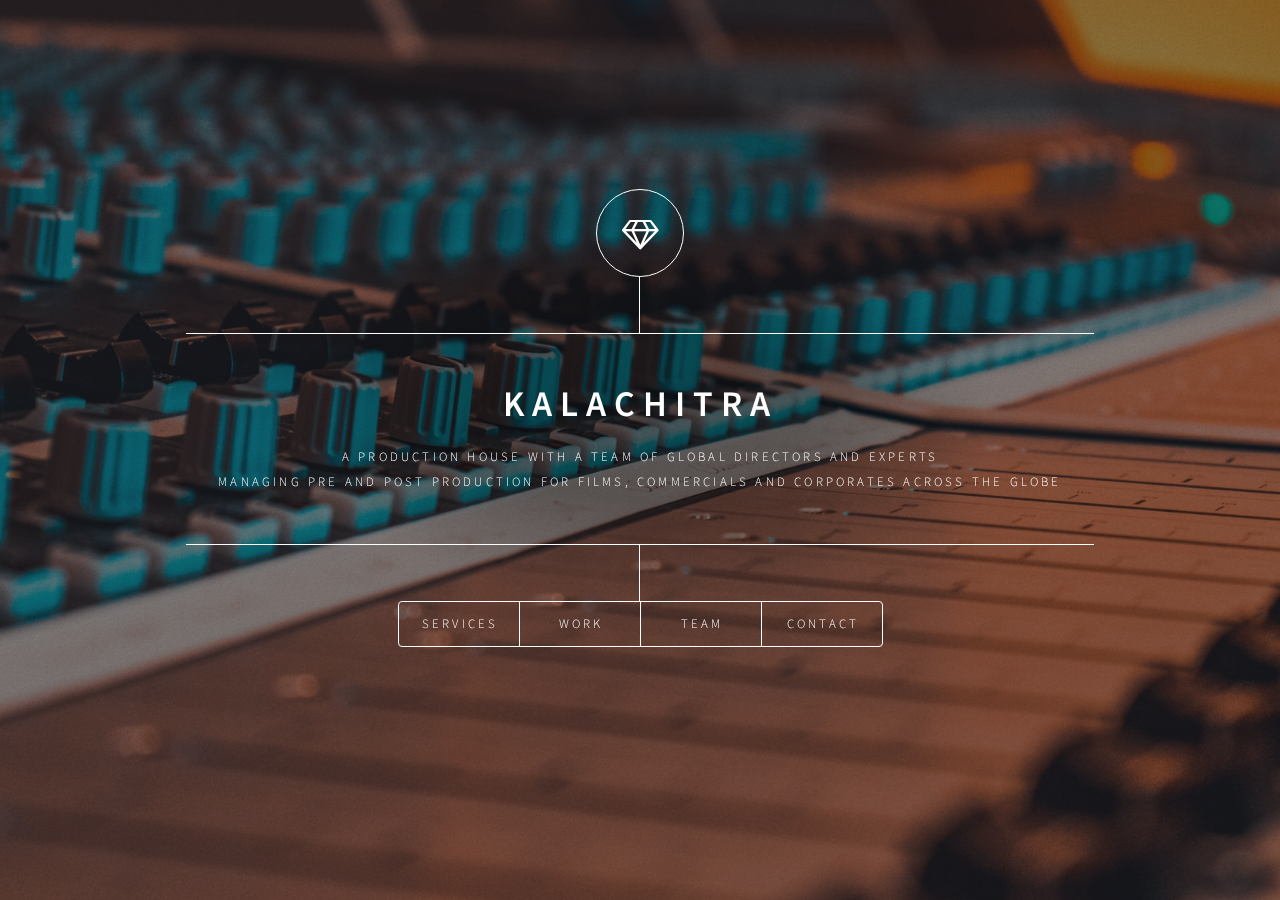
<file: index.html>
<!DOCTYPE html><html lang="en"><head><!-- Global site tag (gtag.js) - Google Analytics -->
<script async src="https://www.googletagmanager.com/gtag/js?id=UA-178730514-1"></script>
<script>
  window.dataLayer = window.dataLayer || [];
  function gtag(){dataLayer.push(arguments);}
  gtag('js', new Date());

  gtag('config', 'UA-178730514-1');
</script>
<meta charSet="utf-8"/><meta http-equiv="x-ua-compatible" content="ie=edge"/><meta name="viewport" content="width=device-width, initial-scale=1, shrink-to-fit=no"/><style data-href="/styles.3c45f6e046af2959bd5a.css">@import url(https://fonts.googleapis.com/css?family=Source+Sans+Pro:300italic,600italic,300,600);
/*!
 *  Font Awesome 4.7.0 by @davegandy - http://fontawesome.io - @fontawesome
 *  License - http://fontawesome.io/license (Font: SIL OFL 1.1, CSS: MIT License)
 */@font-face{font-family:FontAwesome;src:url(/static/fontawesome-webfont-674f50d287a8c48dc19ba404d20fe713.eot);src:url(/static/fontawesome-webfont-674f50d287a8c48dc19ba404d20fe713.eot?#iefix&v=4.7.0) format("embedded-opentype"),url(/static/fontawesome-webfont-af7ae505a9eed503f8b8e6982036873e.woff2) format("woff2"),url(/static/fontawesome-webfont-fee66e712a8a08eef5805a46892932ad.woff) format("woff"),url(/static/fontawesome-webfont-b06871f281fee6b241d60582ae9369b9.ttf) format("truetype"),url(/static/fontawesome-webfont-acf3dcb7ff752b5296ca23ba2c7c2606.svg#fontawesomeregular) format("svg");font-weight:400;font-style:normal}.fa{display:inline-block;font:normal normal normal 14px/1 FontAwesome;font-size:inherit;text-rendering:auto;-webkit-font-smoothing:antialiased;-moz-osx-font-smoothing:grayscale}.fa-lg{font-size:1.33333333em;line-height:.75em;vertical-align:-15%}.fa-2x{font-size:2em}.fa-3x{font-size:3em}.fa-4x{font-size:4em}.fa-5x{font-size:5em}.fa-fw{width:1.28571429em;text-align:center}.fa-ul{padding-left:0;margin-left:2.14285714em;list-style-type:none}.fa-ul>li{position:relative}.fa-li{position:absolute;left:-2.14285714em;width:2.14285714em;top:.14285714em;text-align:center}.fa-li.fa-lg{left:-1.85714286em}.fa-border{padding:.2em .25em .15em;border:.08em solid #eee;border-radius:.1em}.fa-pull-left{float:left}.fa-pull-right{float:right}.fa.fa-pull-left{margin-right:.3em}.fa.fa-pull-right{margin-left:.3em}.pull-right{float:right}.pull-left{float:left}.fa.pull-left{margin-right:.3em}.fa.pull-right{margin-left:.3em}.fa-spin{animation:fa-spin 2s linear infinite}.fa-pulse{animation:fa-spin 1s steps(8) infinite}@keyframes fa-spin{0%{transform:rotate(0deg)}to{transform:rotate(359deg)}}.fa-rotate-90{-ms-filter:"progid:DXImageTransform.Microsoft.BasicImage(rotation=1)";transform:rotate(90deg)}.fa-rotate-180{-ms-filter:"progid:DXImageTransform.Microsoft.BasicImage(rotation=2)";transform:rotate(180deg)}.fa-rotate-270{-ms-filter:"progid:DXImageTransform.Microsoft.BasicImage(rotation=3)";transform:rotate(270deg)}.fa-flip-horizontal{-ms-filter:"progid:DXImageTransform.Microsoft.BasicImage(rotation=0, mirror=1)";transform:scaleX(-1)}.fa-flip-vertical{-ms-filter:"progid:DXImageTransform.Microsoft.BasicImage(rotation=2, mirror=1)";transform:scaleY(-1)}:root .fa-flip-horizontal,:root .fa-flip-vertical,:root .fa-rotate-90,:root .fa-rotate-180,:root .fa-rotate-270{-webkit-filter:none;filter:none}.fa-stack{position:relative;display:inline-block;width:2em;height:2em;line-height:2em;vertical-align:middle}.fa-stack-1x,.fa-stack-2x{position:absolute;left:0;width:100%;text-align:center}.fa-stack-1x{line-height:inherit}.fa-stack-2x{font-size:2em}.fa-inverse{color:#fff}.fa-glass:before{content:"\F000"}.fa-music:before{content:"\F001"}.fa-search:before{content:"\F002"}.fa-envelope-o:before{content:"\F003"}.fa-heart:before{content:"\F004"}.fa-star:before{content:"\F005"}.fa-star-o:before{content:"\F006"}.fa-user:before{content:"\F007"}.fa-film:before{content:"\F008"}.fa-th-large:before{content:"\F009"}.fa-th:before{content:"\F00A"}.fa-th-list:before{content:"\F00B"}.fa-check:before{content:"\F00C"}.fa-close:before,.fa-remove:before,.fa-times:before{content:"\F00D"}.fa-search-plus:before{content:"\F00E"}.fa-search-minus:before{content:"\F010"}.fa-power-off:before{content:"\F011"}.fa-signal:before{content:"\F012"}.fa-cog:before,.fa-gear:before{content:"\F013"}.fa-trash-o:before{content:"\F014"}.fa-home:before{content:"\F015"}.fa-file-o:before{content:"\F016"}.fa-clock-o:before{content:"\F017"}.fa-road:before{content:"\F018"}.fa-download:before{content:"\F019"}.fa-arrow-circle-o-down:before{content:"\F01A"}.fa-arrow-circle-o-up:before{content:"\F01B"}.fa-inbox:before{content:"\F01C"}.fa-play-circle-o:before{content:"\F01D"}.fa-repeat:before,.fa-rotate-right:before{content:"\F01E"}.fa-refresh:before{content:"\F021"}.fa-list-alt:before{content:"\F022"}.fa-lock:before{content:"\F023"}.fa-flag:before{content:"\F024"}.fa-headphones:before{content:"\F025"}.fa-volume-off:before{content:"\F026"}.fa-volume-down:before{content:"\F027"}.fa-volume-up:before{content:"\F028"}.fa-qrcode:before{content:"\F029"}.fa-barcode:before{content:"\F02A"}.fa-tag:before{content:"\F02B"}.fa-tags:before{content:"\F02C"}.fa-book:before{content:"\F02D"}.fa-bookmark:before{content:"\F02E"}.fa-print:before{content:"\F02F"}.fa-camera:before{content:"\F030"}.fa-font:before{content:"\F031"}.fa-bold:before{content:"\F032"}.fa-italic:before{content:"\F033"}.fa-text-height:before{content:"\F034"}.fa-text-width:before{content:"\F035"}.fa-align-left:before{content:"\F036"}.fa-align-center:before{content:"\F037"}.fa-align-right:before{content:"\F038"}.fa-align-justify:before{content:"\F039"}.fa-list:before{content:"\F03A"}.fa-dedent:before,.fa-outdent:before{content:"\F03B"}.fa-indent:before{content:"\F03C"}.fa-video-camera:before{content:"\F03D"}.fa-image:before,.fa-photo:before,.fa-picture-o:before{content:"\F03E"}.fa-pencil:before{content:"\F040"}.fa-map-marker:before{content:"\F041"}.fa-adjust:before{content:"\F042"}.fa-tint:before{content:"\F043"}.fa-edit:before,.fa-pencil-square-o:before{content:"\F044"}.fa-share-square-o:before{content:"\F045"}.fa-check-square-o:before{content:"\F046"}.fa-arrows:before{content:"\F047"}.fa-step-backward:before{content:"\F048"}.fa-fast-backward:before{content:"\F049"}.fa-backward:before{content:"\F04A"}.fa-play:before{content:"\F04B"}.fa-pause:before{content:"\F04C"}.fa-stop:before{content:"\F04D"}.fa-forward:before{content:"\F04E"}.fa-fast-forward:before{content:"\F050"}.fa-step-forward:before{content:"\F051"}.fa-eject:before{content:"\F052"}.fa-chevron-left:before{content:"\F053"}.fa-chevron-right:before{content:"\F054"}.fa-plus-circle:before{content:"\F055"}.fa-minus-circle:before{content:"\F056"}.fa-times-circle:before{content:"\F057"}.fa-check-circle:before{content:"\F058"}.fa-question-circle:before{content:"\F059"}.fa-info-circle:before{content:"\F05A"}.fa-crosshairs:before{content:"\F05B"}.fa-times-circle-o:before{content:"\F05C"}.fa-check-circle-o:before{content:"\F05D"}.fa-ban:before{content:"\F05E"}.fa-arrow-left:before{content:"\F060"}.fa-arrow-right:before{content:"\F061"}.fa-arrow-up:before{content:"\F062"}.fa-arrow-down:before{content:"\F063"}.fa-mail-forward:before,.fa-share:before{content:"\F064"}.fa-expand:before{content:"\F065"}.fa-compress:before{content:"\F066"}.fa-plus:before{content:"\F067"}.fa-minus:before{content:"\F068"}.fa-asterisk:before{content:"\F069"}.fa-exclamation-circle:before{content:"\F06A"}.fa-gift:before{content:"\F06B"}.fa-leaf:before{content:"\F06C"}.fa-fire:before{content:"\F06D"}.fa-eye:before{content:"\F06E"}.fa-eye-slash:before{content:"\F070"}.fa-exclamation-triangle:before,.fa-warning:before{content:"\F071"}.fa-plane:before{content:"\F072"}.fa-calendar:before{content:"\F073"}.fa-random:before{content:"\F074"}.fa-comment:before{content:"\F075"}.fa-magnet:before{content:"\F076"}.fa-chevron-up:before{content:"\F077"}.fa-chevron-down:before{content:"\F078"}.fa-retweet:before{content:"\F079"}.fa-shopping-cart:before{content:"\F07A"}.fa-folder:before{content:"\F07B"}.fa-folder-open:before{content:"\F07C"}.fa-arrows-v:before{content:"\F07D"}.fa-arrows-h:before{content:"\F07E"}.fa-bar-chart-o:before,.fa-bar-chart:before{content:"\F080"}.fa-twitter-square:before{content:"\F081"}.fa-facebook-square:before{content:"\F082"}.fa-camera-retro:before{content:"\F083"}.fa-key:before{content:"\F084"}.fa-cogs:before,.fa-gears:before{content:"\F085"}.fa-comments:before{content:"\F086"}.fa-thumbs-o-up:before{content:"\F087"}.fa-thumbs-o-down:before{content:"\F088"}.fa-star-half:before{content:"\F089"}.fa-heart-o:before{content:"\F08A"}.fa-sign-out:before{content:"\F08B"}.fa-linkedin-square:before{content:"\F08C"}.fa-thumb-tack:before{content:"\F08D"}.fa-external-link:before{content:"\F08E"}.fa-sign-in:before{content:"\F090"}.fa-trophy:before{content:"\F091"}.fa-github-square:before{content:"\F092"}.fa-upload:before{content:"\F093"}.fa-lemon-o:before{content:"\F094"}.fa-phone:before{content:"\F095"}.fa-square-o:before{content:"\F096"}.fa-bookmark-o:before{content:"\F097"}.fa-phone-square:before{content:"\F098"}.fa-twitter:before{content:"\F099"}.fa-facebook-f:before,.fa-facebook:before{content:"\F09A"}.fa-github:before{content:"\F09B"}.fa-unlock:before{content:"\F09C"}.fa-credit-card:before{content:"\F09D"}.fa-feed:before,.fa-rss:before{content:"\F09E"}.fa-hdd-o:before{content:"\F0A0"}.fa-bullhorn:before{content:"\F0A1"}.fa-bell:before{content:"\F0F3"}.fa-certificate:before{content:"\F0A3"}.fa-hand-o-right:before{content:"\F0A4"}.fa-hand-o-left:before{content:"\F0A5"}.fa-hand-o-up:before{content:"\F0A6"}.fa-hand-o-down:before{content:"\F0A7"}.fa-arrow-circle-left:before{content:"\F0A8"}.fa-arrow-circle-right:before{content:"\F0A9"}.fa-arrow-circle-up:before{content:"\F0AA"}.fa-arrow-circle-down:before{content:"\F0AB"}.fa-globe:before{content:"\F0AC"}.fa-wrench:before{content:"\F0AD"}.fa-tasks:before{content:"\F0AE"}.fa-filter:before{content:"\F0B0"}.fa-briefcase:before{content:"\F0B1"}.fa-arrows-alt:before{content:"\F0B2"}.fa-group:before,.fa-users:before{content:"\F0C0"}.fa-chain:before,.fa-link:before{content:"\F0C1"}.fa-cloud:before{content:"\F0C2"}.fa-flask:before{content:"\F0C3"}.fa-cut:before,.fa-scissors:before{content:"\F0C4"}.fa-copy:before,.fa-files-o:before{content:"\F0C5"}.fa-paperclip:before{content:"\F0C6"}.fa-floppy-o:before,.fa-save:before{content:"\F0C7"}.fa-square:before{content:"\F0C8"}.fa-bars:before,.fa-navicon:before,.fa-reorder:before{content:"\F0C9"}.fa-list-ul:before{content:"\F0CA"}.fa-list-ol:before{content:"\F0CB"}.fa-strikethrough:before{content:"\F0CC"}.fa-underline:before{content:"\F0CD"}.fa-table:before{content:"\F0CE"}.fa-magic:before{content:"\F0D0"}.fa-truck:before{content:"\F0D1"}.fa-pinterest:before{content:"\F0D2"}.fa-pinterest-square:before{content:"\F0D3"}.fa-google-plus-square:before{content:"\F0D4"}.fa-google-plus:before{content:"\F0D5"}.fa-money:before{content:"\F0D6"}.fa-caret-down:before{content:"\F0D7"}.fa-caret-up:before{content:"\F0D8"}.fa-caret-left:before{content:"\F0D9"}.fa-caret-right:before{content:"\F0DA"}.fa-columns:before{content:"\F0DB"}.fa-sort:before,.fa-unsorted:before{content:"\F0DC"}.fa-sort-desc:before,.fa-sort-down:before{content:"\F0DD"}.fa-sort-asc:before,.fa-sort-up:before{content:"\F0DE"}.fa-envelope:before{content:"\F0E0"}.fa-linkedin:before{content:"\F0E1"}.fa-rotate-left:before,.fa-undo:before{content:"\F0E2"}.fa-gavel:before,.fa-legal:before{content:"\F0E3"}.fa-dashboard:before,.fa-tachometer:before{content:"\F0E4"}.fa-comment-o:before{content:"\F0E5"}.fa-comments-o:before{content:"\F0E6"}.fa-bolt:before,.fa-flash:before{content:"\F0E7"}.fa-sitemap:before{content:"\F0E8"}.fa-umbrella:before{content:"\F0E9"}.fa-clipboard:before,.fa-paste:before{content:"\F0EA"}.fa-lightbulb-o:before{content:"\F0EB"}.fa-exchange:before{content:"\F0EC"}.fa-cloud-download:before{content:"\F0ED"}.fa-cloud-upload:before{content:"\F0EE"}.fa-user-md:before{content:"\F0F0"}.fa-stethoscope:before{content:"\F0F1"}.fa-suitcase:before{content:"\F0F2"}.fa-bell-o:before{content:"\F0A2"}.fa-coffee:before{content:"\F0F4"}.fa-cutlery:before{content:"\F0F5"}.fa-file-text-o:before{content:"\F0F6"}.fa-building-o:before{content:"\F0F7"}.fa-hospital-o:before{content:"\F0F8"}.fa-ambulance:before{content:"\F0F9"}.fa-medkit:before{content:"\F0FA"}.fa-fighter-jet:before{content:"\F0FB"}.fa-beer:before{content:"\F0FC"}.fa-h-square:before{content:"\F0FD"}.fa-plus-square:before{content:"\F0FE"}.fa-angle-double-left:before{content:"\F100"}.fa-angle-double-right:before{content:"\F101"}.fa-angle-double-up:before{content:"\F102"}.fa-angle-double-down:before{content:"\F103"}.fa-angle-left:before{content:"\F104"}.fa-angle-right:before{content:"\F105"}.fa-angle-up:before{content:"\F106"}.fa-angle-down:before{content:"\F107"}.fa-desktop:before{content:"\F108"}.fa-laptop:before{content:"\F109"}.fa-tablet:before{content:"\F10A"}.fa-mobile-phone:before,.fa-mobile:before{content:"\F10B"}.fa-circle-o:before{content:"\F10C"}.fa-quote-left:before{content:"\F10D"}.fa-quote-right:before{content:"\F10E"}.fa-spinner:before{content:"\F110"}.fa-circle:before{content:"\F111"}.fa-mail-reply:before,.fa-reply:before{content:"\F112"}.fa-github-alt:before{content:"\F113"}.fa-folder-o:before{content:"\F114"}.fa-folder-open-o:before{content:"\F115"}.fa-smile-o:before{content:"\F118"}.fa-frown-o:before{content:"\F119"}.fa-meh-o:before{content:"\F11A"}.fa-gamepad:before{content:"\F11B"}.fa-keyboard-o:before{content:"\F11C"}.fa-flag-o:before{content:"\F11D"}.fa-flag-checkered:before{content:"\F11E"}.fa-terminal:before{content:"\F120"}.fa-code:before{content:"\F121"}.fa-mail-reply-all:before,.fa-reply-all:before{content:"\F122"}.fa-star-half-empty:before,.fa-star-half-full:before,.fa-star-half-o:before{content:"\F123"}.fa-location-arrow:before{content:"\F124"}.fa-crop:before{content:"\F125"}.fa-code-fork:before{content:"\F126"}.fa-chain-broken:before,.fa-unlink:before{content:"\F127"}.fa-question:before{content:"\F128"}.fa-info:before{content:"\F129"}.fa-exclamation:before{content:"\F12A"}.fa-superscript:before{content:"\F12B"}.fa-subscript:before{content:"\F12C"}.fa-eraser:before{content:"\F12D"}.fa-puzzle-piece:before{content:"\F12E"}.fa-microphone:before{content:"\F130"}.fa-microphone-slash:before{content:"\F131"}.fa-shield:before{content:"\F132"}.fa-calendar-o:before{content:"\F133"}.fa-fire-extinguisher:before{content:"\F134"}.fa-rocket:before{content:"\F135"}.fa-maxcdn:before{content:"\F136"}.fa-chevron-circle-left:before{content:"\F137"}.fa-chevron-circle-right:before{content:"\F138"}.fa-chevron-circle-up:before{content:"\F139"}.fa-chevron-circle-down:before{content:"\F13A"}.fa-html5:before{content:"\F13B"}.fa-css3:before{content:"\F13C"}.fa-anchor:before{content:"\F13D"}.fa-unlock-alt:before{content:"\F13E"}.fa-bullseye:before{content:"\F140"}.fa-ellipsis-h:before{content:"\F141"}.fa-ellipsis-v:before{content:"\F142"}.fa-rss-square:before{content:"\F143"}.fa-play-circle:before{content:"\F144"}.fa-ticket:before{content:"\F145"}.fa-minus-square:before{content:"\F146"}.fa-minus-square-o:before{content:"\F147"}.fa-level-up:before{content:"\F148"}.fa-level-down:before{content:"\F149"}.fa-check-square:before{content:"\F14A"}.fa-pencil-square:before{content:"\F14B"}.fa-external-link-square:before{content:"\F14C"}.fa-share-square:before{content:"\F14D"}.fa-compass:before{content:"\F14E"}.fa-caret-square-o-down:before,.fa-toggle-down:before{content:"\F150"}.fa-caret-square-o-up:before,.fa-toggle-up:before{content:"\F151"}.fa-caret-square-o-right:before,.fa-toggle-right:before{content:"\F152"}.fa-eur:before,.fa-euro:before{content:"\F153"}.fa-gbp:before{content:"\F154"}.fa-dollar:before,.fa-usd:before{content:"\F155"}.fa-inr:before,.fa-rupee:before{content:"\F156"}.fa-cny:before,.fa-jpy:before,.fa-rmb:before,.fa-yen:before{content:"\F157"}.fa-rouble:before,.fa-rub:before,.fa-ruble:before{content:"\F158"}.fa-krw:before,.fa-won:before{content:"\F159"}.fa-bitcoin:before,.fa-btc:before{content:"\F15A"}.fa-file:before{content:"\F15B"}.fa-file-text:before{content:"\F15C"}.fa-sort-alpha-asc:before{content:"\F15D"}.fa-sort-alpha-desc:before{content:"\F15E"}.fa-sort-amount-asc:before{content:"\F160"}.fa-sort-amount-desc:before{content:"\F161"}.fa-sort-numeric-asc:before{content:"\F162"}.fa-sort-numeric-desc:before{content:"\F163"}.fa-thumbs-up:before{content:"\F164"}.fa-thumbs-down:before{content:"\F165"}.fa-youtube-square:before{content:"\F166"}.fa-youtube:before{content:"\F167"}.fa-xing:before{content:"\F168"}.fa-xing-square:before{content:"\F169"}.fa-youtube-play:before{content:"\F16A"}.fa-dropbox:before{content:"\F16B"}.fa-stack-overflow:before{content:"\F16C"}.fa-instagram:before{content:"\F16D"}.fa-flickr:before{content:"\F16E"}.fa-adn:before{content:"\F170"}.fa-bitbucket:before{content:"\F171"}.fa-bitbucket-square:before{content:"\F172"}.fa-tumblr:before{content:"\F173"}.fa-tumblr-square:before{content:"\F174"}.fa-long-arrow-down:before{content:"\F175"}.fa-long-arrow-up:before{content:"\F176"}.fa-long-arrow-left:before{content:"\F177"}.fa-long-arrow-right:before{content:"\F178"}.fa-apple:before{content:"\F179"}.fa-windows:before{content:"\F17A"}.fa-android:before{content:"\F17B"}.fa-linux:before{content:"\F17C"}.fa-dribbble:before{content:"\F17D"}.fa-skype:before{content:"\F17E"}.fa-foursquare:before{content:"\F180"}.fa-trello:before{content:"\F181"}.fa-female:before{content:"\F182"}.fa-male:before{content:"\F183"}.fa-gittip:before,.fa-gratipay:before{content:"\F184"}.fa-sun-o:before{content:"\F185"}.fa-moon-o:before{content:"\F186"}.fa-archive:before{content:"\F187"}.fa-bug:before{content:"\F188"}.fa-vk:before{content:"\F189"}.fa-weibo:before{content:"\F18A"}.fa-renren:before{content:"\F18B"}.fa-pagelines:before{content:"\F18C"}.fa-stack-exchange:before{content:"\F18D"}.fa-arrow-circle-o-right:before{content:"\F18E"}.fa-arrow-circle-o-left:before{content:"\F190"}.fa-caret-square-o-left:before,.fa-toggle-left:before{content:"\F191"}.fa-dot-circle-o:before{content:"\F192"}.fa-wheelchair:before{content:"\F193"}.fa-vimeo-square:before{content:"\F194"}.fa-try:before,.fa-turkish-lira:before{content:"\F195"}.fa-plus-square-o:before{content:"\F196"}.fa-space-shuttle:before{content:"\F197"}.fa-slack:before{content:"\F198"}.fa-envelope-square:before{content:"\F199"}.fa-wordpress:before{content:"\F19A"}.fa-openid:before{content:"\F19B"}.fa-bank:before,.fa-institution:before,.fa-university:before{content:"\F19C"}.fa-graduation-cap:before,.fa-mortar-board:before{content:"\F19D"}.fa-yahoo:before{content:"\F19E"}.fa-google:before{content:"\F1A0"}.fa-reddit:before{content:"\F1A1"}.fa-reddit-square:before{content:"\F1A2"}.fa-stumbleupon-circle:before{content:"\F1A3"}.fa-stumbleupon:before{content:"\F1A4"}.fa-delicious:before{content:"\F1A5"}.fa-digg:before{content:"\F1A6"}.fa-pied-piper-pp:before{content:"\F1A7"}.fa-pied-piper-alt:before{content:"\F1A8"}.fa-drupal:before{content:"\F1A9"}.fa-joomla:before{content:"\F1AA"}.fa-language:before{content:"\F1AB"}.fa-fax:before{content:"\F1AC"}.fa-building:before{content:"\F1AD"}.fa-child:before{content:"\F1AE"}.fa-paw:before{content:"\F1B0"}.fa-spoon:before{content:"\F1B1"}.fa-cube:before{content:"\F1B2"}.fa-cubes:before{content:"\F1B3"}.fa-behance:before{content:"\F1B4"}.fa-behance-square:before{content:"\F1B5"}.fa-steam:before{content:"\F1B6"}.fa-steam-square:before{content:"\F1B7"}.fa-recycle:before{content:"\F1B8"}.fa-automobile:before,.fa-car:before{content:"\F1B9"}.fa-cab:before,.fa-taxi:before{content:"\F1BA"}.fa-tree:before{content:"\F1BB"}.fa-spotify:before{content:"\F1BC"}.fa-deviantart:before{content:"\F1BD"}.fa-soundcloud:before{content:"\F1BE"}.fa-database:before{content:"\F1C0"}.fa-file-pdf-o:before{content:"\F1C1"}.fa-file-word-o:before{content:"\F1C2"}.fa-file-excel-o:before{content:"\F1C3"}.fa-file-powerpoint-o:before{content:"\F1C4"}.fa-file-image-o:before,.fa-file-photo-o:before,.fa-file-picture-o:before{content:"\F1C5"}.fa-file-archive-o:before,.fa-file-zip-o:before{content:"\F1C6"}.fa-file-audio-o:before,.fa-file-sound-o:before{content:"\F1C7"}.fa-file-movie-o:before,.fa-file-video-o:before{content:"\F1C8"}.fa-file-code-o:before{content:"\F1C9"}.fa-vine:before{content:"\F1CA"}.fa-codepen:before{content:"\F1CB"}.fa-jsfiddle:before{content:"\F1CC"}.fa-life-bouy:before,.fa-life-buoy:before,.fa-life-ring:before,.fa-life-saver:before,.fa-support:before{content:"\F1CD"}.fa-circle-o-notch:before{content:"\F1CE"}.fa-ra:before,.fa-rebel:before,.fa-resistance:before{content:"\F1D0"}.fa-empire:before,.fa-ge:before{content:"\F1D1"}.fa-git-square:before{content:"\F1D2"}.fa-git:before{content:"\F1D3"}.fa-hacker-news:before,.fa-y-combinator-square:before,.fa-yc-square:before{content:"\F1D4"}.fa-tencent-weibo:before{content:"\F1D5"}.fa-qq:before{content:"\F1D6"}.fa-wechat:before,.fa-weixin:before{content:"\F1D7"}.fa-paper-plane:before,.fa-send:before{content:"\F1D8"}.fa-paper-plane-o:before,.fa-send-o:before{content:"\F1D9"}.fa-history:before{content:"\F1DA"}.fa-circle-thin:before{content:"\F1DB"}.fa-header:before{content:"\F1DC"}.fa-paragraph:before{content:"\F1DD"}.fa-sliders:before{content:"\F1DE"}.fa-share-alt:before{content:"\F1E0"}.fa-share-alt-square:before{content:"\F1E1"}.fa-bomb:before{content:"\F1E2"}.fa-futbol-o:before,.fa-soccer-ball-o:before{content:"\F1E3"}.fa-tty:before{content:"\F1E4"}.fa-binoculars:before{content:"\F1E5"}.fa-plug:before{content:"\F1E6"}.fa-slideshare:before{content:"\F1E7"}.fa-twitch:before{content:"\F1E8"}.fa-yelp:before{content:"\F1E9"}.fa-newspaper-o:before{content:"\F1EA"}.fa-wifi:before{content:"\F1EB"}.fa-calculator:before{content:"\F1EC"}.fa-paypal:before{content:"\F1ED"}.fa-google-wallet:before{content:"\F1EE"}.fa-cc-visa:before{content:"\F1F0"}.fa-cc-mastercard:before{content:"\F1F1"}.fa-cc-discover:before{content:"\F1F2"}.fa-cc-amex:before{content:"\F1F3"}.fa-cc-paypal:before{content:"\F1F4"}.fa-cc-stripe:before{content:"\F1F5"}.fa-bell-slash:before{content:"\F1F6"}.fa-bell-slash-o:before{content:"\F1F7"}.fa-trash:before{content:"\F1F8"}.fa-copyright:before{content:"\F1F9"}.fa-at:before{content:"\F1FA"}.fa-eyedropper:before{content:"\F1FB"}.fa-paint-brush:before{content:"\F1FC"}.fa-birthday-cake:before{content:"\F1FD"}.fa-area-chart:before{content:"\F1FE"}.fa-pie-chart:before{content:"\F200"}.fa-line-chart:before{content:"\F201"}.fa-lastfm:before{content:"\F202"}.fa-lastfm-square:before{content:"\F203"}.fa-toggle-off:before{content:"\F204"}.fa-toggle-on:before{content:"\F205"}.fa-bicycle:before{content:"\F206"}.fa-bus:before{content:"\F207"}.fa-ioxhost:before{content:"\F208"}.fa-angellist:before{content:"\F209"}.fa-cc:before{content:"\F20A"}.fa-ils:before,.fa-shekel:before,.fa-sheqel:before{content:"\F20B"}.fa-meanpath:before{content:"\F20C"}.fa-buysellads:before{content:"\F20D"}.fa-connectdevelop:before{content:"\F20E"}.fa-dashcube:before{content:"\F210"}.fa-forumbee:before{content:"\F211"}.fa-leanpub:before{content:"\F212"}.fa-sellsy:before{content:"\F213"}.fa-shirtsinbulk:before{content:"\F214"}.fa-simplybuilt:before{content:"\F215"}.fa-skyatlas:before{content:"\F216"}.fa-cart-plus:before{content:"\F217"}.fa-cart-arrow-down:before{content:"\F218"}.fa-diamond:before{content:"\F219"}.fa-ship:before{content:"\F21A"}.fa-user-secret:before{content:"\F21B"}.fa-motorcycle:before{content:"\F21C"}.fa-street-view:before{content:"\F21D"}.fa-heartbeat:before{content:"\F21E"}.fa-venus:before{content:"\F221"}.fa-mars:before{content:"\F222"}.fa-mercury:before{content:"\F223"}.fa-intersex:before,.fa-transgender:before{content:"\F224"}.fa-transgender-alt:before{content:"\F225"}.fa-venus-double:before{content:"\F226"}.fa-mars-double:before{content:"\F227"}.fa-venus-mars:before{content:"\F228"}.fa-mars-stroke:before{content:"\F229"}.fa-mars-stroke-v:before{content:"\F22A"}.fa-mars-stroke-h:before{content:"\F22B"}.fa-neuter:before{content:"\F22C"}.fa-genderless:before{content:"\F22D"}.fa-facebook-official:before{content:"\F230"}.fa-pinterest-p:before{content:"\F231"}.fa-whatsapp:before{content:"\F232"}.fa-server:before{content:"\F233"}.fa-user-plus:before{content:"\F234"}.fa-user-times:before{content:"\F235"}.fa-bed:before,.fa-hotel:before{content:"\F236"}.fa-viacoin:before{content:"\F237"}.fa-train:before{content:"\F238"}.fa-subway:before{content:"\F239"}.fa-medium:before{content:"\F23A"}.fa-y-combinator:before,.fa-yc:before{content:"\F23B"}.fa-optin-monster:before{content:"\F23C"}.fa-opencart:before{content:"\F23D"}.fa-expeditedssl:before{content:"\F23E"}.fa-battery-4:before,.fa-battery-full:before,.fa-battery:before{content:"\F240"}.fa-battery-3:before,.fa-battery-three-quarters:before{content:"\F241"}.fa-battery-2:before,.fa-battery-half:before{content:"\F242"}.fa-battery-1:before,.fa-battery-quarter:before{content:"\F243"}.fa-battery-0:before,.fa-battery-empty:before{content:"\F244"}.fa-mouse-pointer:before{content:"\F245"}.fa-i-cursor:before{content:"\F246"}.fa-object-group:before{content:"\F247"}.fa-object-ungroup:before{content:"\F248"}.fa-sticky-note:before{content:"\F249"}.fa-sticky-note-o:before{content:"\F24A"}.fa-cc-jcb:before{content:"\F24B"}.fa-cc-diners-club:before{content:"\F24C"}.fa-clone:before{content:"\F24D"}.fa-balance-scale:before{content:"\F24E"}.fa-hourglass-o:before{content:"\F250"}.fa-hourglass-1:before,.fa-hourglass-start:before{content:"\F251"}.fa-hourglass-2:before,.fa-hourglass-half:before{content:"\F252"}.fa-hourglass-3:before,.fa-hourglass-end:before{content:"\F253"}.fa-hourglass:before{content:"\F254"}.fa-hand-grab-o:before,.fa-hand-rock-o:before{content:"\F255"}.fa-hand-paper-o:before,.fa-hand-stop-o:before{content:"\F256"}.fa-hand-scissors-o:before{content:"\F257"}.fa-hand-lizard-o:before{content:"\F258"}.fa-hand-spock-o:before{content:"\F259"}.fa-hand-pointer-o:before{content:"\F25A"}.fa-hand-peace-o:before{content:"\F25B"}.fa-trademark:before{content:"\F25C"}.fa-registered:before{content:"\F25D"}.fa-creative-commons:before{content:"\F25E"}.fa-gg:before{content:"\F260"}.fa-gg-circle:before{content:"\F261"}.fa-tripadvisor:before{content:"\F262"}.fa-odnoklassniki:before{content:"\F263"}.fa-odnoklassniki-square:before{content:"\F264"}.fa-get-pocket:before{content:"\F265"}.fa-wikipedia-w:before{content:"\F266"}.fa-safari:before{content:"\F267"}.fa-chrome:before{content:"\F268"}.fa-firefox:before{content:"\F269"}.fa-opera:before{content:"\F26A"}.fa-internet-explorer:before{content:"\F26B"}.fa-television:before,.fa-tv:before{content:"\F26C"}.fa-contao:before{content:"\F26D"}.fa-500px:before{content:"\F26E"}.fa-amazon:before{content:"\F270"}.fa-calendar-plus-o:before{content:"\F271"}.fa-calendar-minus-o:before{content:"\F272"}.fa-calendar-times-o:before{content:"\F273"}.fa-calendar-check-o:before{content:"\F274"}.fa-industry:before{content:"\F275"}.fa-map-pin:before{content:"\F276"}.fa-map-signs:before{content:"\F277"}.fa-map-o:before{content:"\F278"}.fa-map:before{content:"\F279"}.fa-commenting:before{content:"\F27A"}.fa-commenting-o:before{content:"\F27B"}.fa-houzz:before{content:"\F27C"}.fa-vimeo:before{content:"\F27D"}.fa-black-tie:before{content:"\F27E"}.fa-fonticons:before{content:"\F280"}.fa-reddit-alien:before{content:"\F281"}.fa-edge:before{content:"\F282"}.fa-credit-card-alt:before{content:"\F283"}.fa-codiepie:before{content:"\F284"}.fa-modx:before{content:"\F285"}.fa-fort-awesome:before{content:"\F286"}.fa-usb:before{content:"\F287"}.fa-product-hunt:before{content:"\F288"}.fa-mixcloud:before{content:"\F289"}.fa-scribd:before{content:"\F28A"}.fa-pause-circle:before{content:"\F28B"}.fa-pause-circle-o:before{content:"\F28C"}.fa-stop-circle:before{content:"\F28D"}.fa-stop-circle-o:before{content:"\F28E"}.fa-shopping-bag:before{content:"\F290"}.fa-shopping-basket:before{content:"\F291"}.fa-hashtag:before{content:"\F292"}.fa-bluetooth:before{content:"\F293"}.fa-bluetooth-b:before{content:"\F294"}.fa-percent:before{content:"\F295"}.fa-gitlab:before{content:"\F296"}.fa-wpbeginner:before{content:"\F297"}.fa-wpforms:before{content:"\F298"}.fa-envira:before{content:"\F299"}.fa-universal-access:before{content:"\F29A"}.fa-wheelchair-alt:before{content:"\F29B"}.fa-question-circle-o:before{content:"\F29C"}.fa-blind:before{content:"\F29D"}.fa-audio-description:before{content:"\F29E"}.fa-volume-control-phone:before{content:"\F2A0"}.fa-braille:before{content:"\F2A1"}.fa-assistive-listening-systems:before{content:"\F2A2"}.fa-american-sign-language-interpreting:before,.fa-asl-interpreting:before{content:"\F2A3"}.fa-deaf:before,.fa-deafness:before,.fa-hard-of-hearing:before{content:"\F2A4"}.fa-glide:before{content:"\F2A5"}.fa-glide-g:before{content:"\F2A6"}.fa-sign-language:before,.fa-signing:before{content:"\F2A7"}.fa-low-vision:before{content:"\F2A8"}.fa-viadeo:before{content:"\F2A9"}.fa-viadeo-square:before{content:"\F2AA"}.fa-snapchat:before{content:"\F2AB"}.fa-snapchat-ghost:before{content:"\F2AC"}.fa-snapchat-square:before{content:"\F2AD"}.fa-pied-piper:before{content:"\F2AE"}.fa-first-order:before{content:"\F2B0"}.fa-yoast:before{content:"\F2B1"}.fa-themeisle:before{content:"\F2B2"}.fa-google-plus-circle:before,.fa-google-plus-official:before{content:"\F2B3"}.fa-fa:before,.fa-font-awesome:before{content:"\F2B4"}.fa-handshake-o:before{content:"\F2B5"}.fa-envelope-open:before{content:"\F2B6"}.fa-envelope-open-o:before{content:"\F2B7"}.fa-linode:before{content:"\F2B8"}.fa-address-book:before{content:"\F2B9"}.fa-address-book-o:before{content:"\F2BA"}.fa-address-card:before,.fa-vcard:before{content:"\F2BB"}.fa-address-card-o:before,.fa-vcard-o:before{content:"\F2BC"}.fa-user-circle:before{content:"\F2BD"}.fa-user-circle-o:before{content:"\F2BE"}.fa-user-o:before{content:"\F2C0"}.fa-id-badge:before{content:"\F2C1"}.fa-drivers-license:before,.fa-id-card:before{content:"\F2C2"}.fa-drivers-license-o:before,.fa-id-card-o:before{content:"\F2C3"}.fa-quora:before{content:"\F2C4"}.fa-free-code-camp:before{content:"\F2C5"}.fa-telegram:before{content:"\F2C6"}.fa-thermometer-4:before,.fa-thermometer-full:before,.fa-thermometer:before{content:"\F2C7"}.fa-thermometer-3:before,.fa-thermometer-three-quarters:before{content:"\F2C8"}.fa-thermometer-2:before,.fa-thermometer-half:before{content:"\F2C9"}.fa-thermometer-1:before,.fa-thermometer-quarter:before{content:"\F2CA"}.fa-thermometer-0:before,.fa-thermometer-empty:before{content:"\F2CB"}.fa-shower:before{content:"\F2CC"}.fa-bath:before,.fa-bathtub:before,.fa-s15:before{content:"\F2CD"}.fa-podcast:before{content:"\F2CE"}.fa-window-maximize:before{content:"\F2D0"}.fa-window-minimize:before{content:"\F2D1"}.fa-window-restore:before{content:"\F2D2"}.fa-times-rectangle:before,.fa-window-close:before{content:"\F2D3"}.fa-times-rectangle-o:before,.fa-window-close-o:before{content:"\F2D4"}.fa-bandcamp:before{content:"\F2D5"}.fa-grav:before{content:"\F2D6"}.fa-etsy:before{content:"\F2D7"}.fa-imdb:before{content:"\F2D8"}.fa-ravelry:before{content:"\F2D9"}.fa-eercast:before{content:"\F2DA"}.fa-microchip:before{content:"\F2DB"}.fa-snowflake-o:before{content:"\F2DC"}.fa-superpowers:before{content:"\F2DD"}.fa-wpexplorer:before{content:"\F2DE"}.fa-meetup:before{content:"\F2E0"}.sr-only{position:absolute;width:1px;height:1px;padding:0;margin:-1px;overflow:hidden;clip:rect(0,0,0,0);border:0}.sr-only-focusable:active,.sr-only-focusable:focus{position:static;width:auto;height:auto;margin:0;overflow:visible;clip:auto}a,abbr,acronym,address,applet,article,aside,audio,b,big,blockquote,body,canvas,caption,center,cite,code,dd,del,details,dfn,div,dl,dt,em,embed,fieldset,figcaption,figure,footer,form,h1,h2,h3,h4,h5,h6,header,hgroup,html,i,iframe,img,ins,kbd,label,legend,li,mark,menu,nav,object,ol,output,p,pre,q,ruby,s,samp,section,small,span,strike,strong,sub,summary,sup,table,tbody,td,tfoot,th,thead,time,tr,tt,u,ul,var,video{margin:0;padding:0;border:0;font-size:100%;font:inherit;vertical-align:baseline}article,aside,details,figcaption,figure,footer,header,hgroup,menu,nav,section{display:block}body{line-height:1}ol,ul{list-style:none}blockquote,q{quotes:none}blockquote:after,blockquote:before,q:after,q:before{content:"";content:none}table{border-collapse:collapse;border-spacing:0}body{-webkit-text-size-adjust:none}*,:after,:before{box-sizing:border-box}@-ms-viewport{width:device-width}@media screen and (max-width:480px){body,html{min-width:320px}}body{background:#1b1f22}body .body.is-loading *,body .body.is-loading :after,body .body.is-loading :before,body.is-loading *,body.is-loading :after,body.is-loading :before,body.is-switching *,body.is-switching :after,body.is-switching :before{animation:none!important;transition:none!important;transition-delay:none!important}html{font-size:16pt}@media screen and (max-width:1680px){html{font-size:12pt}}@media screen and (max-width:736px){html{font-size:11pt}}@media screen and (max-width:360px){html{font-size:10pt}}body,input,select,textarea{color:#fff;font-family:Source Sans Pro,sans-serif;font-weight:300;font-size:1rem;line-height:1.65}a{transition:color .2s ease-in-out,background-color .2s ease-in-out,border-bottom-color .2s ease-in-out;border-bottom:1px dotted hsla(0,0%,100%,.5);text-decoration:none;color:inherit}a:hover{border-bottom-color:transparent}b,strong{color:#fff;font-weight:600}em,i{font-style:italic}p{margin:0 0 2rem}h1,h2,h3,h4,h5,h6{color:#fff;font-weight:600;line-height:1.5;margin:0 0 1rem;text-transform:uppercase;letter-spacing:.2rem}h1 a,h2 a,h3 a,h4 a,h5 a,h6 a{color:inherit;text-decoration:none}h1.major,h2.major,h3.major,h4.major,h5.major,h6.major{border-bottom:1px solid #fff;width:-moz-max-content;width:-webkit-max-content;width:-ms-max-content;width:max-content;padding-bottom:.5rem;margin:0 0 2rem}h1{font-size:2.25rem;line-height:1.3}h1,h2{letter-spacing:.5rem}h2{font-size:1.5rem;line-height:1.4}h3{font-size:1rem}h4{font-size:.8rem}h5{font-size:.7rem}h6{font-size:.6rem}@media screen and (max-width:736px){h1{font-size:1.75rem;line-height:1.4}h2{font-size:1.25em;line-height:1.5}}sub{top:.5rem}sub,sup{font-size:.8rem;position:relative}sup{top:-.5rem}blockquote{border-left:4px solid #fff;font-style:italic;margin:0 0 2rem;padding:.5rem 0 .5rem 2rem}code{background:hsla(0,0%,100%,.075);border-radius:4px;margin:0 .25rem;padding:.25rem .65rem}code,pre{font-family:Courier New,monospace;font-size:.9rem}pre{-webkit-overflow-scrolling:touch;margin:0 0 2rem}pre code{display:block;line-height:1.75;padding:1rem 1.5rem;overflow-x:auto}hr{border:0;border-bottom:1px solid #fff;margin:2.75rem 0}.align-left{text-align:left}.align-center{text-align:center}.align-right{text-align:right}form{margin:0 0 2.5rem}form .field{margin:0 0 1.5rem}form .field.half{width:50%;float:left;padding:0 0 0 .75rem}form .field.half.first{padding:0 .75rem 0 0}form>.actions{margin:1.875rem 0 0!important}@media screen and (max-width:736px){form .field{margin:0 0 1.125rem}form .field.half{padding:0 0 0 .5625rem}form .field.half.first{padding:0 .5625rem 0 0}form>.actions{margin:1.5rem 0 0!important}}@media screen and (max-width:480px){form .field.half{width:100%;float:none;padding:0}form .field.half.first{padding:0}}label{color:#fff;display:block;font-size:.8rem;font-weight:300;letter-spacing:.2rem;line-height:1.5;margin:0 0 1rem;text-transform:uppercase}input[type=email],input[type=password],input[type=tel],input[type=text],select,textarea{-moz-appearance:none;-webkit-appearance:none;-ms-appearance:none;appearance:none;transition:border-color .2s ease-in-out,box-shadow .2s ease-in-out,background-color .2s ease-in-out;background:transparent;border-radius:4px;border:1px solid #fff;color:inherit;display:block;outline:0;padding:0 1rem;text-decoration:none;width:100%}input[type=email]:invalid,input[type=password]:invalid,input[type=tel]:invalid,input[type=text]:invalid,select:invalid,textarea:invalid{box-shadow:none}input[type=email]:focus,input[type=password]:focus,input[type=tel]:focus,input[type=text]:focus,select:focus,textarea:focus{background:hsla(0,0%,100%,.075);border-color:#fff;box-shadow:0 0 0 1px #fff}select option{background:#1b1f22;color:#fff}.select-wrapper{text-decoration:none;display:block;position:relative}.select-wrapper:before{-moz-osx-font-smoothing:grayscale;-webkit-font-smoothing:antialiased;font-family:FontAwesome;font-style:normal;font-weight:400;text-transform:none!important;color:#fff;content:"\F107";display:block;height:2.75rem;line-height:2.75rem;pointer-events:none;position:absolute;right:0;text-align:center;top:0;width:2.75rem}.select-wrapper select::-ms-expand{display:none}input[type=email],input[type=password],input[type=text],select{height:2.75rem}textarea{padding:.75rem 1rem}input[type=checkbox],input[type=radio]{-moz-appearance:none;-webkit-appearance:none;-ms-appearance:none;appearance:none;display:block;float:left;margin-right:-2rem;opacity:0;width:1rem;z-index:-1}input[type=checkbox]+label,input[type=radio]+label{text-decoration:none;-moz-user-select:none;-webkit-user-select:none;-ms-user-select:none;user-select:none;color:#fff;cursor:pointer;display:inline-block;font-size:.8rem;font-weight:300;margin:0 0 .5rem;padding-left:2.65rem;padding-right:.75rem;position:relative}input[type=checkbox]+label:before,input[type=radio]+label:before{-moz-osx-font-smoothing:grayscale;-webkit-font-smoothing:antialiased;font-family:FontAwesome;font-style:normal;font-weight:400;text-transform:none!important;transition:border-color .2s ease-in-out,box-shadow .2s ease-in-out,background-color .2s ease-in-out;border-radius:4px;border:1px solid #fff;content:"";display:inline-block;height:1.65rem;left:0;line-height:1.58125rem;position:absolute;text-align:center;top:-.125rem;width:1.65rem}input[type=checkbox]:checked+label:before,input[type=radio]:checked+label:before{background:#fff!important;border-color:#fff!important;color:#1b1f22;content:"\F00C"}input[type=checkbox]:focus+label:before,input[type=radio]:focus+label:before{background:hsla(0,0%,100%,.075);border-color:#fff;box-shadow:0 0 0 1px #fff}input[type=checkbox]+label:before{border-radius:4px}input[type=radio]+label:before{border-radius:100%}::-webkit-input-placeholder{color:hsla(0,0%,100%,.5)!important;opacity:1}:-moz-placeholder,::-moz-placeholder{color:hsla(0,0%,100%,.5)!important;opacity:1}:-ms-input-placeholder{color:hsla(0,0%,100%,.5)!important;opacity:1}.formerize-placeholder{color:hsla(0,0%,100%,.5)!important;opacity:1}.box{border-radius:4px;border:1px solid #fff;margin-bottom:2rem;padding:1.5em}.box>:last-child,.box>:last-child>:last-child,.box>:last-child>:last-child>:last-child{margin-bottom:0}.box.alt{border:0;border-radius:0;padding:0}.icon{text-decoration:none;border-bottom:none;position:relative}.icon:before{-moz-osx-font-smoothing:grayscale;-webkit-font-smoothing:antialiased;font-family:FontAwesome;font-style:normal;font-weight:400;text-transform:none!important}.icon>.label{display:none}.image{border-radius:4px;border:0;display:inline-block;position:relative}.image:before{-moz-pointer-events:none;-webkit-pointer-events:none;-ms-pointer-events:none;pointer-events:none;background-image:url([data-uri]);background-color:rgba(19,21,25,.5);content:"";height:100%;left:0;opacity:.5;position:absolute;top:0;width:100%}.image:before,.image img{border-radius:4px;display:block}.image.left,.image.right{max-width:40%}.image.left img,.image.right img{width:100%}.image.left{float:left;padding:0 1.5em 1em 0;top:.25em}.image.right{float:right;padding:0 0 1em 1.5em;top:.25em}.image.fit{display:block;margin:0 0 2rem;width:100%}.image.fit img{width:100%}.image.main{display:block;margin:2.5rem 0;width:100%}.image.main img{width:100%}@media screen and (max-width:736px){.image.main{margin:2rem 0}}@media screen and (max-width:480px){.image.main{margin:1.5rem 0}}ol{list-style:decimal;margin:0 0 2rem;padding-left:1.25em}ol li{padding-left:.25em}ul{list-style:disc;margin:0 0 2rem;padding-left:1em}ul li{padding-left:.5em}ul.alt{list-style:none;padding-left:0}ul.alt li{border-top:1px solid #fff;padding:.5em 0}ul.alt li:first-child{border-top:0;padding-top:0}ul.icons{cursor:default;list-style:none;padding-left:0}ul.icons li{display:inline-block;padding:0 .75em 0 0}ul.icons li:last-child{padding-right:0}ul.icons li a{border-radius:100%;box-shadow:inset 0 0 0 1px #fff;display:inline-block;height:2.25rem;line-height:2.25rem;text-align:center;width:2.25rem}ul.icons li a:hover{background-color:hsla(0,0%,100%,.075)}ul.icons li a:active{background-color:hsla(0,0%,100%,.175)}ul.actions{cursor:default;list-style:none;padding-left:0}ul.actions li{display:inline-block;padding:0 1rem 0 0;vertical-align:middle}ul.actions li:last-child{padding-right:0}ul.actions.small li{padding:0 .5rem 0 0}ul.actions.vertical li{display:block;padding:1rem 0 0}ul.actions.vertical li:first-child{padding-top:0}ul.actions.vertical li>*{margin-bottom:0}ul.actions.vertical.small li{padding:.5rem 0 0}ul.actions.vertical.small li:first-child{padding-top:0}ul.actions.fit{display:table;margin-left:-1rem;padding:0;table-layout:fixed;width:calc(100% + 1rem)}ul.actions.fit li{display:table-cell;padding:0 0 0 1rem}ul.actions.fit li>*{margin-bottom:0}ul.actions.fit.small{margin-left:-.5rem;width:calc(100% + .5rem)}ul.actions.fit.small li{padding:0 0 0 .5rem}@media screen and (max-width:480px){ul.actions{margin:0 0 2rem}ul.actions li{padding:1rem 0 0;display:block;text-align:center;width:100%}ul.actions li:first-child{padding-top:0}ul.actions li>*{width:100%;margin:0!important}ul.actions li>.icon:before{margin-left:-2em}ul.actions.small li{padding:.5rem 0 0}ul.actions.small li:first-child{padding-top:0}}dl{margin:0 0 2rem}dl dt{display:block;font-weight:600;margin:0 0 1rem}dl dd{margin-left:2rem}.table-wrapper{-webkit-overflow-scrolling:touch;overflow-x:auto}table{margin:0 0 2rem;width:100%}table tbody tr{border:1px solid #fff;border-left:0;border-right:0}table tbody tr:nth-child(odd){background-color:hsla(0,0%,100%,.075)}table td{padding:.75em;text-align:center;vertical-align:middle}table th{color:#fff;font-size:.9em;font-weight:600;padding:0 .75em .75em;text-align:left}table thead{border-bottom:2px solid #fff}table tfoot{border-top:2px solid #fff}table.alt{border-collapse:separate}table.alt tbody tr td{border-color:#fff;border-style:solid;border-width:0 1px 1px 0}table.alt tbody tr td:first-child{border-left-width:1px}table.alt tbody tr:first-child td{border-top-width:1px}table.alt thead{border-bottom:0}table.alt tfoot{border-top:0}.button,button,input[type=button],input[type=reset],input[type=submit]{-moz-appearance:none;-webkit-appearance:none;-ms-appearance:none;appearance:none;transition:background-color .2s ease-in-out,color .2s ease-in-out;background-color:transparent;border-radius:4px;border:0;box-shadow:inset 0 0 0 1px #fff;color:#fff!important;cursor:pointer;display:inline-block;font-size:.8rem;font-weight:300;height:2.75rem;letter-spacing:.2rem;line-height:2.75rem;outline:0;padding:0 1.25rem 0 1.35rem;text-align:center;text-decoration:none;text-transform:uppercase;white-space:nowrap}.button:hover,button:hover,input[type=button]:hover,input[type=reset]:hover,input[type=submit]:hover{background-color:hsla(0,0%,100%,.075)}.button:active,button:active,input[type=button]:active,input[type=reset]:active,input[type=submit]:active{background-color:hsla(0,0%,100%,.175)}.button.icon:before,button.icon:before,input[type=button].icon:before,input[type=reset].icon:before,input[type=submit].icon:before{margin-right:.5em}.button.fit,button.fit,input[type=button].fit,input[type=reset].fit,input[type=submit].fit{display:block;margin:0 0 1rem;width:100%}.button.special,button.special,input[type=button].special,input[type=reset].special,input[type=submit].special{background-color:#fff;color:#1b1f22!important;font-weight:600}.button.disabled,.button:disabled,button.disabled,button:disabled,input[type=button].disabled,input[type=button]:disabled,input[type=reset].disabled,input[type=reset]:disabled,input[type=submit].disabled,input[type=submit]:disabled{-moz-pointer-events:none;-webkit-pointer-events:none;-ms-pointer-events:none;pointer-events:none;cursor:default;opacity:.25}button,input[type=button],input[type=reset],input[type=submit]{line-height:calc(2.75rem - 2px)}#bg{transform:scale(1);-webkit-backface-visibility:hidden;position:fixed;top:0;left:0;width:100%;height:100vh;z-index:1}#bg:after,#bg:before{content:"";display:block;position:absolute;top:0;left:0;width:100%;height:100%}#bg:before{transition:background-color 2.5s ease-in-out;transition-delay:.75s;background-image:linear-gradient(0deg,rgba(19,21,25,.5),rgba(19,21,25,.5)),url([data-uri]);background-size:auto,256px 256px;background-position:50%,50%;background-repeat:no-repeat,repeat;z-index:2}#bg:after{transform:scale(1.125);transition:transform .325s ease-in-out,-webkit-filter .325s ease-in-out;transition:transform .325s ease-in-out,filter .325s ease-in-out;transition:transform .325s ease-in-out,filter .325s ease-in-out,-webkit-filter .325s ease-in-out;background-image:url(/static/bg-7aad0b4e3ecc229b1b4416bb84e65b3a.jpg);background-position:50%;background-size:cover;background-repeat:no-repeat;z-index:1}.body.is-article-visible #bg:after{transform:scale(1.0825)}.body.is-loading #bg:before{background-color:#000}#wrapper{display:-moz-flex;display:-ms-flex;display:flex;-moz-flex-direction:column;flex-direction:column;-moz-align-items:center;-ms-align-items:center;align-items:center;-moz-justify-content:space-between;-ms-justify-content:space-between;justify-content:space-between;position:relative;min-height:100vh;width:100%;padding:4rem 2rem;z-index:3}#wrapper:before{content:"";display:block}@media screen and (max-width:1680px){#wrapper{padding:3rem 2rem}}@media screen and (max-width:736px){#wrapper{padding:2rem 1rem}}@media screen and (max-width:480px){#wrapper{padding:1rem}}#wrapper.page{-moz-justify-content:-moz-flex-start;-ms-justify-content:-ms-flex-start;justify-content:flex-start}#header{display:-moz-flex;display:-ms-flex;display:flex;-moz-flex-direction:column;flex-direction:column;-moz-align-items:center;-ms-align-items:center;align-items:center;transition:transform .325s ease-in-out,opacity .325s ease-in-out,-webkit-filter .325s ease-in-out;transition:transform .325s ease-in-out,filter .325s ease-in-out,opacity .325s ease-in-out;transition:transform .325s ease-in-out,filter .325s ease-in-out,opacity .325s ease-in-out,-webkit-filter .325s ease-in-out;background-image:radial-gradient(rgba(0,0,0,.25) 25%,transparent 55%);max-width:100%;text-align:center}#header>*{transition:opacity .325s ease-in-out;position:relative;margin-top:3.5rem}#header>:before{content:"";display:block;position:absolute;top:calc(-3.5rem - 1px);left:calc(50% - 1px);width:1px;height:calc(3.5rem + 1px);background:#fff}#header>:first-child{margin-top:0}#header>:first-child:before{display:none}#header .logo{width:5.5rem;height:5.5rem;line-height:5.5rem;border:1px solid #fff;border-radius:100%}#header .logo .icon:before{font-size:2rem}#header .content{border-left-style:solid;border-right-style:solid;border-left-color:#fff;border-right-color:#fff;border-top:1px solid #fff;border-bottom:1px solid #fff;max-width:100%}#header .content .inner{transition:max-height .75s ease,padding .75s ease,opacity .325s ease-in-out;transition-delay:.25s;padding:3rem 2rem;max-height:40rem;overflow:hidden}#header .content .inner>:last-child{margin-bottom:0}#header .content p{text-transform:uppercase;letter-spacing:.2rem;font-size:.8rem;line-height:2}#header nav ul{display:-moz-flex;display:-ms-flex;display:flex;margin-bottom:0;list-style:none;padding-left:0;border:1px solid #fff;border-radius:4px}#header nav ul li{padding-left:0;border-left:1px solid #fff}#header nav ul li:first-child{border-left:0}#header nav ul li button{display:block;min-width:7.5rem;height:2.75rem;line-height:2.75rem;padding:0 1.25rem 0 1.45rem;text-transform:uppercase;letter-spacing:.2rem;font-size:.8rem;font-family:Source Sans Pro,sans-serif;border:none;box-shadow:none}#header nav ul li button:focus,#header nav ul li button:hover{background-color:hsla(0,0%,100%,.075)}#header nav ul li button:active{background-color:hsla(0,0%,100%,.175)}#header nav.use-middle:after{content:"";display:block;position:absolute;top:0;left:calc(50% - 1px);width:1px;height:100%;background:#fff}#header nav.use-middle ul li.is-middle{border-left:0}.body.is-article-visible #header{transform:scale(.95);opacity:0}.body.is-loading #header>*{opacity:0}.body.is-loading #header .content .inner{max-height:0;padding-top:0;padding-bottom:0;opacity:0}@media screen and (max-width:980px){#header .content p br{display:none}}@media screen and (max-width:736px){#header>*{margin-top:2rem}#header>:before{top:calc(-2rem - 1px);height:calc(2rem + 1px)}#header .logo{width:4.75rem;height:4.75rem;line-height:4.75rem}#header .logo .icon:before{font-size:1.75rem}#header .content .inner{padding:2.5rem 1rem}#header .content p{line-height:1.875}}@media screen and (max-width:480px){#header{padding:1.5rem 0}#header .content .inner{padding:2.5rem 0}#header nav ul{-moz-flex-direction:column;flex-direction:column;min-width:10rem;max-width:100%}#header nav ul li{border-left:0;border-top:1px solid #fff}#header nav ul li:first-child{border-top:0}#header nav ul li a{height:3rem;line-height:3rem;min-width:0;width:100%}#header nav.use-middle:after{display:none}}#main{-moz-flex-grow:1;-ms-flex-grow:1;flex-grow:1;-ms-flex-shrink:1;flex-shrink:1;display:-moz-flex;display:-ms-flex;display:flex;-moz-align-items:center;-ms-align-items:center;align-items:center;-moz-justify-content:center;-ms-justify-content:center;justify-content:center;-moz-flex-direction:column;flex-direction:column;z-index:3;display:none}#main,#main article{position:relative;max-width:100%}#main article{transform:translateY(.25rem);transition:opacity .325s ease-in-out,transform .325s ease-in-out;padding:4.5rem 2.5rem 1.5rem;width:40rem;background-color:rgba(27,31,34,.85);border-radius:4px;opacity:0}#main article.timeout{display:none}#main article.active.timeout{transform:translateY(0);opacity:1}#main article.active{display:block!important}#main article .close{display:block;position:absolute;top:0;right:0;width:4rem;height:4rem;cursor:pointer;text-indent:4rem;overflow:hidden;white-space:nowrap}#main article .close:before{transition:background-color .2s ease-in-out;content:"";display:block;position:absolute;top:.75rem;left:.75rem;width:2.5rem;height:2.5rem;border-radius:100%;background-position:50%;background-image:url("data:image/svg+xml;charset=utf8,%3Csvg xmlns='http://www.w3.org/2000/svg' xmlns:xlink='http://www.w3.org/1999/xlink' width='20px' height='20px' viewBox='0 0 20 20' zoomAndPan='disable'%3E%3Cstyle%3Eline %7B stroke: %23fff%3B stroke-width: 1%3B %7D%3C/style%3E%3Cline x1='2' y1='2' x2='18' y2='18' /%3E%3Cline x1='18' y1='2' x2='2' y2='18' /%3E%3C/svg%3E");background-size:20px 20px;background-repeat:no-repeat}#main article .close:hover:before{background-color:hsla(0,0%,100%,.075)}#main article .close:active:before{background-color:hsla(0,0%,100%,.175)}@media screen and (max-width:736px){#main article{padding:3.5rem 2rem .5rem}#main article .close:before{top:.875rem;left:.875rem;width:2.25rem;height:2.25rem;background-size:14px 14px}}@media screen and (max-width:480px){#main article{padding:3rem 1.5rem .5rem}}#footer{transition:transform .325s ease-in-out,opacity .325s ease-in-out,-webkit-filter .325s ease-in-out;transition:transform .325s ease-in-out,filter .325s ease-in-out,opacity .325s ease-in-out;transition:transform .325s ease-in-out,filter .325s ease-in-out,opacity .325s ease-in-out,-webkit-filter .325s ease-in-out;width:100%;max-width:100%;margin-top:2rem;text-align:center}#footer .copyright{letter-spacing:.2rem;font-size:.6rem;opacity:.75;margin-bottom:0;text-transform:uppercase}.body.is-article-visible #footer{transform:scale(.95);opacity:0}.body.is-loading #footer{opacity:0}</style><meta name="generator" content="Gatsby 2.24.51"/><title data-react-helmet="true">Kalachitra</title><meta data-react-helmet="true" name="description" content="Sample"/><meta data-react-helmet="true" name="keywords" content="sample, something"/><link rel="icon" href="/favicon-32x32.png?v=4a9773549091c227cd2eb82ccd9c5e3a" type="image/png"/><link rel="manifest" href="/manifest.webmanifest"/><meta name="theme-color" content="#663399"/><link rel="apple-touch-icon" sizes="48x48" href="/icons/icon-48x48.png?v=4a9773549091c227cd2eb82ccd9c5e3a"/><link rel="apple-touch-icon" sizes="72x72" href="/icons/icon-72x72.png?v=4a9773549091c227cd2eb82ccd9c5e3a"/><link rel="apple-touch-icon" sizes="96x96" href="/icons/icon-96x96.png?v=4a9773549091c227cd2eb82ccd9c5e3a"/><link rel="apple-touch-icon" sizes="144x144" href="/icons/icon-144x144.png?v=4a9773549091c227cd2eb82ccd9c5e3a"/><link rel="apple-touch-icon" sizes="192x192" href="/icons/icon-192x192.png?v=4a9773549091c227cd2eb82ccd9c5e3a"/><link rel="apple-touch-icon" sizes="256x256" href="/icons/icon-256x256.png?v=4a9773549091c227cd2eb82ccd9c5e3a"/><link rel="apple-touch-icon" sizes="384x384" href="/icons/icon-384x384.png?v=4a9773549091c227cd2eb82ccd9c5e3a"/><link rel="apple-touch-icon" sizes="512x512" href="/icons/icon-512x512.png?v=4a9773549091c227cd2eb82ccd9c5e3a"/><link as="script" rel="preload" href="/webpack-runtime-7d2fb4817f2289b55a0c.js"/><link as="script" rel="preload" href="/framework-fd2b85530eec85104a39.js"/><link as="script" rel="preload" href="/app-2f9ad529051a7f61b89a.js"/><link as="script" rel="preload" href="/styles-c2fe8482057191dca484.js"/><link as="script" rel="preload" href="/commons-5397bf3f5412259fea9f.js"/><link as="script" rel="preload" href="/component---src-pages-index-js-352b281fbb9d187080fd.js"/><link as="fetch" rel="preload" href="/page-data\index\page-data.json" crossorigin="anonymous"/><link as="fetch" rel="preload" href="/page-data/sq/d/3649515864.json" crossorigin="anonymous"/><link as="fetch" rel="preload" href="/page-data\app-data.json" crossorigin="anonymous"/></head><body><div id="___gatsby"><div style="outline:none" tabindex="-1" id="gatsby-focus-wrapper"><div><div class="body is-loading "><div id="wrapper"><header id="header"><div class="logo"><span class="icon fa-diamond"></span></div><div class="content"><div class="inner"><h1>KALACHITRA</h1><p>A PRODUCTION HOUSE WITH A TEAM OF GLOBAL DIRECTORS AND EXPERTS <br/> MANAGING PRE AND POST PRODUCTION FOR FILMS, COMMERCIALS AND CORPORATES ACROSS THE GLOBE</p></div></div><nav><ul><li><button>SERVICES</button></li><li><button>WORK</button></li><li><button>TEAM</button></li><li><button>Contact</button></li></ul></nav></header><div id="main" style="display:none"><article id="intro" class=" " style="display:none"><h2 class="major">SERVICES</h2><span class="image main"><img src="/static/EDITING-8f99d80583c8555cf77d4f4ff886b971.jpg" alt=""/></span><h3>editing</h3><span class="image main"><img src="/static/MIXING-b64b30e9be72d44166187ddf5d790860.jpg" alt=""/></span><h3>mix and master</h3><span class="image main"><img src="/static/animation_VFX-e15c6906f8d2e3639e8f1e5a16281434.jpg" alt=""/></span><h3>animation and visual affects</h3><span class="image main"><img src="/static/DUBBING-552b86783abe66a2fb08a5f7b53556d0.jpg" alt=""/></span><h3>dubbing</h3><span class="image main"><img src="/static/FOLEY-6dfd3b95b315e4d741eadc87bb0c6b6d.jpg" alt=""/></span><h3>foley</h3><div class="close"></div></article><article id="work" class=" " style="display:none"><h2 class="major">Work</h2><h3>films (audio)</h3><span class="image main"><table><tr><td><img src="/static/venom-654c573049ab27d95506e8eca0da6299.jpg" alt=""/></td><td><img src="/static/spiderman-f2ece1f09be76d8ead9fc14d070d731a.jpg" alt=""/></td><td><img src="/static/ht-5cf307a8146567f11b281a8951483e45.jpg" alt=""/></td></tr></table></span><h3>customer brands</h3><span class="image main"><table><tr><td><img src="[data-uri]" alt=""/></td><td><img src="/static/SK-0a8c5a96e5d2df7e7073565978d36621.png" alt=""/></td><td><img src="/static/MBMC-c8844138886b96e7464ce739f475e01d.png" alt=""/></td></tr></table></span><span class="image main"><table><tr><td><img src="[data-uri]" alt=""/>  <img src="[data-uri]" alt=""/></td><td><img src="[data-uri]" alt=""/></td><td><img src="/static/TS-29160711cfe60061a001634974a50a81.png" alt=""/> <img src="[data-uri]" alt=""/></td></tr></table></span><p></p><div class="close"></div></article><article id="about" class=" " style="display:none"><h2 class="major">team</h2><span class="image main"><img src="/static/pic01-55e1797fd15a7113b2be5a8fc1363d93.jpg" alt=""/></span><table><tr><td><h3><u>manish mishra</u></h3> <h4>Managing Director</h4></td><td><h3><u>suraj naskar</u></h3> <h4>Managing Director</h4></td></tr><tr><td><h3><u>vijay rajwanshi</u></h3> <h4>animator</h4></td><td><h3><u>biswajeet panda</u></h3> <h4>graphic artist</h4></td></tr><tr><td><h3><u>manish prajapati</u></h3> <h4>creative editor</h4></td><td><h3><u>rakesh bhandari</u></h3> <h4>editor</h4></td></tr></table><div class="close"></div></article><article id="contact" class=" " style="display:none"><h2 class="major">Contact</h2><form method="post" action="#"><div class="field half first"><label for="name">Name</label><input type="text" name="name" id="name"/></div><div class="field half"><label for="email">Email</label><input type="text" name="email" id="email"/></div><div class="field"><label for="message">Message</label><textarea name="message" id="message" rows="4"></textarea></div><ul class="actions"><li><input type="submit" value="Send Message" class="special"/></li><li><input type="reset" value="Reset"/></li></ul></form><ul class="icons"><li><a href="https://twitter.com/HuntaroSan" class="icon fa-twitter"><span class="label">Twitter</span></a></li><li><a href="https://codebushi.com" class="icon fa-facebook"><span class="label">Facebook</span></a></li><li><a href="https://codebushi.com" class="icon fa-instagram"><span class="label">Instagram</span></a></li><li><a href="https://github.com/codebushi/gatsby-starter-dimension" class="icon fa-github"><span class="label">GitHub</span></a></li></ul><div class="close"></div></article></div><footer id="footer"><p></p></footer></div><div id="bg"></div></div></div></div><div id="gatsby-announcer" style="position:absolute;top:0;width:1px;height:1px;padding:0;overflow:hidden;clip:rect(0, 0, 0, 0);white-space:nowrap;border:0" aria-live="assertive" aria-atomic="true"></div></div><script id="gatsby-script-loader">/*<![CDATA[*/window.pagePath="/";/*]]>*/</script><script id="gatsby-chunk-mapping">/*<![CDATA[*/window.___chunkMapping={"polyfill":["/polyfill-88d9aed314b16f9b2adc.js"],"app":["/app-2f9ad529051a7f61b89a.js"],"component---src-pages-404-js":["/component---src-pages-404-js-7888895e042e1961de33.js"],"component---src-pages-index-js":["/component---src-pages-index-js-352b281fbb9d187080fd.js"],"component---src-pages-page-2-js":["/component---src-pages-page-2-js-ce12a973c8f5602aa219.js"]};/*]]>*/</script><script src="/polyfill-88d9aed314b16f9b2adc.js" nomodule=""></script><script src="/component---src-pages-index-js-352b281fbb9d187080fd.js" async=""></script><script src="/commons-5397bf3f5412259fea9f.js" async=""></script><script src="/styles-c2fe8482057191dca484.js" async=""></script><script src="/app-2f9ad529051a7f61b89a.js" async=""></script><script src="/framework-fd2b85530eec85104a39.js" async=""></script><script src="/webpack-runtime-7d2fb4817f2289b55a0c.js" async=""></script></body></html>
</file>
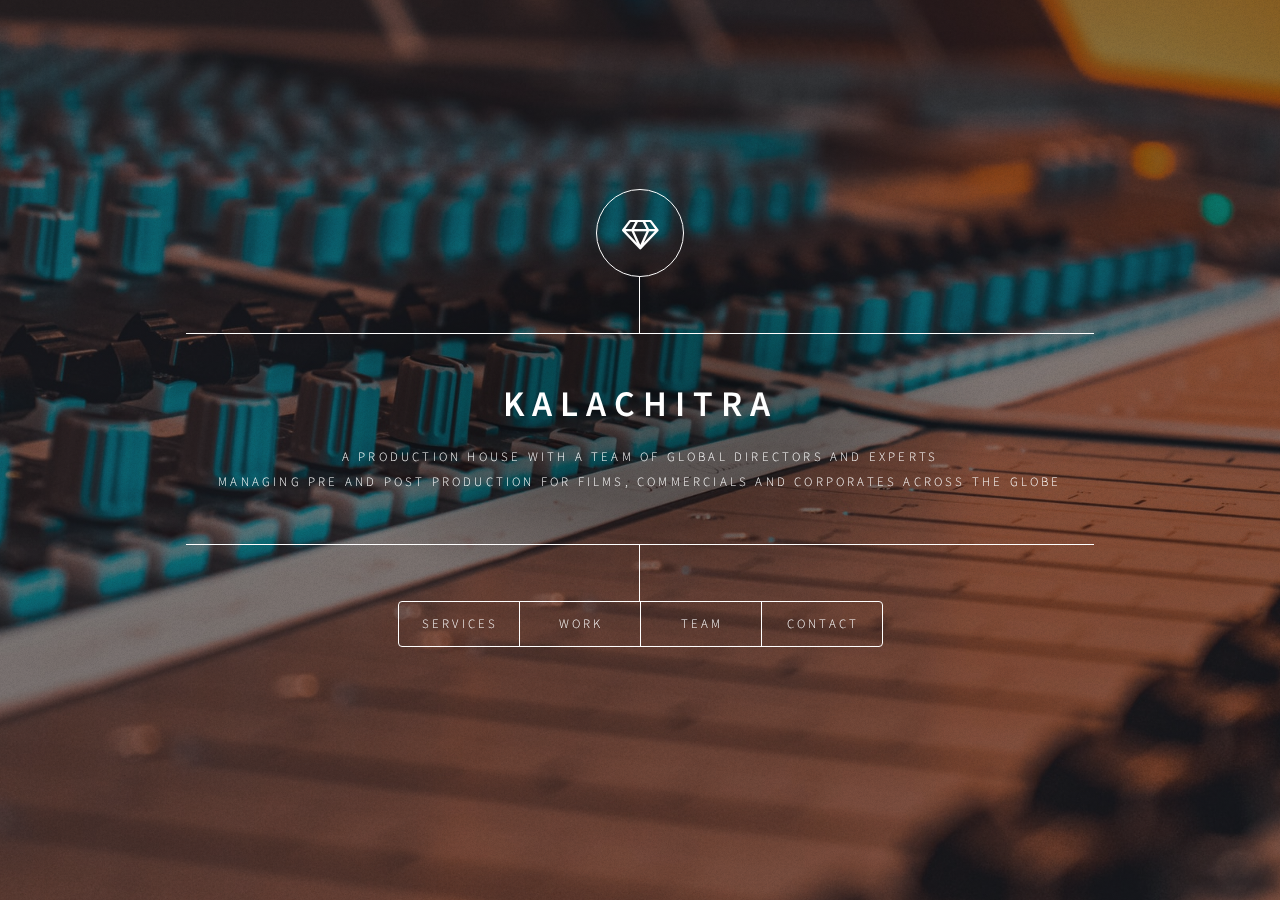
<file: kalachitra/index.html>
<!DOCTYPE html><html lang="en"><head><meta charSet="utf-8"/><meta http-equiv="x-ua-compatible" content="ie=edge"/><meta name="viewport" content="width=device-width, initial-scale=1, shrink-to-fit=no"/><style data-href="/styles.3c45f6e046af2959bd5a.css">@import url(https://fonts.googleapis.com/css?family=Source+Sans+Pro:300italic,600italic,300,600);
/*!
 *  Font Awesome 4.7.0 by @davegandy - http://fontawesome.io - @fontawesome
 *  License - http://fontawesome.io/license (Font: SIL OFL 1.1, CSS: MIT License)
 */@font-face{font-family:FontAwesome;src:url(/static/fontawesome-webfont-674f50d287a8c48dc19ba404d20fe713.eot);src:url(/static/fontawesome-webfont-674f50d287a8c48dc19ba404d20fe713.eot?#iefix&v=4.7.0) format("embedded-opentype"),url(/static/fontawesome-webfont-af7ae505a9eed503f8b8e6982036873e.woff2) format("woff2"),url(/static/fontawesome-webfont-fee66e712a8a08eef5805a46892932ad.woff) format("woff"),url(/static/fontawesome-webfont-b06871f281fee6b241d60582ae9369b9.ttf) format("truetype"),url(/static/fontawesome-webfont-acf3dcb7ff752b5296ca23ba2c7c2606.svg#fontawesomeregular) format("svg");font-weight:400;font-style:normal}.fa{display:inline-block;font:normal normal normal 14px/1 FontAwesome;font-size:inherit;text-rendering:auto;-webkit-font-smoothing:antialiased;-moz-osx-font-smoothing:grayscale}.fa-lg{font-size:1.33333333em;line-height:.75em;vertical-align:-15%}.fa-2x{font-size:2em}.fa-3x{font-size:3em}.fa-4x{font-size:4em}.fa-5x{font-size:5em}.fa-fw{width:1.28571429em;text-align:center}.fa-ul{padding-left:0;margin-left:2.14285714em;list-style-type:none}.fa-ul>li{position:relative}.fa-li{position:absolute;left:-2.14285714em;width:2.14285714em;top:.14285714em;text-align:center}.fa-li.fa-lg{left:-1.85714286em}.fa-border{padding:.2em .25em .15em;border:.08em solid #eee;border-radius:.1em}.fa-pull-left{float:left}.fa-pull-right{float:right}.fa.fa-pull-left{margin-right:.3em}.fa.fa-pull-right{margin-left:.3em}.pull-right{float:right}.pull-left{float:left}.fa.pull-left{margin-right:.3em}.fa.pull-right{margin-left:.3em}.fa-spin{animation:fa-spin 2s linear infinite}.fa-pulse{animation:fa-spin 1s steps(8) infinite}@keyframes fa-spin{0%{transform:rotate(0deg)}to{transform:rotate(359deg)}}.fa-rotate-90{-ms-filter:"progid:DXImageTransform.Microsoft.BasicImage(rotation=1)";transform:rotate(90deg)}.fa-rotate-180{-ms-filter:"progid:DXImageTransform.Microsoft.BasicImage(rotation=2)";transform:rotate(180deg)}.fa-rotate-270{-ms-filter:"progid:DXImageTransform.Microsoft.BasicImage(rotation=3)";transform:rotate(270deg)}.fa-flip-horizontal{-ms-filter:"progid:DXImageTransform.Microsoft.BasicImage(rotation=0, mirror=1)";transform:scaleX(-1)}.fa-flip-vertical{-ms-filter:"progid:DXImageTransform.Microsoft.BasicImage(rotation=2, mirror=1)";transform:scaleY(-1)}:root .fa-flip-horizontal,:root .fa-flip-vertical,:root .fa-rotate-90,:root .fa-rotate-180,:root .fa-rotate-270{-webkit-filter:none;filter:none}.fa-stack{position:relative;display:inline-block;width:2em;height:2em;line-height:2em;vertical-align:middle}.fa-stack-1x,.fa-stack-2x{position:absolute;left:0;width:100%;text-align:center}.fa-stack-1x{line-height:inherit}.fa-stack-2x{font-size:2em}.fa-inverse{color:#fff}.fa-glass:before{content:"\F000"}.fa-music:before{content:"\F001"}.fa-search:before{content:"\F002"}.fa-envelope-o:before{content:"\F003"}.fa-heart:before{content:"\F004"}.fa-star:before{content:"\F005"}.fa-star-o:before{content:"\F006"}.fa-user:before{content:"\F007"}.fa-film:before{content:"\F008"}.fa-th-large:before{content:"\F009"}.fa-th:before{content:"\F00A"}.fa-th-list:before{content:"\F00B"}.fa-check:before{content:"\F00C"}.fa-close:before,.fa-remove:before,.fa-times:before{content:"\F00D"}.fa-search-plus:before{content:"\F00E"}.fa-search-minus:before{content:"\F010"}.fa-power-off:before{content:"\F011"}.fa-signal:before{content:"\F012"}.fa-cog:before,.fa-gear:before{content:"\F013"}.fa-trash-o:before{content:"\F014"}.fa-home:before{content:"\F015"}.fa-file-o:before{content:"\F016"}.fa-clock-o:before{content:"\F017"}.fa-road:before{content:"\F018"}.fa-download:before{content:"\F019"}.fa-arrow-circle-o-down:before{content:"\F01A"}.fa-arrow-circle-o-up:before{content:"\F01B"}.fa-inbox:before{content:"\F01C"}.fa-play-circle-o:before{content:"\F01D"}.fa-repeat:before,.fa-rotate-right:before{content:"\F01E"}.fa-refresh:before{content:"\F021"}.fa-list-alt:before{content:"\F022"}.fa-lock:before{content:"\F023"}.fa-flag:before{content:"\F024"}.fa-headphones:before{content:"\F025"}.fa-volume-off:before{content:"\F026"}.fa-volume-down:before{content:"\F027"}.fa-volume-up:before{content:"\F028"}.fa-qrcode:before{content:"\F029"}.fa-barcode:before{content:"\F02A"}.fa-tag:before{content:"\F02B"}.fa-tags:before{content:"\F02C"}.fa-book:before{content:"\F02D"}.fa-bookmark:before{content:"\F02E"}.fa-print:before{content:"\F02F"}.fa-camera:before{content:"\F030"}.fa-font:before{content:"\F031"}.fa-bold:before{content:"\F032"}.fa-italic:before{content:"\F033"}.fa-text-height:before{content:"\F034"}.fa-text-width:before{content:"\F035"}.fa-align-left:before{content:"\F036"}.fa-align-center:before{content:"\F037"}.fa-align-right:before{content:"\F038"}.fa-align-justify:before{content:"\F039"}.fa-list:before{content:"\F03A"}.fa-dedent:before,.fa-outdent:before{content:"\F03B"}.fa-indent:before{content:"\F03C"}.fa-video-camera:before{content:"\F03D"}.fa-image:before,.fa-photo:before,.fa-picture-o:before{content:"\F03E"}.fa-pencil:before{content:"\F040"}.fa-map-marker:before{content:"\F041"}.fa-adjust:before{content:"\F042"}.fa-tint:before{content:"\F043"}.fa-edit:before,.fa-pencil-square-o:before{content:"\F044"}.fa-share-square-o:before{content:"\F045"}.fa-check-square-o:before{content:"\F046"}.fa-arrows:before{content:"\F047"}.fa-step-backward:before{content:"\F048"}.fa-fast-backward:before{content:"\F049"}.fa-backward:before{content:"\F04A"}.fa-play:before{content:"\F04B"}.fa-pause:before{content:"\F04C"}.fa-stop:before{content:"\F04D"}.fa-forward:before{content:"\F04E"}.fa-fast-forward:before{content:"\F050"}.fa-step-forward:before{content:"\F051"}.fa-eject:before{content:"\F052"}.fa-chevron-left:before{content:"\F053"}.fa-chevron-right:before{content:"\F054"}.fa-plus-circle:before{content:"\F055"}.fa-minus-circle:before{content:"\F056"}.fa-times-circle:before{content:"\F057"}.fa-check-circle:before{content:"\F058"}.fa-question-circle:before{content:"\F059"}.fa-info-circle:before{content:"\F05A"}.fa-crosshairs:before{content:"\F05B"}.fa-times-circle-o:before{content:"\F05C"}.fa-check-circle-o:before{content:"\F05D"}.fa-ban:before{content:"\F05E"}.fa-arrow-left:before{content:"\F060"}.fa-arrow-right:before{content:"\F061"}.fa-arrow-up:before{content:"\F062"}.fa-arrow-down:before{content:"\F063"}.fa-mail-forward:before,.fa-share:before{content:"\F064"}.fa-expand:before{content:"\F065"}.fa-compress:before{content:"\F066"}.fa-plus:before{content:"\F067"}.fa-minus:before{content:"\F068"}.fa-asterisk:before{content:"\F069"}.fa-exclamation-circle:before{content:"\F06A"}.fa-gift:before{content:"\F06B"}.fa-leaf:before{content:"\F06C"}.fa-fire:before{content:"\F06D"}.fa-eye:before{content:"\F06E"}.fa-eye-slash:before{content:"\F070"}.fa-exclamation-triangle:before,.fa-warning:before{content:"\F071"}.fa-plane:before{content:"\F072"}.fa-calendar:before{content:"\F073"}.fa-random:before{content:"\F074"}.fa-comment:before{content:"\F075"}.fa-magnet:before{content:"\F076"}.fa-chevron-up:before{content:"\F077"}.fa-chevron-down:before{content:"\F078"}.fa-retweet:before{content:"\F079"}.fa-shopping-cart:before{content:"\F07A"}.fa-folder:before{content:"\F07B"}.fa-folder-open:before{content:"\F07C"}.fa-arrows-v:before{content:"\F07D"}.fa-arrows-h:before{content:"\F07E"}.fa-bar-chart-o:before,.fa-bar-chart:before{content:"\F080"}.fa-twitter-square:before{content:"\F081"}.fa-facebook-square:before{content:"\F082"}.fa-camera-retro:before{content:"\F083"}.fa-key:before{content:"\F084"}.fa-cogs:before,.fa-gears:before{content:"\F085"}.fa-comments:before{content:"\F086"}.fa-thumbs-o-up:before{content:"\F087"}.fa-thumbs-o-down:before{content:"\F088"}.fa-star-half:before{content:"\F089"}.fa-heart-o:before{content:"\F08A"}.fa-sign-out:before{content:"\F08B"}.fa-linkedin-square:before{content:"\F08C"}.fa-thumb-tack:before{content:"\F08D"}.fa-external-link:before{content:"\F08E"}.fa-sign-in:before{content:"\F090"}.fa-trophy:before{content:"\F091"}.fa-github-square:before{content:"\F092"}.fa-upload:before{content:"\F093"}.fa-lemon-o:before{content:"\F094"}.fa-phone:before{content:"\F095"}.fa-square-o:before{content:"\F096"}.fa-bookmark-o:before{content:"\F097"}.fa-phone-square:before{content:"\F098"}.fa-twitter:before{content:"\F099"}.fa-facebook-f:before,.fa-facebook:before{content:"\F09A"}.fa-github:before{content:"\F09B"}.fa-unlock:before{content:"\F09C"}.fa-credit-card:before{content:"\F09D"}.fa-feed:before,.fa-rss:before{content:"\F09E"}.fa-hdd-o:before{content:"\F0A0"}.fa-bullhorn:before{content:"\F0A1"}.fa-bell:before{content:"\F0F3"}.fa-certificate:before{content:"\F0A3"}.fa-hand-o-right:before{content:"\F0A4"}.fa-hand-o-left:before{content:"\F0A5"}.fa-hand-o-up:before{content:"\F0A6"}.fa-hand-o-down:before{content:"\F0A7"}.fa-arrow-circle-left:before{content:"\F0A8"}.fa-arrow-circle-right:before{content:"\F0A9"}.fa-arrow-circle-up:before{content:"\F0AA"}.fa-arrow-circle-down:before{content:"\F0AB"}.fa-globe:before{content:"\F0AC"}.fa-wrench:before{content:"\F0AD"}.fa-tasks:before{content:"\F0AE"}.fa-filter:before{content:"\F0B0"}.fa-briefcase:before{content:"\F0B1"}.fa-arrows-alt:before{content:"\F0B2"}.fa-group:before,.fa-users:before{content:"\F0C0"}.fa-chain:before,.fa-link:before{content:"\F0C1"}.fa-cloud:before{content:"\F0C2"}.fa-flask:before{content:"\F0C3"}.fa-cut:before,.fa-scissors:before{content:"\F0C4"}.fa-copy:before,.fa-files-o:before{content:"\F0C5"}.fa-paperclip:before{content:"\F0C6"}.fa-floppy-o:before,.fa-save:before{content:"\F0C7"}.fa-square:before{content:"\F0C8"}.fa-bars:before,.fa-navicon:before,.fa-reorder:before{content:"\F0C9"}.fa-list-ul:before{content:"\F0CA"}.fa-list-ol:before{content:"\F0CB"}.fa-strikethrough:before{content:"\F0CC"}.fa-underline:before{content:"\F0CD"}.fa-table:before{content:"\F0CE"}.fa-magic:before{content:"\F0D0"}.fa-truck:before{content:"\F0D1"}.fa-pinterest:before{content:"\F0D2"}.fa-pinterest-square:before{content:"\F0D3"}.fa-google-plus-square:before{content:"\F0D4"}.fa-google-plus:before{content:"\F0D5"}.fa-money:before{content:"\F0D6"}.fa-caret-down:before{content:"\F0D7"}.fa-caret-up:before{content:"\F0D8"}.fa-caret-left:before{content:"\F0D9"}.fa-caret-right:before{content:"\F0DA"}.fa-columns:before{content:"\F0DB"}.fa-sort:before,.fa-unsorted:before{content:"\F0DC"}.fa-sort-desc:before,.fa-sort-down:before{content:"\F0DD"}.fa-sort-asc:before,.fa-sort-up:before{content:"\F0DE"}.fa-envelope:before{content:"\F0E0"}.fa-linkedin:before{content:"\F0E1"}.fa-rotate-left:before,.fa-undo:before{content:"\F0E2"}.fa-gavel:before,.fa-legal:before{content:"\F0E3"}.fa-dashboard:before,.fa-tachometer:before{content:"\F0E4"}.fa-comment-o:before{content:"\F0E5"}.fa-comments-o:before{content:"\F0E6"}.fa-bolt:before,.fa-flash:before{content:"\F0E7"}.fa-sitemap:before{content:"\F0E8"}.fa-umbrella:before{content:"\F0E9"}.fa-clipboard:before,.fa-paste:before{content:"\F0EA"}.fa-lightbulb-o:before{content:"\F0EB"}.fa-exchange:before{content:"\F0EC"}.fa-cloud-download:before{content:"\F0ED"}.fa-cloud-upload:before{content:"\F0EE"}.fa-user-md:before{content:"\F0F0"}.fa-stethoscope:before{content:"\F0F1"}.fa-suitcase:before{content:"\F0F2"}.fa-bell-o:before{content:"\F0A2"}.fa-coffee:before{content:"\F0F4"}.fa-cutlery:before{content:"\F0F5"}.fa-file-text-o:before{content:"\F0F6"}.fa-building-o:before{content:"\F0F7"}.fa-hospital-o:before{content:"\F0F8"}.fa-ambulance:before{content:"\F0F9"}.fa-medkit:before{content:"\F0FA"}.fa-fighter-jet:before{content:"\F0FB"}.fa-beer:before{content:"\F0FC"}.fa-h-square:before{content:"\F0FD"}.fa-plus-square:before{content:"\F0FE"}.fa-angle-double-left:before{content:"\F100"}.fa-angle-double-right:before{content:"\F101"}.fa-angle-double-up:before{content:"\F102"}.fa-angle-double-down:before{content:"\F103"}.fa-angle-left:before{content:"\F104"}.fa-angle-right:before{content:"\F105"}.fa-angle-up:before{content:"\F106"}.fa-angle-down:before{content:"\F107"}.fa-desktop:before{content:"\F108"}.fa-laptop:before{content:"\F109"}.fa-tablet:before{content:"\F10A"}.fa-mobile-phone:before,.fa-mobile:before{content:"\F10B"}.fa-circle-o:before{content:"\F10C"}.fa-quote-left:before{content:"\F10D"}.fa-quote-right:before{content:"\F10E"}.fa-spinner:before{content:"\F110"}.fa-circle:before{content:"\F111"}.fa-mail-reply:before,.fa-reply:before{content:"\F112"}.fa-github-alt:before{content:"\F113"}.fa-folder-o:before{content:"\F114"}.fa-folder-open-o:before{content:"\F115"}.fa-smile-o:before{content:"\F118"}.fa-frown-o:before{content:"\F119"}.fa-meh-o:before{content:"\F11A"}.fa-gamepad:before{content:"\F11B"}.fa-keyboard-o:before{content:"\F11C"}.fa-flag-o:before{content:"\F11D"}.fa-flag-checkered:before{content:"\F11E"}.fa-terminal:before{content:"\F120"}.fa-code:before{content:"\F121"}.fa-mail-reply-all:before,.fa-reply-all:before{content:"\F122"}.fa-star-half-empty:before,.fa-star-half-full:before,.fa-star-half-o:before{content:"\F123"}.fa-location-arrow:before{content:"\F124"}.fa-crop:before{content:"\F125"}.fa-code-fork:before{content:"\F126"}.fa-chain-broken:before,.fa-unlink:before{content:"\F127"}.fa-question:before{content:"\F128"}.fa-info:before{content:"\F129"}.fa-exclamation:before{content:"\F12A"}.fa-superscript:before{content:"\F12B"}.fa-subscript:before{content:"\F12C"}.fa-eraser:before{content:"\F12D"}.fa-puzzle-piece:before{content:"\F12E"}.fa-microphone:before{content:"\F130"}.fa-microphone-slash:before{content:"\F131"}.fa-shield:before{content:"\F132"}.fa-calendar-o:before{content:"\F133"}.fa-fire-extinguisher:before{content:"\F134"}.fa-rocket:before{content:"\F135"}.fa-maxcdn:before{content:"\F136"}.fa-chevron-circle-left:before{content:"\F137"}.fa-chevron-circle-right:before{content:"\F138"}.fa-chevron-circle-up:before{content:"\F139"}.fa-chevron-circle-down:before{content:"\F13A"}.fa-html5:before{content:"\F13B"}.fa-css3:before{content:"\F13C"}.fa-anchor:before{content:"\F13D"}.fa-unlock-alt:before{content:"\F13E"}.fa-bullseye:before{content:"\F140"}.fa-ellipsis-h:before{content:"\F141"}.fa-ellipsis-v:before{content:"\F142"}.fa-rss-square:before{content:"\F143"}.fa-play-circle:before{content:"\F144"}.fa-ticket:before{content:"\F145"}.fa-minus-square:before{content:"\F146"}.fa-minus-square-o:before{content:"\F147"}.fa-level-up:before{content:"\F148"}.fa-level-down:before{content:"\F149"}.fa-check-square:before{content:"\F14A"}.fa-pencil-square:before{content:"\F14B"}.fa-external-link-square:before{content:"\F14C"}.fa-share-square:before{content:"\F14D"}.fa-compass:before{content:"\F14E"}.fa-caret-square-o-down:before,.fa-toggle-down:before{content:"\F150"}.fa-caret-square-o-up:before,.fa-toggle-up:before{content:"\F151"}.fa-caret-square-o-right:before,.fa-toggle-right:before{content:"\F152"}.fa-eur:before,.fa-euro:before{content:"\F153"}.fa-gbp:before{content:"\F154"}.fa-dollar:before,.fa-usd:before{content:"\F155"}.fa-inr:before,.fa-rupee:before{content:"\F156"}.fa-cny:before,.fa-jpy:before,.fa-rmb:before,.fa-yen:before{content:"\F157"}.fa-rouble:before,.fa-rub:before,.fa-ruble:before{content:"\F158"}.fa-krw:before,.fa-won:before{content:"\F159"}.fa-bitcoin:before,.fa-btc:before{content:"\F15A"}.fa-file:before{content:"\F15B"}.fa-file-text:before{content:"\F15C"}.fa-sort-alpha-asc:before{content:"\F15D"}.fa-sort-alpha-desc:before{content:"\F15E"}.fa-sort-amount-asc:before{content:"\F160"}.fa-sort-amount-desc:before{content:"\F161"}.fa-sort-numeric-asc:before{content:"\F162"}.fa-sort-numeric-desc:before{content:"\F163"}.fa-thumbs-up:before{content:"\F164"}.fa-thumbs-down:before{content:"\F165"}.fa-youtube-square:before{content:"\F166"}.fa-youtube:before{content:"\F167"}.fa-xing:before{content:"\F168"}.fa-xing-square:before{content:"\F169"}.fa-youtube-play:before{content:"\F16A"}.fa-dropbox:before{content:"\F16B"}.fa-stack-overflow:before{content:"\F16C"}.fa-instagram:before{content:"\F16D"}.fa-flickr:before{content:"\F16E"}.fa-adn:before{content:"\F170"}.fa-bitbucket:before{content:"\F171"}.fa-bitbucket-square:before{content:"\F172"}.fa-tumblr:before{content:"\F173"}.fa-tumblr-square:before{content:"\F174"}.fa-long-arrow-down:before{content:"\F175"}.fa-long-arrow-up:before{content:"\F176"}.fa-long-arrow-left:before{content:"\F177"}.fa-long-arrow-right:before{content:"\F178"}.fa-apple:before{content:"\F179"}.fa-windows:before{content:"\F17A"}.fa-android:before{content:"\F17B"}.fa-linux:before{content:"\F17C"}.fa-dribbble:before{content:"\F17D"}.fa-skype:before{content:"\F17E"}.fa-foursquare:before{content:"\F180"}.fa-trello:before{content:"\F181"}.fa-female:before{content:"\F182"}.fa-male:before{content:"\F183"}.fa-gittip:before,.fa-gratipay:before{content:"\F184"}.fa-sun-o:before{content:"\F185"}.fa-moon-o:before{content:"\F186"}.fa-archive:before{content:"\F187"}.fa-bug:before{content:"\F188"}.fa-vk:before{content:"\F189"}.fa-weibo:before{content:"\F18A"}.fa-renren:before{content:"\F18B"}.fa-pagelines:before{content:"\F18C"}.fa-stack-exchange:before{content:"\F18D"}.fa-arrow-circle-o-right:before{content:"\F18E"}.fa-arrow-circle-o-left:before{content:"\F190"}.fa-caret-square-o-left:before,.fa-toggle-left:before{content:"\F191"}.fa-dot-circle-o:before{content:"\F192"}.fa-wheelchair:before{content:"\F193"}.fa-vimeo-square:before{content:"\F194"}.fa-try:before,.fa-turkish-lira:before{content:"\F195"}.fa-plus-square-o:before{content:"\F196"}.fa-space-shuttle:before{content:"\F197"}.fa-slack:before{content:"\F198"}.fa-envelope-square:before{content:"\F199"}.fa-wordpress:before{content:"\F19A"}.fa-openid:before{content:"\F19B"}.fa-bank:before,.fa-institution:before,.fa-university:before{content:"\F19C"}.fa-graduation-cap:before,.fa-mortar-board:before{content:"\F19D"}.fa-yahoo:before{content:"\F19E"}.fa-google:before{content:"\F1A0"}.fa-reddit:before{content:"\F1A1"}.fa-reddit-square:before{content:"\F1A2"}.fa-stumbleupon-circle:before{content:"\F1A3"}.fa-stumbleupon:before{content:"\F1A4"}.fa-delicious:before{content:"\F1A5"}.fa-digg:before{content:"\F1A6"}.fa-pied-piper-pp:before{content:"\F1A7"}.fa-pied-piper-alt:before{content:"\F1A8"}.fa-drupal:before{content:"\F1A9"}.fa-joomla:before{content:"\F1AA"}.fa-language:before{content:"\F1AB"}.fa-fax:before{content:"\F1AC"}.fa-building:before{content:"\F1AD"}.fa-child:before{content:"\F1AE"}.fa-paw:before{content:"\F1B0"}.fa-spoon:before{content:"\F1B1"}.fa-cube:before{content:"\F1B2"}.fa-cubes:before{content:"\F1B3"}.fa-behance:before{content:"\F1B4"}.fa-behance-square:before{content:"\F1B5"}.fa-steam:before{content:"\F1B6"}.fa-steam-square:before{content:"\F1B7"}.fa-recycle:before{content:"\F1B8"}.fa-automobile:before,.fa-car:before{content:"\F1B9"}.fa-cab:before,.fa-taxi:before{content:"\F1BA"}.fa-tree:before{content:"\F1BB"}.fa-spotify:before{content:"\F1BC"}.fa-deviantart:before{content:"\F1BD"}.fa-soundcloud:before{content:"\F1BE"}.fa-database:before{content:"\F1C0"}.fa-file-pdf-o:before{content:"\F1C1"}.fa-file-word-o:before{content:"\F1C2"}.fa-file-excel-o:before{content:"\F1C3"}.fa-file-powerpoint-o:before{content:"\F1C4"}.fa-file-image-o:before,.fa-file-photo-o:before,.fa-file-picture-o:before{content:"\F1C5"}.fa-file-archive-o:before,.fa-file-zip-o:before{content:"\F1C6"}.fa-file-audio-o:before,.fa-file-sound-o:before{content:"\F1C7"}.fa-file-movie-o:before,.fa-file-video-o:before{content:"\F1C8"}.fa-file-code-o:before{content:"\F1C9"}.fa-vine:before{content:"\F1CA"}.fa-codepen:before{content:"\F1CB"}.fa-jsfiddle:before{content:"\F1CC"}.fa-life-bouy:before,.fa-life-buoy:before,.fa-life-ring:before,.fa-life-saver:before,.fa-support:before{content:"\F1CD"}.fa-circle-o-notch:before{content:"\F1CE"}.fa-ra:before,.fa-rebel:before,.fa-resistance:before{content:"\F1D0"}.fa-empire:before,.fa-ge:before{content:"\F1D1"}.fa-git-square:before{content:"\F1D2"}.fa-git:before{content:"\F1D3"}.fa-hacker-news:before,.fa-y-combinator-square:before,.fa-yc-square:before{content:"\F1D4"}.fa-tencent-weibo:before{content:"\F1D5"}.fa-qq:before{content:"\F1D6"}.fa-wechat:before,.fa-weixin:before{content:"\F1D7"}.fa-paper-plane:before,.fa-send:before{content:"\F1D8"}.fa-paper-plane-o:before,.fa-send-o:before{content:"\F1D9"}.fa-history:before{content:"\F1DA"}.fa-circle-thin:before{content:"\F1DB"}.fa-header:before{content:"\F1DC"}.fa-paragraph:before{content:"\F1DD"}.fa-sliders:before{content:"\F1DE"}.fa-share-alt:before{content:"\F1E0"}.fa-share-alt-square:before{content:"\F1E1"}.fa-bomb:before{content:"\F1E2"}.fa-futbol-o:before,.fa-soccer-ball-o:before{content:"\F1E3"}.fa-tty:before{content:"\F1E4"}.fa-binoculars:before{content:"\F1E5"}.fa-plug:before{content:"\F1E6"}.fa-slideshare:before{content:"\F1E7"}.fa-twitch:before{content:"\F1E8"}.fa-yelp:before{content:"\F1E9"}.fa-newspaper-o:before{content:"\F1EA"}.fa-wifi:before{content:"\F1EB"}.fa-calculator:before{content:"\F1EC"}.fa-paypal:before{content:"\F1ED"}.fa-google-wallet:before{content:"\F1EE"}.fa-cc-visa:before{content:"\F1F0"}.fa-cc-mastercard:before{content:"\F1F1"}.fa-cc-discover:before{content:"\F1F2"}.fa-cc-amex:before{content:"\F1F3"}.fa-cc-paypal:before{content:"\F1F4"}.fa-cc-stripe:before{content:"\F1F5"}.fa-bell-slash:before{content:"\F1F6"}.fa-bell-slash-o:before{content:"\F1F7"}.fa-trash:before{content:"\F1F8"}.fa-copyright:before{content:"\F1F9"}.fa-at:before{content:"\F1FA"}.fa-eyedropper:before{content:"\F1FB"}.fa-paint-brush:before{content:"\F1FC"}.fa-birthday-cake:before{content:"\F1FD"}.fa-area-chart:before{content:"\F1FE"}.fa-pie-chart:before{content:"\F200"}.fa-line-chart:before{content:"\F201"}.fa-lastfm:before{content:"\F202"}.fa-lastfm-square:before{content:"\F203"}.fa-toggle-off:before{content:"\F204"}.fa-toggle-on:before{content:"\F205"}.fa-bicycle:before{content:"\F206"}.fa-bus:before{content:"\F207"}.fa-ioxhost:before{content:"\F208"}.fa-angellist:before{content:"\F209"}.fa-cc:before{content:"\F20A"}.fa-ils:before,.fa-shekel:before,.fa-sheqel:before{content:"\F20B"}.fa-meanpath:before{content:"\F20C"}.fa-buysellads:before{content:"\F20D"}.fa-connectdevelop:before{content:"\F20E"}.fa-dashcube:before{content:"\F210"}.fa-forumbee:before{content:"\F211"}.fa-leanpub:before{content:"\F212"}.fa-sellsy:before{content:"\F213"}.fa-shirtsinbulk:before{content:"\F214"}.fa-simplybuilt:before{content:"\F215"}.fa-skyatlas:before{content:"\F216"}.fa-cart-plus:before{content:"\F217"}.fa-cart-arrow-down:before{content:"\F218"}.fa-diamond:before{content:"\F219"}.fa-ship:before{content:"\F21A"}.fa-user-secret:before{content:"\F21B"}.fa-motorcycle:before{content:"\F21C"}.fa-street-view:before{content:"\F21D"}.fa-heartbeat:before{content:"\F21E"}.fa-venus:before{content:"\F221"}.fa-mars:before{content:"\F222"}.fa-mercury:before{content:"\F223"}.fa-intersex:before,.fa-transgender:before{content:"\F224"}.fa-transgender-alt:before{content:"\F225"}.fa-venus-double:before{content:"\F226"}.fa-mars-double:before{content:"\F227"}.fa-venus-mars:before{content:"\F228"}.fa-mars-stroke:before{content:"\F229"}.fa-mars-stroke-v:before{content:"\F22A"}.fa-mars-stroke-h:before{content:"\F22B"}.fa-neuter:before{content:"\F22C"}.fa-genderless:before{content:"\F22D"}.fa-facebook-official:before{content:"\F230"}.fa-pinterest-p:before{content:"\F231"}.fa-whatsapp:before{content:"\F232"}.fa-server:before{content:"\F233"}.fa-user-plus:before{content:"\F234"}.fa-user-times:before{content:"\F235"}.fa-bed:before,.fa-hotel:before{content:"\F236"}.fa-viacoin:before{content:"\F237"}.fa-train:before{content:"\F238"}.fa-subway:before{content:"\F239"}.fa-medium:before{content:"\F23A"}.fa-y-combinator:before,.fa-yc:before{content:"\F23B"}.fa-optin-monster:before{content:"\F23C"}.fa-opencart:before{content:"\F23D"}.fa-expeditedssl:before{content:"\F23E"}.fa-battery-4:before,.fa-battery-full:before,.fa-battery:before{content:"\F240"}.fa-battery-3:before,.fa-battery-three-quarters:before{content:"\F241"}.fa-battery-2:before,.fa-battery-half:before{content:"\F242"}.fa-battery-1:before,.fa-battery-quarter:before{content:"\F243"}.fa-battery-0:before,.fa-battery-empty:before{content:"\F244"}.fa-mouse-pointer:before{content:"\F245"}.fa-i-cursor:before{content:"\F246"}.fa-object-group:before{content:"\F247"}.fa-object-ungroup:before{content:"\F248"}.fa-sticky-note:before{content:"\F249"}.fa-sticky-note-o:before{content:"\F24A"}.fa-cc-jcb:before{content:"\F24B"}.fa-cc-diners-club:before{content:"\F24C"}.fa-clone:before{content:"\F24D"}.fa-balance-scale:before{content:"\F24E"}.fa-hourglass-o:before{content:"\F250"}.fa-hourglass-1:before,.fa-hourglass-start:before{content:"\F251"}.fa-hourglass-2:before,.fa-hourglass-half:before{content:"\F252"}.fa-hourglass-3:before,.fa-hourglass-end:before{content:"\F253"}.fa-hourglass:before{content:"\F254"}.fa-hand-grab-o:before,.fa-hand-rock-o:before{content:"\F255"}.fa-hand-paper-o:before,.fa-hand-stop-o:before{content:"\F256"}.fa-hand-scissors-o:before{content:"\F257"}.fa-hand-lizard-o:before{content:"\F258"}.fa-hand-spock-o:before{content:"\F259"}.fa-hand-pointer-o:before{content:"\F25A"}.fa-hand-peace-o:before{content:"\F25B"}.fa-trademark:before{content:"\F25C"}.fa-registered:before{content:"\F25D"}.fa-creative-commons:before{content:"\F25E"}.fa-gg:before{content:"\F260"}.fa-gg-circle:before{content:"\F261"}.fa-tripadvisor:before{content:"\F262"}.fa-odnoklassniki:before{content:"\F263"}.fa-odnoklassniki-square:before{content:"\F264"}.fa-get-pocket:before{content:"\F265"}.fa-wikipedia-w:before{content:"\F266"}.fa-safari:before{content:"\F267"}.fa-chrome:before{content:"\F268"}.fa-firefox:before{content:"\F269"}.fa-opera:before{content:"\F26A"}.fa-internet-explorer:before{content:"\F26B"}.fa-television:before,.fa-tv:before{content:"\F26C"}.fa-contao:before{content:"\F26D"}.fa-500px:before{content:"\F26E"}.fa-amazon:before{content:"\F270"}.fa-calendar-plus-o:before{content:"\F271"}.fa-calendar-minus-o:before{content:"\F272"}.fa-calendar-times-o:before{content:"\F273"}.fa-calendar-check-o:before{content:"\F274"}.fa-industry:before{content:"\F275"}.fa-map-pin:before{content:"\F276"}.fa-map-signs:before{content:"\F277"}.fa-map-o:before{content:"\F278"}.fa-map:before{content:"\F279"}.fa-commenting:before{content:"\F27A"}.fa-commenting-o:before{content:"\F27B"}.fa-houzz:before{content:"\F27C"}.fa-vimeo:before{content:"\F27D"}.fa-black-tie:before{content:"\F27E"}.fa-fonticons:before{content:"\F280"}.fa-reddit-alien:before{content:"\F281"}.fa-edge:before{content:"\F282"}.fa-credit-card-alt:before{content:"\F283"}.fa-codiepie:before{content:"\F284"}.fa-modx:before{content:"\F285"}.fa-fort-awesome:before{content:"\F286"}.fa-usb:before{content:"\F287"}.fa-product-hunt:before{content:"\F288"}.fa-mixcloud:before{content:"\F289"}.fa-scribd:before{content:"\F28A"}.fa-pause-circle:before{content:"\F28B"}.fa-pause-circle-o:before{content:"\F28C"}.fa-stop-circle:before{content:"\F28D"}.fa-stop-circle-o:before{content:"\F28E"}.fa-shopping-bag:before{content:"\F290"}.fa-shopping-basket:before{content:"\F291"}.fa-hashtag:before{content:"\F292"}.fa-bluetooth:before{content:"\F293"}.fa-bluetooth-b:before{content:"\F294"}.fa-percent:before{content:"\F295"}.fa-gitlab:before{content:"\F296"}.fa-wpbeginner:before{content:"\F297"}.fa-wpforms:before{content:"\F298"}.fa-envira:before{content:"\F299"}.fa-universal-access:before{content:"\F29A"}.fa-wheelchair-alt:before{content:"\F29B"}.fa-question-circle-o:before{content:"\F29C"}.fa-blind:before{content:"\F29D"}.fa-audio-description:before{content:"\F29E"}.fa-volume-control-phone:before{content:"\F2A0"}.fa-braille:before{content:"\F2A1"}.fa-assistive-listening-systems:before{content:"\F2A2"}.fa-american-sign-language-interpreting:before,.fa-asl-interpreting:before{content:"\F2A3"}.fa-deaf:before,.fa-deafness:before,.fa-hard-of-hearing:before{content:"\F2A4"}.fa-glide:before{content:"\F2A5"}.fa-glide-g:before{content:"\F2A6"}.fa-sign-language:before,.fa-signing:before{content:"\F2A7"}.fa-low-vision:before{content:"\F2A8"}.fa-viadeo:before{content:"\F2A9"}.fa-viadeo-square:before{content:"\F2AA"}.fa-snapchat:before{content:"\F2AB"}.fa-snapchat-ghost:before{content:"\F2AC"}.fa-snapchat-square:before{content:"\F2AD"}.fa-pied-piper:before{content:"\F2AE"}.fa-first-order:before{content:"\F2B0"}.fa-yoast:before{content:"\F2B1"}.fa-themeisle:before{content:"\F2B2"}.fa-google-plus-circle:before,.fa-google-plus-official:before{content:"\F2B3"}.fa-fa:before,.fa-font-awesome:before{content:"\F2B4"}.fa-handshake-o:before{content:"\F2B5"}.fa-envelope-open:before{content:"\F2B6"}.fa-envelope-open-o:before{content:"\F2B7"}.fa-linode:before{content:"\F2B8"}.fa-address-book:before{content:"\F2B9"}.fa-address-book-o:before{content:"\F2BA"}.fa-address-card:before,.fa-vcard:before{content:"\F2BB"}.fa-address-card-o:before,.fa-vcard-o:before{content:"\F2BC"}.fa-user-circle:before{content:"\F2BD"}.fa-user-circle-o:before{content:"\F2BE"}.fa-user-o:before{content:"\F2C0"}.fa-id-badge:before{content:"\F2C1"}.fa-drivers-license:before,.fa-id-card:before{content:"\F2C2"}.fa-drivers-license-o:before,.fa-id-card-o:before{content:"\F2C3"}.fa-quora:before{content:"\F2C4"}.fa-free-code-camp:before{content:"\F2C5"}.fa-telegram:before{content:"\F2C6"}.fa-thermometer-4:before,.fa-thermometer-full:before,.fa-thermometer:before{content:"\F2C7"}.fa-thermometer-3:before,.fa-thermometer-three-quarters:before{content:"\F2C8"}.fa-thermometer-2:before,.fa-thermometer-half:before{content:"\F2C9"}.fa-thermometer-1:before,.fa-thermometer-quarter:before{content:"\F2CA"}.fa-thermometer-0:before,.fa-thermometer-empty:before{content:"\F2CB"}.fa-shower:before{content:"\F2CC"}.fa-bath:before,.fa-bathtub:before,.fa-s15:before{content:"\F2CD"}.fa-podcast:before{content:"\F2CE"}.fa-window-maximize:before{content:"\F2D0"}.fa-window-minimize:before{content:"\F2D1"}.fa-window-restore:before{content:"\F2D2"}.fa-times-rectangle:before,.fa-window-close:before{content:"\F2D3"}.fa-times-rectangle-o:before,.fa-window-close-o:before{content:"\F2D4"}.fa-bandcamp:before{content:"\F2D5"}.fa-grav:before{content:"\F2D6"}.fa-etsy:before{content:"\F2D7"}.fa-imdb:before{content:"\F2D8"}.fa-ravelry:before{content:"\F2D9"}.fa-eercast:before{content:"\F2DA"}.fa-microchip:before{content:"\F2DB"}.fa-snowflake-o:before{content:"\F2DC"}.fa-superpowers:before{content:"\F2DD"}.fa-wpexplorer:before{content:"\F2DE"}.fa-meetup:before{content:"\F2E0"}.sr-only{position:absolute;width:1px;height:1px;padding:0;margin:-1px;overflow:hidden;clip:rect(0,0,0,0);border:0}.sr-only-focusable:active,.sr-only-focusable:focus{position:static;width:auto;height:auto;margin:0;overflow:visible;clip:auto}a,abbr,acronym,address,applet,article,aside,audio,b,big,blockquote,body,canvas,caption,center,cite,code,dd,del,details,dfn,div,dl,dt,em,embed,fieldset,figcaption,figure,footer,form,h1,h2,h3,h4,h5,h6,header,hgroup,html,i,iframe,img,ins,kbd,label,legend,li,mark,menu,nav,object,ol,output,p,pre,q,ruby,s,samp,section,small,span,strike,strong,sub,summary,sup,table,tbody,td,tfoot,th,thead,time,tr,tt,u,ul,var,video{margin:0;padding:0;border:0;font-size:100%;font:inherit;vertical-align:baseline}article,aside,details,figcaption,figure,footer,header,hgroup,menu,nav,section{display:block}body{line-height:1}ol,ul{list-style:none}blockquote,q{quotes:none}blockquote:after,blockquote:before,q:after,q:before{content:"";content:none}table{border-collapse:collapse;border-spacing:0}body{-webkit-text-size-adjust:none}*,:after,:before{box-sizing:border-box}@-ms-viewport{width:device-width}@media screen and (max-width:480px){body,html{min-width:320px}}body{background:#1b1f22}body .body.is-loading *,body .body.is-loading :after,body .body.is-loading :before,body.is-loading *,body.is-loading :after,body.is-loading :before,body.is-switching *,body.is-switching :after,body.is-switching :before{animation:none!important;transition:none!important;transition-delay:none!important}html{font-size:16pt}@media screen and (max-width:1680px){html{font-size:12pt}}@media screen and (max-width:736px){html{font-size:11pt}}@media screen and (max-width:360px){html{font-size:10pt}}body,input,select,textarea{color:#fff;font-family:Source Sans Pro,sans-serif;font-weight:300;font-size:1rem;line-height:1.65}a{transition:color .2s ease-in-out,background-color .2s ease-in-out,border-bottom-color .2s ease-in-out;border-bottom:1px dotted hsla(0,0%,100%,.5);text-decoration:none;color:inherit}a:hover{border-bottom-color:transparent}b,strong{color:#fff;font-weight:600}em,i{font-style:italic}p{margin:0 0 2rem}h1,h2,h3,h4,h5,h6{color:#fff;font-weight:600;line-height:1.5;margin:0 0 1rem;text-transform:uppercase;letter-spacing:.2rem}h1 a,h2 a,h3 a,h4 a,h5 a,h6 a{color:inherit;text-decoration:none}h1.major,h2.major,h3.major,h4.major,h5.major,h6.major{border-bottom:1px solid #fff;width:-moz-max-content;width:-webkit-max-content;width:-ms-max-content;width:max-content;padding-bottom:.5rem;margin:0 0 2rem}h1{font-size:2.25rem;line-height:1.3}h1,h2{letter-spacing:.5rem}h2{font-size:1.5rem;line-height:1.4}h3{font-size:1rem}h4{font-size:.8rem}h5{font-size:.7rem}h6{font-size:.6rem}@media screen and (max-width:736px){h1{font-size:1.75rem;line-height:1.4}h2{font-size:1.25em;line-height:1.5}}sub{top:.5rem}sub,sup{font-size:.8rem;position:relative}sup{top:-.5rem}blockquote{border-left:4px solid #fff;font-style:italic;margin:0 0 2rem;padding:.5rem 0 .5rem 2rem}code{background:hsla(0,0%,100%,.075);border-radius:4px;margin:0 .25rem;padding:.25rem .65rem}code,pre{font-family:Courier New,monospace;font-size:.9rem}pre{-webkit-overflow-scrolling:touch;margin:0 0 2rem}pre code{display:block;line-height:1.75;padding:1rem 1.5rem;overflow-x:auto}hr{border:0;border-bottom:1px solid #fff;margin:2.75rem 0}.align-left{text-align:left}.align-center{text-align:center}.align-right{text-align:right}form{margin:0 0 2.5rem}form .field{margin:0 0 1.5rem}form .field.half{width:50%;float:left;padding:0 0 0 .75rem}form .field.half.first{padding:0 .75rem 0 0}form>.actions{margin:1.875rem 0 0!important}@media screen and (max-width:736px){form .field{margin:0 0 1.125rem}form .field.half{padding:0 0 0 .5625rem}form .field.half.first{padding:0 .5625rem 0 0}form>.actions{margin:1.5rem 0 0!important}}@media screen and (max-width:480px){form .field.half{width:100%;float:none;padding:0}form .field.half.first{padding:0}}label{color:#fff;display:block;font-size:.8rem;font-weight:300;letter-spacing:.2rem;line-height:1.5;margin:0 0 1rem;text-transform:uppercase}input[type=email],input[type=password],input[type=tel],input[type=text],select,textarea{-moz-appearance:none;-webkit-appearance:none;-ms-appearance:none;appearance:none;transition:border-color .2s ease-in-out,box-shadow .2s ease-in-out,background-color .2s ease-in-out;background:transparent;border-radius:4px;border:1px solid #fff;color:inherit;display:block;outline:0;padding:0 1rem;text-decoration:none;width:100%}input[type=email]:invalid,input[type=password]:invalid,input[type=tel]:invalid,input[type=text]:invalid,select:invalid,textarea:invalid{box-shadow:none}input[type=email]:focus,input[type=password]:focus,input[type=tel]:focus,input[type=text]:focus,select:focus,textarea:focus{background:hsla(0,0%,100%,.075);border-color:#fff;box-shadow:0 0 0 1px #fff}select option{background:#1b1f22;color:#fff}.select-wrapper{text-decoration:none;display:block;position:relative}.select-wrapper:before{-moz-osx-font-smoothing:grayscale;-webkit-font-smoothing:antialiased;font-family:FontAwesome;font-style:normal;font-weight:400;text-transform:none!important;color:#fff;content:"\F107";display:block;height:2.75rem;line-height:2.75rem;pointer-events:none;position:absolute;right:0;text-align:center;top:0;width:2.75rem}.select-wrapper select::-ms-expand{display:none}input[type=email],input[type=password],input[type=text],select{height:2.75rem}textarea{padding:.75rem 1rem}input[type=checkbox],input[type=radio]{-moz-appearance:none;-webkit-appearance:none;-ms-appearance:none;appearance:none;display:block;float:left;margin-right:-2rem;opacity:0;width:1rem;z-index:-1}input[type=checkbox]+label,input[type=radio]+label{text-decoration:none;-moz-user-select:none;-webkit-user-select:none;-ms-user-select:none;user-select:none;color:#fff;cursor:pointer;display:inline-block;font-size:.8rem;font-weight:300;margin:0 0 .5rem;padding-left:2.65rem;padding-right:.75rem;position:relative}input[type=checkbox]+label:before,input[type=radio]+label:before{-moz-osx-font-smoothing:grayscale;-webkit-font-smoothing:antialiased;font-family:FontAwesome;font-style:normal;font-weight:400;text-transform:none!important;transition:border-color .2s ease-in-out,box-shadow .2s ease-in-out,background-color .2s ease-in-out;border-radius:4px;border:1px solid #fff;content:"";display:inline-block;height:1.65rem;left:0;line-height:1.58125rem;position:absolute;text-align:center;top:-.125rem;width:1.65rem}input[type=checkbox]:checked+label:before,input[type=radio]:checked+label:before{background:#fff!important;border-color:#fff!important;color:#1b1f22;content:"\F00C"}input[type=checkbox]:focus+label:before,input[type=radio]:focus+label:before{background:hsla(0,0%,100%,.075);border-color:#fff;box-shadow:0 0 0 1px #fff}input[type=checkbox]+label:before{border-radius:4px}input[type=radio]+label:before{border-radius:100%}::-webkit-input-placeholder{color:hsla(0,0%,100%,.5)!important;opacity:1}:-moz-placeholder,::-moz-placeholder{color:hsla(0,0%,100%,.5)!important;opacity:1}:-ms-input-placeholder{color:hsla(0,0%,100%,.5)!important;opacity:1}.formerize-placeholder{color:hsla(0,0%,100%,.5)!important;opacity:1}.box{border-radius:4px;border:1px solid #fff;margin-bottom:2rem;padding:1.5em}.box>:last-child,.box>:last-child>:last-child,.box>:last-child>:last-child>:last-child{margin-bottom:0}.box.alt{border:0;border-radius:0;padding:0}.icon{text-decoration:none;border-bottom:none;position:relative}.icon:before{-moz-osx-font-smoothing:grayscale;-webkit-font-smoothing:antialiased;font-family:FontAwesome;font-style:normal;font-weight:400;text-transform:none!important}.icon>.label{display:none}.image{border-radius:4px;border:0;display:inline-block;position:relative}.image:before{-moz-pointer-events:none;-webkit-pointer-events:none;-ms-pointer-events:none;pointer-events:none;background-image:url([data-uri]);background-color:rgba(19,21,25,.5);content:"";height:100%;left:0;opacity:.5;position:absolute;top:0;width:100%}.image:before,.image img{border-radius:4px;display:block}.image.left,.image.right{max-width:40%}.image.left img,.image.right img{width:100%}.image.left{float:left;padding:0 1.5em 1em 0;top:.25em}.image.right{float:right;padding:0 0 1em 1.5em;top:.25em}.image.fit{display:block;margin:0 0 2rem;width:100%}.image.fit img{width:100%}.image.main{display:block;margin:2.5rem 0;width:100%}.image.main img{width:100%}@media screen and (max-width:736px){.image.main{margin:2rem 0}}@media screen and (max-width:480px){.image.main{margin:1.5rem 0}}ol{list-style:decimal;margin:0 0 2rem;padding-left:1.25em}ol li{padding-left:.25em}ul{list-style:disc;margin:0 0 2rem;padding-left:1em}ul li{padding-left:.5em}ul.alt{list-style:none;padding-left:0}ul.alt li{border-top:1px solid #fff;padding:.5em 0}ul.alt li:first-child{border-top:0;padding-top:0}ul.icons{cursor:default;list-style:none;padding-left:0}ul.icons li{display:inline-block;padding:0 .75em 0 0}ul.icons li:last-child{padding-right:0}ul.icons li a{border-radius:100%;box-shadow:inset 0 0 0 1px #fff;display:inline-block;height:2.25rem;line-height:2.25rem;text-align:center;width:2.25rem}ul.icons li a:hover{background-color:hsla(0,0%,100%,.075)}ul.icons li a:active{background-color:hsla(0,0%,100%,.175)}ul.actions{cursor:default;list-style:none;padding-left:0}ul.actions li{display:inline-block;padding:0 1rem 0 0;vertical-align:middle}ul.actions li:last-child{padding-right:0}ul.actions.small li{padding:0 .5rem 0 0}ul.actions.vertical li{display:block;padding:1rem 0 0}ul.actions.vertical li:first-child{padding-top:0}ul.actions.vertical li>*{margin-bottom:0}ul.actions.vertical.small li{padding:.5rem 0 0}ul.actions.vertical.small li:first-child{padding-top:0}ul.actions.fit{display:table;margin-left:-1rem;padding:0;table-layout:fixed;width:calc(100% + 1rem)}ul.actions.fit li{display:table-cell;padding:0 0 0 1rem}ul.actions.fit li>*{margin-bottom:0}ul.actions.fit.small{margin-left:-.5rem;width:calc(100% + .5rem)}ul.actions.fit.small li{padding:0 0 0 .5rem}@media screen and (max-width:480px){ul.actions{margin:0 0 2rem}ul.actions li{padding:1rem 0 0;display:block;text-align:center;width:100%}ul.actions li:first-child{padding-top:0}ul.actions li>*{width:100%;margin:0!important}ul.actions li>.icon:before{margin-left:-2em}ul.actions.small li{padding:.5rem 0 0}ul.actions.small li:first-child{padding-top:0}}dl{margin:0 0 2rem}dl dt{display:block;font-weight:600;margin:0 0 1rem}dl dd{margin-left:2rem}.table-wrapper{-webkit-overflow-scrolling:touch;overflow-x:auto}table{margin:0 0 2rem;width:100%}table tbody tr{border:1px solid #fff;border-left:0;border-right:0}table tbody tr:nth-child(odd){background-color:hsla(0,0%,100%,.075)}table td{padding:.75em;text-align:center;vertical-align:middle}table th{color:#fff;font-size:.9em;font-weight:600;padding:0 .75em .75em;text-align:left}table thead{border-bottom:2px solid #fff}table tfoot{border-top:2px solid #fff}table.alt{border-collapse:separate}table.alt tbody tr td{border-color:#fff;border-style:solid;border-width:0 1px 1px 0}table.alt tbody tr td:first-child{border-left-width:1px}table.alt tbody tr:first-child td{border-top-width:1px}table.alt thead{border-bottom:0}table.alt tfoot{border-top:0}.button,button,input[type=button],input[type=reset],input[type=submit]{-moz-appearance:none;-webkit-appearance:none;-ms-appearance:none;appearance:none;transition:background-color .2s ease-in-out,color .2s ease-in-out;background-color:transparent;border-radius:4px;border:0;box-shadow:inset 0 0 0 1px #fff;color:#fff!important;cursor:pointer;display:inline-block;font-size:.8rem;font-weight:300;height:2.75rem;letter-spacing:.2rem;line-height:2.75rem;outline:0;padding:0 1.25rem 0 1.35rem;text-align:center;text-decoration:none;text-transform:uppercase;white-space:nowrap}.button:hover,button:hover,input[type=button]:hover,input[type=reset]:hover,input[type=submit]:hover{background-color:hsla(0,0%,100%,.075)}.button:active,button:active,input[type=button]:active,input[type=reset]:active,input[type=submit]:active{background-color:hsla(0,0%,100%,.175)}.button.icon:before,button.icon:before,input[type=button].icon:before,input[type=reset].icon:before,input[type=submit].icon:before{margin-right:.5em}.button.fit,button.fit,input[type=button].fit,input[type=reset].fit,input[type=submit].fit{display:block;margin:0 0 1rem;width:100%}.button.special,button.special,input[type=button].special,input[type=reset].special,input[type=submit].special{background-color:#fff;color:#1b1f22!important;font-weight:600}.button.disabled,.button:disabled,button.disabled,button:disabled,input[type=button].disabled,input[type=button]:disabled,input[type=reset].disabled,input[type=reset]:disabled,input[type=submit].disabled,input[type=submit]:disabled{-moz-pointer-events:none;-webkit-pointer-events:none;-ms-pointer-events:none;pointer-events:none;cursor:default;opacity:.25}button,input[type=button],input[type=reset],input[type=submit]{line-height:calc(2.75rem - 2px)}#bg{transform:scale(1);-webkit-backface-visibility:hidden;position:fixed;top:0;left:0;width:100%;height:100vh;z-index:1}#bg:after,#bg:before{content:"";display:block;position:absolute;top:0;left:0;width:100%;height:100%}#bg:before{transition:background-color 2.5s ease-in-out;transition-delay:.75s;background-image:linear-gradient(0deg,rgba(19,21,25,.5),rgba(19,21,25,.5)),url([data-uri]);background-size:auto,256px 256px;background-position:50%,50%;background-repeat:no-repeat,repeat;z-index:2}#bg:after{transform:scale(1.125);transition:transform .325s ease-in-out,-webkit-filter .325s ease-in-out;transition:transform .325s ease-in-out,filter .325s ease-in-out;transition:transform .325s ease-in-out,filter .325s ease-in-out,-webkit-filter .325s ease-in-out;background-image:url(/static/bg-7aad0b4e3ecc229b1b4416bb84e65b3a.jpg);background-position:50%;background-size:cover;background-repeat:no-repeat;z-index:1}.body.is-article-visible #bg:after{transform:scale(1.0825)}.body.is-loading #bg:before{background-color:#000}#wrapper{display:-moz-flex;display:-ms-flex;display:flex;-moz-flex-direction:column;flex-direction:column;-moz-align-items:center;-ms-align-items:center;align-items:center;-moz-justify-content:space-between;-ms-justify-content:space-between;justify-content:space-between;position:relative;min-height:100vh;width:100%;padding:4rem 2rem;z-index:3}#wrapper:before{content:"";display:block}@media screen and (max-width:1680px){#wrapper{padding:3rem 2rem}}@media screen and (max-width:736px){#wrapper{padding:2rem 1rem}}@media screen and (max-width:480px){#wrapper{padding:1rem}}#wrapper.page{-moz-justify-content:-moz-flex-start;-ms-justify-content:-ms-flex-start;justify-content:flex-start}#header{display:-moz-flex;display:-ms-flex;display:flex;-moz-flex-direction:column;flex-direction:column;-moz-align-items:center;-ms-align-items:center;align-items:center;transition:transform .325s ease-in-out,opacity .325s ease-in-out,-webkit-filter .325s ease-in-out;transition:transform .325s ease-in-out,filter .325s ease-in-out,opacity .325s ease-in-out;transition:transform .325s ease-in-out,filter .325s ease-in-out,opacity .325s ease-in-out,-webkit-filter .325s ease-in-out;background-image:radial-gradient(rgba(0,0,0,.25) 25%,transparent 55%);max-width:100%;text-align:center}#header>*{transition:opacity .325s ease-in-out;position:relative;margin-top:3.5rem}#header>:before{content:"";display:block;position:absolute;top:calc(-3.5rem - 1px);left:calc(50% - 1px);width:1px;height:calc(3.5rem + 1px);background:#fff}#header>:first-child{margin-top:0}#header>:first-child:before{display:none}#header .logo{width:5.5rem;height:5.5rem;line-height:5.5rem;border:1px solid #fff;border-radius:100%}#header .logo .icon:before{font-size:2rem}#header .content{border-left-style:solid;border-right-style:solid;border-left-color:#fff;border-right-color:#fff;border-top:1px solid #fff;border-bottom:1px solid #fff;max-width:100%}#header .content .inner{transition:max-height .75s ease,padding .75s ease,opacity .325s ease-in-out;transition-delay:.25s;padding:3rem 2rem;max-height:40rem;overflow:hidden}#header .content .inner>:last-child{margin-bottom:0}#header .content p{text-transform:uppercase;letter-spacing:.2rem;font-size:.8rem;line-height:2}#header nav ul{display:-moz-flex;display:-ms-flex;display:flex;margin-bottom:0;list-style:none;padding-left:0;border:1px solid #fff;border-radius:4px}#header nav ul li{padding-left:0;border-left:1px solid #fff}#header nav ul li:first-child{border-left:0}#header nav ul li button{display:block;min-width:7.5rem;height:2.75rem;line-height:2.75rem;padding:0 1.25rem 0 1.45rem;text-transform:uppercase;letter-spacing:.2rem;font-size:.8rem;font-family:Source Sans Pro,sans-serif;border:none;box-shadow:none}#header nav ul li button:focus,#header nav ul li button:hover{background-color:hsla(0,0%,100%,.075)}#header nav ul li button:active{background-color:hsla(0,0%,100%,.175)}#header nav.use-middle:after{content:"";display:block;position:absolute;top:0;left:calc(50% - 1px);width:1px;height:100%;background:#fff}#header nav.use-middle ul li.is-middle{border-left:0}.body.is-article-visible #header{transform:scale(.95);opacity:0}.body.is-loading #header>*{opacity:0}.body.is-loading #header .content .inner{max-height:0;padding-top:0;padding-bottom:0;opacity:0}@media screen and (max-width:980px){#header .content p br{display:none}}@media screen and (max-width:736px){#header>*{margin-top:2rem}#header>:before{top:calc(-2rem - 1px);height:calc(2rem + 1px)}#header .logo{width:4.75rem;height:4.75rem;line-height:4.75rem}#header .logo .icon:before{font-size:1.75rem}#header .content .inner{padding:2.5rem 1rem}#header .content p{line-height:1.875}}@media screen and (max-width:480px){#header{padding:1.5rem 0}#header .content .inner{padding:2.5rem 0}#header nav ul{-moz-flex-direction:column;flex-direction:column;min-width:10rem;max-width:100%}#header nav ul li{border-left:0;border-top:1px solid #fff}#header nav ul li:first-child{border-top:0}#header nav ul li a{height:3rem;line-height:3rem;min-width:0;width:100%}#header nav.use-middle:after{display:none}}#main{-moz-flex-grow:1;-ms-flex-grow:1;flex-grow:1;-ms-flex-shrink:1;flex-shrink:1;display:-moz-flex;display:-ms-flex;display:flex;-moz-align-items:center;-ms-align-items:center;align-items:center;-moz-justify-content:center;-ms-justify-content:center;justify-content:center;-moz-flex-direction:column;flex-direction:column;z-index:3;display:none}#main,#main article{position:relative;max-width:100%}#main article{transform:translateY(.25rem);transition:opacity .325s ease-in-out,transform .325s ease-in-out;padding:4.5rem 2.5rem 1.5rem;width:40rem;background-color:rgba(27,31,34,.85);border-radius:4px;opacity:0}#main article.timeout{display:none}#main article.active.timeout{transform:translateY(0);opacity:1}#main article.active{display:block!important}#main article .close{display:block;position:absolute;top:0;right:0;width:4rem;height:4rem;cursor:pointer;text-indent:4rem;overflow:hidden;white-space:nowrap}#main article .close:before{transition:background-color .2s ease-in-out;content:"";display:block;position:absolute;top:.75rem;left:.75rem;width:2.5rem;height:2.5rem;border-radius:100%;background-position:50%;background-image:url("data:image/svg+xml;charset=utf8,%3Csvg xmlns='http://www.w3.org/2000/svg' xmlns:xlink='http://www.w3.org/1999/xlink' width='20px' height='20px' viewBox='0 0 20 20' zoomAndPan='disable'%3E%3Cstyle%3Eline %7B stroke: %23fff%3B stroke-width: 1%3B %7D%3C/style%3E%3Cline x1='2' y1='2' x2='18' y2='18' /%3E%3Cline x1='18' y1='2' x2='2' y2='18' /%3E%3C/svg%3E");background-size:20px 20px;background-repeat:no-repeat}#main article .close:hover:before{background-color:hsla(0,0%,100%,.075)}#main article .close:active:before{background-color:hsla(0,0%,100%,.175)}@media screen and (max-width:736px){#main article{padding:3.5rem 2rem .5rem}#main article .close:before{top:.875rem;left:.875rem;width:2.25rem;height:2.25rem;background-size:14px 14px}}@media screen and (max-width:480px){#main article{padding:3rem 1.5rem .5rem}}#footer{transition:transform .325s ease-in-out,opacity .325s ease-in-out,-webkit-filter .325s ease-in-out;transition:transform .325s ease-in-out,filter .325s ease-in-out,opacity .325s ease-in-out;transition:transform .325s ease-in-out,filter .325s ease-in-out,opacity .325s ease-in-out,-webkit-filter .325s ease-in-out;width:100%;max-width:100%;margin-top:2rem;text-align:center}#footer .copyright{letter-spacing:.2rem;font-size:.6rem;opacity:.75;margin-bottom:0;text-transform:uppercase}.body.is-article-visible #footer{transform:scale(.95);opacity:0}.body.is-loading #footer{opacity:0}</style><meta name="generator" content="Gatsby 2.24.51"/><title data-react-helmet="true">Gatsby Starter - Dimension V2</title><meta data-react-helmet="true" name="description" content="Sample"/><meta data-react-helmet="true" name="keywords" content="sample, something"/><link rel="icon" href="/favicon-32x32.png?v=4a9773549091c227cd2eb82ccd9c5e3a" type="image/png"/><link rel="manifest" href="/manifest.webmanifest"/><meta name="theme-color" content="#663399"/><link rel="apple-touch-icon" sizes="48x48" href="/icons/icon-48x48.png?v=4a9773549091c227cd2eb82ccd9c5e3a"/><link rel="apple-touch-icon" sizes="72x72" href="/icons/icon-72x72.png?v=4a9773549091c227cd2eb82ccd9c5e3a"/><link rel="apple-touch-icon" sizes="96x96" href="/icons/icon-96x96.png?v=4a9773549091c227cd2eb82ccd9c5e3a"/><link rel="apple-touch-icon" sizes="144x144" href="/icons/icon-144x144.png?v=4a9773549091c227cd2eb82ccd9c5e3a"/><link rel="apple-touch-icon" sizes="192x192" href="/icons/icon-192x192.png?v=4a9773549091c227cd2eb82ccd9c5e3a"/><link rel="apple-touch-icon" sizes="256x256" href="/icons/icon-256x256.png?v=4a9773549091c227cd2eb82ccd9c5e3a"/><link rel="apple-touch-icon" sizes="384x384" href="/icons/icon-384x384.png?v=4a9773549091c227cd2eb82ccd9c5e3a"/><link rel="apple-touch-icon" sizes="512x512" href="/icons/icon-512x512.png?v=4a9773549091c227cd2eb82ccd9c5e3a"/><link as="script" rel="preload" href="/webpack-runtime-a83f46574d7ec43488e4.js"/><link as="script" rel="preload" href="/framework-fd2b85530eec85104a39.js"/><link as="script" rel="preload" href="/app-2f9ad529051a7f61b89a.js"/><link as="script" rel="preload" href="/styles-c2fe8482057191dca484.js"/><link as="script" rel="preload" href="/commons-5397bf3f5412259fea9f.js"/><link as="script" rel="preload" href="/component---src-pages-index-js-ede9ee1df8447a37e530.js"/><link as="fetch" rel="preload" href="/page-data\index\page-data.json" crossorigin="anonymous"/><link as="fetch" rel="preload" href="/page-data/sq/d/3649515864.json" crossorigin="anonymous"/><link as="fetch" rel="preload" href="/page-data\app-data.json" crossorigin="anonymous"/></head><body><div id="___gatsby"><div style="outline:none" tabindex="-1" id="gatsby-focus-wrapper"><div><div class="body is-loading "><div id="wrapper"><header id="header"><div class="logo"><span class="icon fa-diamond"></span></div><div class="content"><div class="inner"><h1>KALACHITRA</h1><p>A PRODUCTION HOUSE WITH A TEAM OF GLOBAL DIRECTORS AND EXPERTS <br/> MANAGING PRE AND POST PRODUCTION FOR FILMS, COMMERCIALS AND CORPORATES ACROSS THE GLOBE</p></div></div><nav><ul><li><button>SERVICES</button></li><li><button>WORK</button></li><li><button>TEAM</button></li><li><button>Contact</button></li></ul></nav></header><div id="main" style="display:none"><article id="intro" class=" " style="display:none"><h2 class="major">SERVICES</h2><span class="image main"><img src="/static/EDITING-8f99d80583c8555cf77d4f4ff886b971.jpg" alt=""/></span><h3>editing</h3><span class="image main"><img src="/static/MIXING-b64b30e9be72d44166187ddf5d790860.jpg" alt=""/></span><h3>mix and master</h3><span class="image main"><img src="/static/animation_VFX-e15c6906f8d2e3639e8f1e5a16281434.jpg" alt=""/></span><h3>animation and visual affects</h3><span class="image main"><img src="/static/DUBBING-552b86783abe66a2fb08a5f7b53556d0.jpg" alt=""/></span><h3>dubbing</h3><span class="image main"><img src="/static/FOLEY-6dfd3b95b315e4d741eadc87bb0c6b6d.jpg" alt=""/></span><h3>foley</h3><div class="close"></div></article><article id="work" class=" " style="display:none"><h2 class="major">Work</h2><h3>films (audio)</h3><span class="image main"><table><tr><th><img src="/static/venom-654c573049ab27d95506e8eca0da6299.jpg" alt=""/></th><th><img src="/static/spiderman-f2ece1f09be76d8ead9fc14d070d731a.jpg" alt=""/></th><th><img src="/static/ht-5cf307a8146567f11b281a8951483e45.jpg" alt=""/></th></tr></table></span><h3>customer brands</h3><table><tr><th></th><th></th><th></th><th></th></tr><tr><td><img src="[data-uri]" alt=""/></td><td><img src="/static/SK-0a8c5a96e5d2df7e7073565978d36621.png" alt=""/></td><td><img src="/static/MBMC-c8844138886b96e7464ce739f475e01d.png" alt=""/></td></tr><tr><td><img src="[data-uri]" alt=""/>  <img src="[data-uri]" alt=""/></td><td><img src="[data-uri]" alt=""/></td><td><img src="/static/TS-29160711cfe60061a001634974a50a81.png" alt=""/> <img src="[data-uri]" alt=""/></td></tr></table><p></p><div class="close"></div></article><article id="about" class=" " style="display:none"><h2 class="major">team</h2><span class="image main"><img src="/static/pic01-55e1797fd15a7113b2be5a8fc1363d93.jpg" alt=""/></span><table><tr><td><h3><u>manish mishra</u></h3> <h4>Managing Director</h4></td><td><h3><u>suraj naskar</u></h3> <h4>Managing Director</h4></td></tr><tr><td><h3><u>vijay rajwanshi</u></h3> <h4>animator</h4></td><td><h3><u>biswajeet panda</u></h3> <h4>graphic artist</h4></td></tr><tr><td><h3><u>manish prajapati</u></h3> <h4>creative editor</h4></td><td><h3><u>rakesh bhandari</u></h3> <h4>editor</h4></td></tr></table><div class="close"></div></article><article id="contact" class=" " style="display:none"><h2 class="major">Contact</h2><form method="post" action="#"><div class="field half first"><label for="name">Name</label><input type="text" name="name" id="name"/></div><div class="field half"><label for="email">Email</label><input type="text" name="email" id="email"/></div><div class="field"><label for="message">Message</label><textarea name="message" id="message" rows="4"></textarea></div><ul class="actions"><li><input type="submit" value="Send Message" class="special"/></li><li><input type="reset" value="Reset"/></li></ul></form><ul class="icons"><li><a href="https://twitter.com/HuntaroSan" class="icon fa-twitter"><span class="label">Twitter</span></a></li><li><a href="https://codebushi.com" class="icon fa-facebook"><span class="label">Facebook</span></a></li><li><a href="https://codebushi.com" class="icon fa-instagram"><span class="label">Instagram</span></a></li><li><a href="https://github.com/codebushi/gatsby-starter-dimension" class="icon fa-github"><span class="label">GitHub</span></a></li></ul><div class="close"></div></article></div><footer id="footer"><p></p></footer></div><div id="bg"></div></div></div></div><div id="gatsby-announcer" style="position:absolute;top:0;width:1px;height:1px;padding:0;overflow:hidden;clip:rect(0, 0, 0, 0);white-space:nowrap;border:0" aria-live="assertive" aria-atomic="true"></div></div><script id="gatsby-script-loader">/*<![CDATA[*/window.pagePath="/";/*]]>*/</script><script id="gatsby-chunk-mapping">/*<![CDATA[*/window.___chunkMapping={"polyfill":["/polyfill-88d9aed314b16f9b2adc.js"],"app":["/app-2f9ad529051a7f61b89a.js"],"component---src-pages-404-js":["/component---src-pages-404-js-7888895e042e1961de33.js"],"component---src-pages-index-js":["/component---src-pages-index-js-ede9ee1df8447a37e530.js"],"component---src-pages-page-2-js":["/component---src-pages-page-2-js-ce12a973c8f5602aa219.js"]};/*]]>*/</script><script src="/polyfill-88d9aed314b16f9b2adc.js" nomodule=""></script><script src="/component---src-pages-index-js-ede9ee1df8447a37e530.js" async=""></script><script src="/commons-5397bf3f5412259fea9f.js" async=""></script><script src="/styles-c2fe8482057191dca484.js" async=""></script><script src="/app-2f9ad529051a7f61b89a.js" async=""></script><script src="/framework-fd2b85530eec85104a39.js" async=""></script><script src="/webpack-runtime-a83f46574d7ec43488e4.js" async=""></script></body></html>
</file>
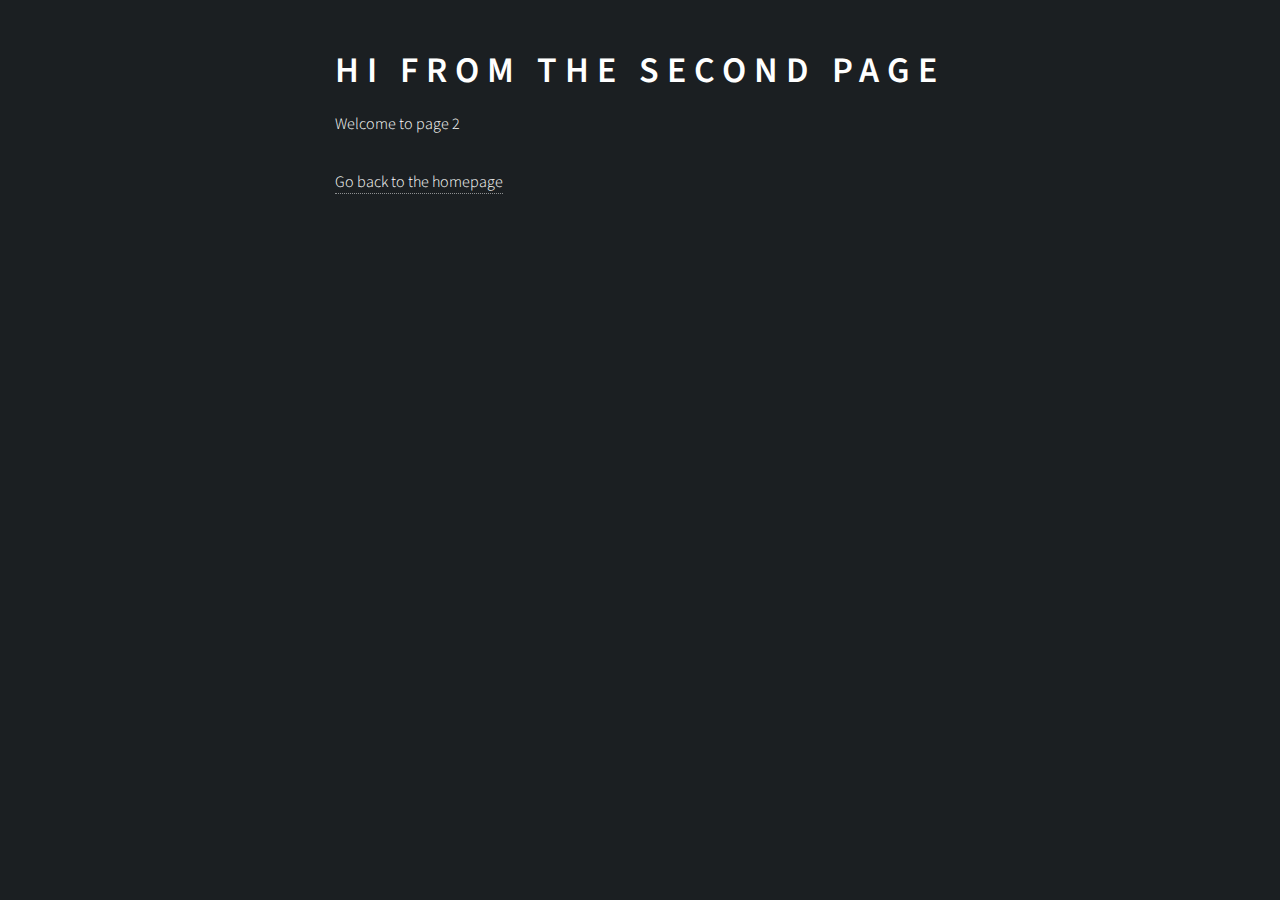
<file: page-2/index.html>
<!DOCTYPE html><html lang="en"><head><meta charSet="utf-8"/><meta http-equiv="x-ua-compatible" content="ie=edge"/><meta name="viewport" content="width=device-width, initial-scale=1, shrink-to-fit=no"/><style data-href="/styles.3c45f6e046af2959bd5a.css">@import url(https://fonts.googleapis.com/css?family=Source+Sans+Pro:300italic,600italic,300,600);
/*!
 *  Font Awesome 4.7.0 by @davegandy - http://fontawesome.io - @fontawesome
 *  License - http://fontawesome.io/license (Font: SIL OFL 1.1, CSS: MIT License)
 */@font-face{font-family:FontAwesome;src:url(/static/fontawesome-webfont-674f50d287a8c48dc19ba404d20fe713.eot);src:url(/static/fontawesome-webfont-674f50d287a8c48dc19ba404d20fe713.eot?#iefix&v=4.7.0) format("embedded-opentype"),url(/static/fontawesome-webfont-af7ae505a9eed503f8b8e6982036873e.woff2) format("woff2"),url(/static/fontawesome-webfont-fee66e712a8a08eef5805a46892932ad.woff) format("woff"),url(/static/fontawesome-webfont-b06871f281fee6b241d60582ae9369b9.ttf) format("truetype"),url(/static/fontawesome-webfont-acf3dcb7ff752b5296ca23ba2c7c2606.svg#fontawesomeregular) format("svg");font-weight:400;font-style:normal}.fa{display:inline-block;font:normal normal normal 14px/1 FontAwesome;font-size:inherit;text-rendering:auto;-webkit-font-smoothing:antialiased;-moz-osx-font-smoothing:grayscale}.fa-lg{font-size:1.33333333em;line-height:.75em;vertical-align:-15%}.fa-2x{font-size:2em}.fa-3x{font-size:3em}.fa-4x{font-size:4em}.fa-5x{font-size:5em}.fa-fw{width:1.28571429em;text-align:center}.fa-ul{padding-left:0;margin-left:2.14285714em;list-style-type:none}.fa-ul>li{position:relative}.fa-li{position:absolute;left:-2.14285714em;width:2.14285714em;top:.14285714em;text-align:center}.fa-li.fa-lg{left:-1.85714286em}.fa-border{padding:.2em .25em .15em;border:.08em solid #eee;border-radius:.1em}.fa-pull-left{float:left}.fa-pull-right{float:right}.fa.fa-pull-left{margin-right:.3em}.fa.fa-pull-right{margin-left:.3em}.pull-right{float:right}.pull-left{float:left}.fa.pull-left{margin-right:.3em}.fa.pull-right{margin-left:.3em}.fa-spin{animation:fa-spin 2s linear infinite}.fa-pulse{animation:fa-spin 1s steps(8) infinite}@keyframes fa-spin{0%{transform:rotate(0deg)}to{transform:rotate(359deg)}}.fa-rotate-90{-ms-filter:"progid:DXImageTransform.Microsoft.BasicImage(rotation=1)";transform:rotate(90deg)}.fa-rotate-180{-ms-filter:"progid:DXImageTransform.Microsoft.BasicImage(rotation=2)";transform:rotate(180deg)}.fa-rotate-270{-ms-filter:"progid:DXImageTransform.Microsoft.BasicImage(rotation=3)";transform:rotate(270deg)}.fa-flip-horizontal{-ms-filter:"progid:DXImageTransform.Microsoft.BasicImage(rotation=0, mirror=1)";transform:scaleX(-1)}.fa-flip-vertical{-ms-filter:"progid:DXImageTransform.Microsoft.BasicImage(rotation=2, mirror=1)";transform:scaleY(-1)}:root .fa-flip-horizontal,:root .fa-flip-vertical,:root .fa-rotate-90,:root .fa-rotate-180,:root .fa-rotate-270{-webkit-filter:none;filter:none}.fa-stack{position:relative;display:inline-block;width:2em;height:2em;line-height:2em;vertical-align:middle}.fa-stack-1x,.fa-stack-2x{position:absolute;left:0;width:100%;text-align:center}.fa-stack-1x{line-height:inherit}.fa-stack-2x{font-size:2em}.fa-inverse{color:#fff}.fa-glass:before{content:"\F000"}.fa-music:before{content:"\F001"}.fa-search:before{content:"\F002"}.fa-envelope-o:before{content:"\F003"}.fa-heart:before{content:"\F004"}.fa-star:before{content:"\F005"}.fa-star-o:before{content:"\F006"}.fa-user:before{content:"\F007"}.fa-film:before{content:"\F008"}.fa-th-large:before{content:"\F009"}.fa-th:before{content:"\F00A"}.fa-th-list:before{content:"\F00B"}.fa-check:before{content:"\F00C"}.fa-close:before,.fa-remove:before,.fa-times:before{content:"\F00D"}.fa-search-plus:before{content:"\F00E"}.fa-search-minus:before{content:"\F010"}.fa-power-off:before{content:"\F011"}.fa-signal:before{content:"\F012"}.fa-cog:before,.fa-gear:before{content:"\F013"}.fa-trash-o:before{content:"\F014"}.fa-home:before{content:"\F015"}.fa-file-o:before{content:"\F016"}.fa-clock-o:before{content:"\F017"}.fa-road:before{content:"\F018"}.fa-download:before{content:"\F019"}.fa-arrow-circle-o-down:before{content:"\F01A"}.fa-arrow-circle-o-up:before{content:"\F01B"}.fa-inbox:before{content:"\F01C"}.fa-play-circle-o:before{content:"\F01D"}.fa-repeat:before,.fa-rotate-right:before{content:"\F01E"}.fa-refresh:before{content:"\F021"}.fa-list-alt:before{content:"\F022"}.fa-lock:before{content:"\F023"}.fa-flag:before{content:"\F024"}.fa-headphones:before{content:"\F025"}.fa-volume-off:before{content:"\F026"}.fa-volume-down:before{content:"\F027"}.fa-volume-up:before{content:"\F028"}.fa-qrcode:before{content:"\F029"}.fa-barcode:before{content:"\F02A"}.fa-tag:before{content:"\F02B"}.fa-tags:before{content:"\F02C"}.fa-book:before{content:"\F02D"}.fa-bookmark:before{content:"\F02E"}.fa-print:before{content:"\F02F"}.fa-camera:before{content:"\F030"}.fa-font:before{content:"\F031"}.fa-bold:before{content:"\F032"}.fa-italic:before{content:"\F033"}.fa-text-height:before{content:"\F034"}.fa-text-width:before{content:"\F035"}.fa-align-left:before{content:"\F036"}.fa-align-center:before{content:"\F037"}.fa-align-right:before{content:"\F038"}.fa-align-justify:before{content:"\F039"}.fa-list:before{content:"\F03A"}.fa-dedent:before,.fa-outdent:before{content:"\F03B"}.fa-indent:before{content:"\F03C"}.fa-video-camera:before{content:"\F03D"}.fa-image:before,.fa-photo:before,.fa-picture-o:before{content:"\F03E"}.fa-pencil:before{content:"\F040"}.fa-map-marker:before{content:"\F041"}.fa-adjust:before{content:"\F042"}.fa-tint:before{content:"\F043"}.fa-edit:before,.fa-pencil-square-o:before{content:"\F044"}.fa-share-square-o:before{content:"\F045"}.fa-check-square-o:before{content:"\F046"}.fa-arrows:before{content:"\F047"}.fa-step-backward:before{content:"\F048"}.fa-fast-backward:before{content:"\F049"}.fa-backward:before{content:"\F04A"}.fa-play:before{content:"\F04B"}.fa-pause:before{content:"\F04C"}.fa-stop:before{content:"\F04D"}.fa-forward:before{content:"\F04E"}.fa-fast-forward:before{content:"\F050"}.fa-step-forward:before{content:"\F051"}.fa-eject:before{content:"\F052"}.fa-chevron-left:before{content:"\F053"}.fa-chevron-right:before{content:"\F054"}.fa-plus-circle:before{content:"\F055"}.fa-minus-circle:before{content:"\F056"}.fa-times-circle:before{content:"\F057"}.fa-check-circle:before{content:"\F058"}.fa-question-circle:before{content:"\F059"}.fa-info-circle:before{content:"\F05A"}.fa-crosshairs:before{content:"\F05B"}.fa-times-circle-o:before{content:"\F05C"}.fa-check-circle-o:before{content:"\F05D"}.fa-ban:before{content:"\F05E"}.fa-arrow-left:before{content:"\F060"}.fa-arrow-right:before{content:"\F061"}.fa-arrow-up:before{content:"\F062"}.fa-arrow-down:before{content:"\F063"}.fa-mail-forward:before,.fa-share:before{content:"\F064"}.fa-expand:before{content:"\F065"}.fa-compress:before{content:"\F066"}.fa-plus:before{content:"\F067"}.fa-minus:before{content:"\F068"}.fa-asterisk:before{content:"\F069"}.fa-exclamation-circle:before{content:"\F06A"}.fa-gift:before{content:"\F06B"}.fa-leaf:before{content:"\F06C"}.fa-fire:before{content:"\F06D"}.fa-eye:before{content:"\F06E"}.fa-eye-slash:before{content:"\F070"}.fa-exclamation-triangle:before,.fa-warning:before{content:"\F071"}.fa-plane:before{content:"\F072"}.fa-calendar:before{content:"\F073"}.fa-random:before{content:"\F074"}.fa-comment:before{content:"\F075"}.fa-magnet:before{content:"\F076"}.fa-chevron-up:before{content:"\F077"}.fa-chevron-down:before{content:"\F078"}.fa-retweet:before{content:"\F079"}.fa-shopping-cart:before{content:"\F07A"}.fa-folder:before{content:"\F07B"}.fa-folder-open:before{content:"\F07C"}.fa-arrows-v:before{content:"\F07D"}.fa-arrows-h:before{content:"\F07E"}.fa-bar-chart-o:before,.fa-bar-chart:before{content:"\F080"}.fa-twitter-square:before{content:"\F081"}.fa-facebook-square:before{content:"\F082"}.fa-camera-retro:before{content:"\F083"}.fa-key:before{content:"\F084"}.fa-cogs:before,.fa-gears:before{content:"\F085"}.fa-comments:before{content:"\F086"}.fa-thumbs-o-up:before{content:"\F087"}.fa-thumbs-o-down:before{content:"\F088"}.fa-star-half:before{content:"\F089"}.fa-heart-o:before{content:"\F08A"}.fa-sign-out:before{content:"\F08B"}.fa-linkedin-square:before{content:"\F08C"}.fa-thumb-tack:before{content:"\F08D"}.fa-external-link:before{content:"\F08E"}.fa-sign-in:before{content:"\F090"}.fa-trophy:before{content:"\F091"}.fa-github-square:before{content:"\F092"}.fa-upload:before{content:"\F093"}.fa-lemon-o:before{content:"\F094"}.fa-phone:before{content:"\F095"}.fa-square-o:before{content:"\F096"}.fa-bookmark-o:before{content:"\F097"}.fa-phone-square:before{content:"\F098"}.fa-twitter:before{content:"\F099"}.fa-facebook-f:before,.fa-facebook:before{content:"\F09A"}.fa-github:before{content:"\F09B"}.fa-unlock:before{content:"\F09C"}.fa-credit-card:before{content:"\F09D"}.fa-feed:before,.fa-rss:before{content:"\F09E"}.fa-hdd-o:before{content:"\F0A0"}.fa-bullhorn:before{content:"\F0A1"}.fa-bell:before{content:"\F0F3"}.fa-certificate:before{content:"\F0A3"}.fa-hand-o-right:before{content:"\F0A4"}.fa-hand-o-left:before{content:"\F0A5"}.fa-hand-o-up:before{content:"\F0A6"}.fa-hand-o-down:before{content:"\F0A7"}.fa-arrow-circle-left:before{content:"\F0A8"}.fa-arrow-circle-right:before{content:"\F0A9"}.fa-arrow-circle-up:before{content:"\F0AA"}.fa-arrow-circle-down:before{content:"\F0AB"}.fa-globe:before{content:"\F0AC"}.fa-wrench:before{content:"\F0AD"}.fa-tasks:before{content:"\F0AE"}.fa-filter:before{content:"\F0B0"}.fa-briefcase:before{content:"\F0B1"}.fa-arrows-alt:before{content:"\F0B2"}.fa-group:before,.fa-users:before{content:"\F0C0"}.fa-chain:before,.fa-link:before{content:"\F0C1"}.fa-cloud:before{content:"\F0C2"}.fa-flask:before{content:"\F0C3"}.fa-cut:before,.fa-scissors:before{content:"\F0C4"}.fa-copy:before,.fa-files-o:before{content:"\F0C5"}.fa-paperclip:before{content:"\F0C6"}.fa-floppy-o:before,.fa-save:before{content:"\F0C7"}.fa-square:before{content:"\F0C8"}.fa-bars:before,.fa-navicon:before,.fa-reorder:before{content:"\F0C9"}.fa-list-ul:before{content:"\F0CA"}.fa-list-ol:before{content:"\F0CB"}.fa-strikethrough:before{content:"\F0CC"}.fa-underline:before{content:"\F0CD"}.fa-table:before{content:"\F0CE"}.fa-magic:before{content:"\F0D0"}.fa-truck:before{content:"\F0D1"}.fa-pinterest:before{content:"\F0D2"}.fa-pinterest-square:before{content:"\F0D3"}.fa-google-plus-square:before{content:"\F0D4"}.fa-google-plus:before{content:"\F0D5"}.fa-money:before{content:"\F0D6"}.fa-caret-down:before{content:"\F0D7"}.fa-caret-up:before{content:"\F0D8"}.fa-caret-left:before{content:"\F0D9"}.fa-caret-right:before{content:"\F0DA"}.fa-columns:before{content:"\F0DB"}.fa-sort:before,.fa-unsorted:before{content:"\F0DC"}.fa-sort-desc:before,.fa-sort-down:before{content:"\F0DD"}.fa-sort-asc:before,.fa-sort-up:before{content:"\F0DE"}.fa-envelope:before{content:"\F0E0"}.fa-linkedin:before{content:"\F0E1"}.fa-rotate-left:before,.fa-undo:before{content:"\F0E2"}.fa-gavel:before,.fa-legal:before{content:"\F0E3"}.fa-dashboard:before,.fa-tachometer:before{content:"\F0E4"}.fa-comment-o:before{content:"\F0E5"}.fa-comments-o:before{content:"\F0E6"}.fa-bolt:before,.fa-flash:before{content:"\F0E7"}.fa-sitemap:before{content:"\F0E8"}.fa-umbrella:before{content:"\F0E9"}.fa-clipboard:before,.fa-paste:before{content:"\F0EA"}.fa-lightbulb-o:before{content:"\F0EB"}.fa-exchange:before{content:"\F0EC"}.fa-cloud-download:before{content:"\F0ED"}.fa-cloud-upload:before{content:"\F0EE"}.fa-user-md:before{content:"\F0F0"}.fa-stethoscope:before{content:"\F0F1"}.fa-suitcase:before{content:"\F0F2"}.fa-bell-o:before{content:"\F0A2"}.fa-coffee:before{content:"\F0F4"}.fa-cutlery:before{content:"\F0F5"}.fa-file-text-o:before{content:"\F0F6"}.fa-building-o:before{content:"\F0F7"}.fa-hospital-o:before{content:"\F0F8"}.fa-ambulance:before{content:"\F0F9"}.fa-medkit:before{content:"\F0FA"}.fa-fighter-jet:before{content:"\F0FB"}.fa-beer:before{content:"\F0FC"}.fa-h-square:before{content:"\F0FD"}.fa-plus-square:before{content:"\F0FE"}.fa-angle-double-left:before{content:"\F100"}.fa-angle-double-right:before{content:"\F101"}.fa-angle-double-up:before{content:"\F102"}.fa-angle-double-down:before{content:"\F103"}.fa-angle-left:before{content:"\F104"}.fa-angle-right:before{content:"\F105"}.fa-angle-up:before{content:"\F106"}.fa-angle-down:before{content:"\F107"}.fa-desktop:before{content:"\F108"}.fa-laptop:before{content:"\F109"}.fa-tablet:before{content:"\F10A"}.fa-mobile-phone:before,.fa-mobile:before{content:"\F10B"}.fa-circle-o:before{content:"\F10C"}.fa-quote-left:before{content:"\F10D"}.fa-quote-right:before{content:"\F10E"}.fa-spinner:before{content:"\F110"}.fa-circle:before{content:"\F111"}.fa-mail-reply:before,.fa-reply:before{content:"\F112"}.fa-github-alt:before{content:"\F113"}.fa-folder-o:before{content:"\F114"}.fa-folder-open-o:before{content:"\F115"}.fa-smile-o:before{content:"\F118"}.fa-frown-o:before{content:"\F119"}.fa-meh-o:before{content:"\F11A"}.fa-gamepad:before{content:"\F11B"}.fa-keyboard-o:before{content:"\F11C"}.fa-flag-o:before{content:"\F11D"}.fa-flag-checkered:before{content:"\F11E"}.fa-terminal:before{content:"\F120"}.fa-code:before{content:"\F121"}.fa-mail-reply-all:before,.fa-reply-all:before{content:"\F122"}.fa-star-half-empty:before,.fa-star-half-full:before,.fa-star-half-o:before{content:"\F123"}.fa-location-arrow:before{content:"\F124"}.fa-crop:before{content:"\F125"}.fa-code-fork:before{content:"\F126"}.fa-chain-broken:before,.fa-unlink:before{content:"\F127"}.fa-question:before{content:"\F128"}.fa-info:before{content:"\F129"}.fa-exclamation:before{content:"\F12A"}.fa-superscript:before{content:"\F12B"}.fa-subscript:before{content:"\F12C"}.fa-eraser:before{content:"\F12D"}.fa-puzzle-piece:before{content:"\F12E"}.fa-microphone:before{content:"\F130"}.fa-microphone-slash:before{content:"\F131"}.fa-shield:before{content:"\F132"}.fa-calendar-o:before{content:"\F133"}.fa-fire-extinguisher:before{content:"\F134"}.fa-rocket:before{content:"\F135"}.fa-maxcdn:before{content:"\F136"}.fa-chevron-circle-left:before{content:"\F137"}.fa-chevron-circle-right:before{content:"\F138"}.fa-chevron-circle-up:before{content:"\F139"}.fa-chevron-circle-down:before{content:"\F13A"}.fa-html5:before{content:"\F13B"}.fa-css3:before{content:"\F13C"}.fa-anchor:before{content:"\F13D"}.fa-unlock-alt:before{content:"\F13E"}.fa-bullseye:before{content:"\F140"}.fa-ellipsis-h:before{content:"\F141"}.fa-ellipsis-v:before{content:"\F142"}.fa-rss-square:before{content:"\F143"}.fa-play-circle:before{content:"\F144"}.fa-ticket:before{content:"\F145"}.fa-minus-square:before{content:"\F146"}.fa-minus-square-o:before{content:"\F147"}.fa-level-up:before{content:"\F148"}.fa-level-down:before{content:"\F149"}.fa-check-square:before{content:"\F14A"}.fa-pencil-square:before{content:"\F14B"}.fa-external-link-square:before{content:"\F14C"}.fa-share-square:before{content:"\F14D"}.fa-compass:before{content:"\F14E"}.fa-caret-square-o-down:before,.fa-toggle-down:before{content:"\F150"}.fa-caret-square-o-up:before,.fa-toggle-up:before{content:"\F151"}.fa-caret-square-o-right:before,.fa-toggle-right:before{content:"\F152"}.fa-eur:before,.fa-euro:before{content:"\F153"}.fa-gbp:before{content:"\F154"}.fa-dollar:before,.fa-usd:before{content:"\F155"}.fa-inr:before,.fa-rupee:before{content:"\F156"}.fa-cny:before,.fa-jpy:before,.fa-rmb:before,.fa-yen:before{content:"\F157"}.fa-rouble:before,.fa-rub:before,.fa-ruble:before{content:"\F158"}.fa-krw:before,.fa-won:before{content:"\F159"}.fa-bitcoin:before,.fa-btc:before{content:"\F15A"}.fa-file:before{content:"\F15B"}.fa-file-text:before{content:"\F15C"}.fa-sort-alpha-asc:before{content:"\F15D"}.fa-sort-alpha-desc:before{content:"\F15E"}.fa-sort-amount-asc:before{content:"\F160"}.fa-sort-amount-desc:before{content:"\F161"}.fa-sort-numeric-asc:before{content:"\F162"}.fa-sort-numeric-desc:before{content:"\F163"}.fa-thumbs-up:before{content:"\F164"}.fa-thumbs-down:before{content:"\F165"}.fa-youtube-square:before{content:"\F166"}.fa-youtube:before{content:"\F167"}.fa-xing:before{content:"\F168"}.fa-xing-square:before{content:"\F169"}.fa-youtube-play:before{content:"\F16A"}.fa-dropbox:before{content:"\F16B"}.fa-stack-overflow:before{content:"\F16C"}.fa-instagram:before{content:"\F16D"}.fa-flickr:before{content:"\F16E"}.fa-adn:before{content:"\F170"}.fa-bitbucket:before{content:"\F171"}.fa-bitbucket-square:before{content:"\F172"}.fa-tumblr:before{content:"\F173"}.fa-tumblr-square:before{content:"\F174"}.fa-long-arrow-down:before{content:"\F175"}.fa-long-arrow-up:before{content:"\F176"}.fa-long-arrow-left:before{content:"\F177"}.fa-long-arrow-right:before{content:"\F178"}.fa-apple:before{content:"\F179"}.fa-windows:before{content:"\F17A"}.fa-android:before{content:"\F17B"}.fa-linux:before{content:"\F17C"}.fa-dribbble:before{content:"\F17D"}.fa-skype:before{content:"\F17E"}.fa-foursquare:before{content:"\F180"}.fa-trello:before{content:"\F181"}.fa-female:before{content:"\F182"}.fa-male:before{content:"\F183"}.fa-gittip:before,.fa-gratipay:before{content:"\F184"}.fa-sun-o:before{content:"\F185"}.fa-moon-o:before{content:"\F186"}.fa-archive:before{content:"\F187"}.fa-bug:before{content:"\F188"}.fa-vk:before{content:"\F189"}.fa-weibo:before{content:"\F18A"}.fa-renren:before{content:"\F18B"}.fa-pagelines:before{content:"\F18C"}.fa-stack-exchange:before{content:"\F18D"}.fa-arrow-circle-o-right:before{content:"\F18E"}.fa-arrow-circle-o-left:before{content:"\F190"}.fa-caret-square-o-left:before,.fa-toggle-left:before{content:"\F191"}.fa-dot-circle-o:before{content:"\F192"}.fa-wheelchair:before{content:"\F193"}.fa-vimeo-square:before{content:"\F194"}.fa-try:before,.fa-turkish-lira:before{content:"\F195"}.fa-plus-square-o:before{content:"\F196"}.fa-space-shuttle:before{content:"\F197"}.fa-slack:before{content:"\F198"}.fa-envelope-square:before{content:"\F199"}.fa-wordpress:before{content:"\F19A"}.fa-openid:before{content:"\F19B"}.fa-bank:before,.fa-institution:before,.fa-university:before{content:"\F19C"}.fa-graduation-cap:before,.fa-mortar-board:before{content:"\F19D"}.fa-yahoo:before{content:"\F19E"}.fa-google:before{content:"\F1A0"}.fa-reddit:before{content:"\F1A1"}.fa-reddit-square:before{content:"\F1A2"}.fa-stumbleupon-circle:before{content:"\F1A3"}.fa-stumbleupon:before{content:"\F1A4"}.fa-delicious:before{content:"\F1A5"}.fa-digg:before{content:"\F1A6"}.fa-pied-piper-pp:before{content:"\F1A7"}.fa-pied-piper-alt:before{content:"\F1A8"}.fa-drupal:before{content:"\F1A9"}.fa-joomla:before{content:"\F1AA"}.fa-language:before{content:"\F1AB"}.fa-fax:before{content:"\F1AC"}.fa-building:before{content:"\F1AD"}.fa-child:before{content:"\F1AE"}.fa-paw:before{content:"\F1B0"}.fa-spoon:before{content:"\F1B1"}.fa-cube:before{content:"\F1B2"}.fa-cubes:before{content:"\F1B3"}.fa-behance:before{content:"\F1B4"}.fa-behance-square:before{content:"\F1B5"}.fa-steam:before{content:"\F1B6"}.fa-steam-square:before{content:"\F1B7"}.fa-recycle:before{content:"\F1B8"}.fa-automobile:before,.fa-car:before{content:"\F1B9"}.fa-cab:before,.fa-taxi:before{content:"\F1BA"}.fa-tree:before{content:"\F1BB"}.fa-spotify:before{content:"\F1BC"}.fa-deviantart:before{content:"\F1BD"}.fa-soundcloud:before{content:"\F1BE"}.fa-database:before{content:"\F1C0"}.fa-file-pdf-o:before{content:"\F1C1"}.fa-file-word-o:before{content:"\F1C2"}.fa-file-excel-o:before{content:"\F1C3"}.fa-file-powerpoint-o:before{content:"\F1C4"}.fa-file-image-o:before,.fa-file-photo-o:before,.fa-file-picture-o:before{content:"\F1C5"}.fa-file-archive-o:before,.fa-file-zip-o:before{content:"\F1C6"}.fa-file-audio-o:before,.fa-file-sound-o:before{content:"\F1C7"}.fa-file-movie-o:before,.fa-file-video-o:before{content:"\F1C8"}.fa-file-code-o:before{content:"\F1C9"}.fa-vine:before{content:"\F1CA"}.fa-codepen:before{content:"\F1CB"}.fa-jsfiddle:before{content:"\F1CC"}.fa-life-bouy:before,.fa-life-buoy:before,.fa-life-ring:before,.fa-life-saver:before,.fa-support:before{content:"\F1CD"}.fa-circle-o-notch:before{content:"\F1CE"}.fa-ra:before,.fa-rebel:before,.fa-resistance:before{content:"\F1D0"}.fa-empire:before,.fa-ge:before{content:"\F1D1"}.fa-git-square:before{content:"\F1D2"}.fa-git:before{content:"\F1D3"}.fa-hacker-news:before,.fa-y-combinator-square:before,.fa-yc-square:before{content:"\F1D4"}.fa-tencent-weibo:before{content:"\F1D5"}.fa-qq:before{content:"\F1D6"}.fa-wechat:before,.fa-weixin:before{content:"\F1D7"}.fa-paper-plane:before,.fa-send:before{content:"\F1D8"}.fa-paper-plane-o:before,.fa-send-o:before{content:"\F1D9"}.fa-history:before{content:"\F1DA"}.fa-circle-thin:before{content:"\F1DB"}.fa-header:before{content:"\F1DC"}.fa-paragraph:before{content:"\F1DD"}.fa-sliders:before{content:"\F1DE"}.fa-share-alt:before{content:"\F1E0"}.fa-share-alt-square:before{content:"\F1E1"}.fa-bomb:before{content:"\F1E2"}.fa-futbol-o:before,.fa-soccer-ball-o:before{content:"\F1E3"}.fa-tty:before{content:"\F1E4"}.fa-binoculars:before{content:"\F1E5"}.fa-plug:before{content:"\F1E6"}.fa-slideshare:before{content:"\F1E7"}.fa-twitch:before{content:"\F1E8"}.fa-yelp:before{content:"\F1E9"}.fa-newspaper-o:before{content:"\F1EA"}.fa-wifi:before{content:"\F1EB"}.fa-calculator:before{content:"\F1EC"}.fa-paypal:before{content:"\F1ED"}.fa-google-wallet:before{content:"\F1EE"}.fa-cc-visa:before{content:"\F1F0"}.fa-cc-mastercard:before{content:"\F1F1"}.fa-cc-discover:before{content:"\F1F2"}.fa-cc-amex:before{content:"\F1F3"}.fa-cc-paypal:before{content:"\F1F4"}.fa-cc-stripe:before{content:"\F1F5"}.fa-bell-slash:before{content:"\F1F6"}.fa-bell-slash-o:before{content:"\F1F7"}.fa-trash:before{content:"\F1F8"}.fa-copyright:before{content:"\F1F9"}.fa-at:before{content:"\F1FA"}.fa-eyedropper:before{content:"\F1FB"}.fa-paint-brush:before{content:"\F1FC"}.fa-birthday-cake:before{content:"\F1FD"}.fa-area-chart:before{content:"\F1FE"}.fa-pie-chart:before{content:"\F200"}.fa-line-chart:before{content:"\F201"}.fa-lastfm:before{content:"\F202"}.fa-lastfm-square:before{content:"\F203"}.fa-toggle-off:before{content:"\F204"}.fa-toggle-on:before{content:"\F205"}.fa-bicycle:before{content:"\F206"}.fa-bus:before{content:"\F207"}.fa-ioxhost:before{content:"\F208"}.fa-angellist:before{content:"\F209"}.fa-cc:before{content:"\F20A"}.fa-ils:before,.fa-shekel:before,.fa-sheqel:before{content:"\F20B"}.fa-meanpath:before{content:"\F20C"}.fa-buysellads:before{content:"\F20D"}.fa-connectdevelop:before{content:"\F20E"}.fa-dashcube:before{content:"\F210"}.fa-forumbee:before{content:"\F211"}.fa-leanpub:before{content:"\F212"}.fa-sellsy:before{content:"\F213"}.fa-shirtsinbulk:before{content:"\F214"}.fa-simplybuilt:before{content:"\F215"}.fa-skyatlas:before{content:"\F216"}.fa-cart-plus:before{content:"\F217"}.fa-cart-arrow-down:before{content:"\F218"}.fa-diamond:before{content:"\F219"}.fa-ship:before{content:"\F21A"}.fa-user-secret:before{content:"\F21B"}.fa-motorcycle:before{content:"\F21C"}.fa-street-view:before{content:"\F21D"}.fa-heartbeat:before{content:"\F21E"}.fa-venus:before{content:"\F221"}.fa-mars:before{content:"\F222"}.fa-mercury:before{content:"\F223"}.fa-intersex:before,.fa-transgender:before{content:"\F224"}.fa-transgender-alt:before{content:"\F225"}.fa-venus-double:before{content:"\F226"}.fa-mars-double:before{content:"\F227"}.fa-venus-mars:before{content:"\F228"}.fa-mars-stroke:before{content:"\F229"}.fa-mars-stroke-v:before{content:"\F22A"}.fa-mars-stroke-h:before{content:"\F22B"}.fa-neuter:before{content:"\F22C"}.fa-genderless:before{content:"\F22D"}.fa-facebook-official:before{content:"\F230"}.fa-pinterest-p:before{content:"\F231"}.fa-whatsapp:before{content:"\F232"}.fa-server:before{content:"\F233"}.fa-user-plus:before{content:"\F234"}.fa-user-times:before{content:"\F235"}.fa-bed:before,.fa-hotel:before{content:"\F236"}.fa-viacoin:before{content:"\F237"}.fa-train:before{content:"\F238"}.fa-subway:before{content:"\F239"}.fa-medium:before{content:"\F23A"}.fa-y-combinator:before,.fa-yc:before{content:"\F23B"}.fa-optin-monster:before{content:"\F23C"}.fa-opencart:before{content:"\F23D"}.fa-expeditedssl:before{content:"\F23E"}.fa-battery-4:before,.fa-battery-full:before,.fa-battery:before{content:"\F240"}.fa-battery-3:before,.fa-battery-three-quarters:before{content:"\F241"}.fa-battery-2:before,.fa-battery-half:before{content:"\F242"}.fa-battery-1:before,.fa-battery-quarter:before{content:"\F243"}.fa-battery-0:before,.fa-battery-empty:before{content:"\F244"}.fa-mouse-pointer:before{content:"\F245"}.fa-i-cursor:before{content:"\F246"}.fa-object-group:before{content:"\F247"}.fa-object-ungroup:before{content:"\F248"}.fa-sticky-note:before{content:"\F249"}.fa-sticky-note-o:before{content:"\F24A"}.fa-cc-jcb:before{content:"\F24B"}.fa-cc-diners-club:before{content:"\F24C"}.fa-clone:before{content:"\F24D"}.fa-balance-scale:before{content:"\F24E"}.fa-hourglass-o:before{content:"\F250"}.fa-hourglass-1:before,.fa-hourglass-start:before{content:"\F251"}.fa-hourglass-2:before,.fa-hourglass-half:before{content:"\F252"}.fa-hourglass-3:before,.fa-hourglass-end:before{content:"\F253"}.fa-hourglass:before{content:"\F254"}.fa-hand-grab-o:before,.fa-hand-rock-o:before{content:"\F255"}.fa-hand-paper-o:before,.fa-hand-stop-o:before{content:"\F256"}.fa-hand-scissors-o:before{content:"\F257"}.fa-hand-lizard-o:before{content:"\F258"}.fa-hand-spock-o:before{content:"\F259"}.fa-hand-pointer-o:before{content:"\F25A"}.fa-hand-peace-o:before{content:"\F25B"}.fa-trademark:before{content:"\F25C"}.fa-registered:before{content:"\F25D"}.fa-creative-commons:before{content:"\F25E"}.fa-gg:before{content:"\F260"}.fa-gg-circle:before{content:"\F261"}.fa-tripadvisor:before{content:"\F262"}.fa-odnoklassniki:before{content:"\F263"}.fa-odnoklassniki-square:before{content:"\F264"}.fa-get-pocket:before{content:"\F265"}.fa-wikipedia-w:before{content:"\F266"}.fa-safari:before{content:"\F267"}.fa-chrome:before{content:"\F268"}.fa-firefox:before{content:"\F269"}.fa-opera:before{content:"\F26A"}.fa-internet-explorer:before{content:"\F26B"}.fa-television:before,.fa-tv:before{content:"\F26C"}.fa-contao:before{content:"\F26D"}.fa-500px:before{content:"\F26E"}.fa-amazon:before{content:"\F270"}.fa-calendar-plus-o:before{content:"\F271"}.fa-calendar-minus-o:before{content:"\F272"}.fa-calendar-times-o:before{content:"\F273"}.fa-calendar-check-o:before{content:"\F274"}.fa-industry:before{content:"\F275"}.fa-map-pin:before{content:"\F276"}.fa-map-signs:before{content:"\F277"}.fa-map-o:before{content:"\F278"}.fa-map:before{content:"\F279"}.fa-commenting:before{content:"\F27A"}.fa-commenting-o:before{content:"\F27B"}.fa-houzz:before{content:"\F27C"}.fa-vimeo:before{content:"\F27D"}.fa-black-tie:before{content:"\F27E"}.fa-fonticons:before{content:"\F280"}.fa-reddit-alien:before{content:"\F281"}.fa-edge:before{content:"\F282"}.fa-credit-card-alt:before{content:"\F283"}.fa-codiepie:before{content:"\F284"}.fa-modx:before{content:"\F285"}.fa-fort-awesome:before{content:"\F286"}.fa-usb:before{content:"\F287"}.fa-product-hunt:before{content:"\F288"}.fa-mixcloud:before{content:"\F289"}.fa-scribd:before{content:"\F28A"}.fa-pause-circle:before{content:"\F28B"}.fa-pause-circle-o:before{content:"\F28C"}.fa-stop-circle:before{content:"\F28D"}.fa-stop-circle-o:before{content:"\F28E"}.fa-shopping-bag:before{content:"\F290"}.fa-shopping-basket:before{content:"\F291"}.fa-hashtag:before{content:"\F292"}.fa-bluetooth:before{content:"\F293"}.fa-bluetooth-b:before{content:"\F294"}.fa-percent:before{content:"\F295"}.fa-gitlab:before{content:"\F296"}.fa-wpbeginner:before{content:"\F297"}.fa-wpforms:before{content:"\F298"}.fa-envira:before{content:"\F299"}.fa-universal-access:before{content:"\F29A"}.fa-wheelchair-alt:before{content:"\F29B"}.fa-question-circle-o:before{content:"\F29C"}.fa-blind:before{content:"\F29D"}.fa-audio-description:before{content:"\F29E"}.fa-volume-control-phone:before{content:"\F2A0"}.fa-braille:before{content:"\F2A1"}.fa-assistive-listening-systems:before{content:"\F2A2"}.fa-american-sign-language-interpreting:before,.fa-asl-interpreting:before{content:"\F2A3"}.fa-deaf:before,.fa-deafness:before,.fa-hard-of-hearing:before{content:"\F2A4"}.fa-glide:before{content:"\F2A5"}.fa-glide-g:before{content:"\F2A6"}.fa-sign-language:before,.fa-signing:before{content:"\F2A7"}.fa-low-vision:before{content:"\F2A8"}.fa-viadeo:before{content:"\F2A9"}.fa-viadeo-square:before{content:"\F2AA"}.fa-snapchat:before{content:"\F2AB"}.fa-snapchat-ghost:before{content:"\F2AC"}.fa-snapchat-square:before{content:"\F2AD"}.fa-pied-piper:before{content:"\F2AE"}.fa-first-order:before{content:"\F2B0"}.fa-yoast:before{content:"\F2B1"}.fa-themeisle:before{content:"\F2B2"}.fa-google-plus-circle:before,.fa-google-plus-official:before{content:"\F2B3"}.fa-fa:before,.fa-font-awesome:before{content:"\F2B4"}.fa-handshake-o:before{content:"\F2B5"}.fa-envelope-open:before{content:"\F2B6"}.fa-envelope-open-o:before{content:"\F2B7"}.fa-linode:before{content:"\F2B8"}.fa-address-book:before{content:"\F2B9"}.fa-address-book-o:before{content:"\F2BA"}.fa-address-card:before,.fa-vcard:before{content:"\F2BB"}.fa-address-card-o:before,.fa-vcard-o:before{content:"\F2BC"}.fa-user-circle:before{content:"\F2BD"}.fa-user-circle-o:before{content:"\F2BE"}.fa-user-o:before{content:"\F2C0"}.fa-id-badge:before{content:"\F2C1"}.fa-drivers-license:before,.fa-id-card:before{content:"\F2C2"}.fa-drivers-license-o:before,.fa-id-card-o:before{content:"\F2C3"}.fa-quora:before{content:"\F2C4"}.fa-free-code-camp:before{content:"\F2C5"}.fa-telegram:before{content:"\F2C6"}.fa-thermometer-4:before,.fa-thermometer-full:before,.fa-thermometer:before{content:"\F2C7"}.fa-thermometer-3:before,.fa-thermometer-three-quarters:before{content:"\F2C8"}.fa-thermometer-2:before,.fa-thermometer-half:before{content:"\F2C9"}.fa-thermometer-1:before,.fa-thermometer-quarter:before{content:"\F2CA"}.fa-thermometer-0:before,.fa-thermometer-empty:before{content:"\F2CB"}.fa-shower:before{content:"\F2CC"}.fa-bath:before,.fa-bathtub:before,.fa-s15:before{content:"\F2CD"}.fa-podcast:before{content:"\F2CE"}.fa-window-maximize:before{content:"\F2D0"}.fa-window-minimize:before{content:"\F2D1"}.fa-window-restore:before{content:"\F2D2"}.fa-times-rectangle:before,.fa-window-close:before{content:"\F2D3"}.fa-times-rectangle-o:before,.fa-window-close-o:before{content:"\F2D4"}.fa-bandcamp:before{content:"\F2D5"}.fa-grav:before{content:"\F2D6"}.fa-etsy:before{content:"\F2D7"}.fa-imdb:before{content:"\F2D8"}.fa-ravelry:before{content:"\F2D9"}.fa-eercast:before{content:"\F2DA"}.fa-microchip:before{content:"\F2DB"}.fa-snowflake-o:before{content:"\F2DC"}.fa-superpowers:before{content:"\F2DD"}.fa-wpexplorer:before{content:"\F2DE"}.fa-meetup:before{content:"\F2E0"}.sr-only{position:absolute;width:1px;height:1px;padding:0;margin:-1px;overflow:hidden;clip:rect(0,0,0,0);border:0}.sr-only-focusable:active,.sr-only-focusable:focus{position:static;width:auto;height:auto;margin:0;overflow:visible;clip:auto}a,abbr,acronym,address,applet,article,aside,audio,b,big,blockquote,body,canvas,caption,center,cite,code,dd,del,details,dfn,div,dl,dt,em,embed,fieldset,figcaption,figure,footer,form,h1,h2,h3,h4,h5,h6,header,hgroup,html,i,iframe,img,ins,kbd,label,legend,li,mark,menu,nav,object,ol,output,p,pre,q,ruby,s,samp,section,small,span,strike,strong,sub,summary,sup,table,tbody,td,tfoot,th,thead,time,tr,tt,u,ul,var,video{margin:0;padding:0;border:0;font-size:100%;font:inherit;vertical-align:baseline}article,aside,details,figcaption,figure,footer,header,hgroup,menu,nav,section{display:block}body{line-height:1}ol,ul{list-style:none}blockquote,q{quotes:none}blockquote:after,blockquote:before,q:after,q:before{content:"";content:none}table{border-collapse:collapse;border-spacing:0}body{-webkit-text-size-adjust:none}*,:after,:before{box-sizing:border-box}@-ms-viewport{width:device-width}@media screen and (max-width:480px){body,html{min-width:320px}}body{background:#1b1f22}body .body.is-loading *,body .body.is-loading :after,body .body.is-loading :before,body.is-loading *,body.is-loading :after,body.is-loading :before,body.is-switching *,body.is-switching :after,body.is-switching :before{animation:none!important;transition:none!important;transition-delay:none!important}html{font-size:16pt}@media screen and (max-width:1680px){html{font-size:12pt}}@media screen and (max-width:736px){html{font-size:11pt}}@media screen and (max-width:360px){html{font-size:10pt}}body,input,select,textarea{color:#fff;font-family:Source Sans Pro,sans-serif;font-weight:300;font-size:1rem;line-height:1.65}a{transition:color .2s ease-in-out,background-color .2s ease-in-out,border-bottom-color .2s ease-in-out;border-bottom:1px dotted hsla(0,0%,100%,.5);text-decoration:none;color:inherit}a:hover{border-bottom-color:transparent}b,strong{color:#fff;font-weight:600}em,i{font-style:italic}p{margin:0 0 2rem}h1,h2,h3,h4,h5,h6{color:#fff;font-weight:600;line-height:1.5;margin:0 0 1rem;text-transform:uppercase;letter-spacing:.2rem}h1 a,h2 a,h3 a,h4 a,h5 a,h6 a{color:inherit;text-decoration:none}h1.major,h2.major,h3.major,h4.major,h5.major,h6.major{border-bottom:1px solid #fff;width:-moz-max-content;width:-webkit-max-content;width:-ms-max-content;width:max-content;padding-bottom:.5rem;margin:0 0 2rem}h1{font-size:2.25rem;line-height:1.3}h1,h2{letter-spacing:.5rem}h2{font-size:1.5rem;line-height:1.4}h3{font-size:1rem}h4{font-size:.8rem}h5{font-size:.7rem}h6{font-size:.6rem}@media screen and (max-width:736px){h1{font-size:1.75rem;line-height:1.4}h2{font-size:1.25em;line-height:1.5}}sub{top:.5rem}sub,sup{font-size:.8rem;position:relative}sup{top:-.5rem}blockquote{border-left:4px solid #fff;font-style:italic;margin:0 0 2rem;padding:.5rem 0 .5rem 2rem}code{background:hsla(0,0%,100%,.075);border-radius:4px;margin:0 .25rem;padding:.25rem .65rem}code,pre{font-family:Courier New,monospace;font-size:.9rem}pre{-webkit-overflow-scrolling:touch;margin:0 0 2rem}pre code{display:block;line-height:1.75;padding:1rem 1.5rem;overflow-x:auto}hr{border:0;border-bottom:1px solid #fff;margin:2.75rem 0}.align-left{text-align:left}.align-center{text-align:center}.align-right{text-align:right}form{margin:0 0 2.5rem}form .field{margin:0 0 1.5rem}form .field.half{width:50%;float:left;padding:0 0 0 .75rem}form .field.half.first{padding:0 .75rem 0 0}form>.actions{margin:1.875rem 0 0!important}@media screen and (max-width:736px){form .field{margin:0 0 1.125rem}form .field.half{padding:0 0 0 .5625rem}form .field.half.first{padding:0 .5625rem 0 0}form>.actions{margin:1.5rem 0 0!important}}@media screen and (max-width:480px){form .field.half{width:100%;float:none;padding:0}form .field.half.first{padding:0}}label{color:#fff;display:block;font-size:.8rem;font-weight:300;letter-spacing:.2rem;line-height:1.5;margin:0 0 1rem;text-transform:uppercase}input[type=email],input[type=password],input[type=tel],input[type=text],select,textarea{-moz-appearance:none;-webkit-appearance:none;-ms-appearance:none;appearance:none;transition:border-color .2s ease-in-out,box-shadow .2s ease-in-out,background-color .2s ease-in-out;background:transparent;border-radius:4px;border:1px solid #fff;color:inherit;display:block;outline:0;padding:0 1rem;text-decoration:none;width:100%}input[type=email]:invalid,input[type=password]:invalid,input[type=tel]:invalid,input[type=text]:invalid,select:invalid,textarea:invalid{box-shadow:none}input[type=email]:focus,input[type=password]:focus,input[type=tel]:focus,input[type=text]:focus,select:focus,textarea:focus{background:hsla(0,0%,100%,.075);border-color:#fff;box-shadow:0 0 0 1px #fff}select option{background:#1b1f22;color:#fff}.select-wrapper{text-decoration:none;display:block;position:relative}.select-wrapper:before{-moz-osx-font-smoothing:grayscale;-webkit-font-smoothing:antialiased;font-family:FontAwesome;font-style:normal;font-weight:400;text-transform:none!important;color:#fff;content:"\F107";display:block;height:2.75rem;line-height:2.75rem;pointer-events:none;position:absolute;right:0;text-align:center;top:0;width:2.75rem}.select-wrapper select::-ms-expand{display:none}input[type=email],input[type=password],input[type=text],select{height:2.75rem}textarea{padding:.75rem 1rem}input[type=checkbox],input[type=radio]{-moz-appearance:none;-webkit-appearance:none;-ms-appearance:none;appearance:none;display:block;float:left;margin-right:-2rem;opacity:0;width:1rem;z-index:-1}input[type=checkbox]+label,input[type=radio]+label{text-decoration:none;-moz-user-select:none;-webkit-user-select:none;-ms-user-select:none;user-select:none;color:#fff;cursor:pointer;display:inline-block;font-size:.8rem;font-weight:300;margin:0 0 .5rem;padding-left:2.65rem;padding-right:.75rem;position:relative}input[type=checkbox]+label:before,input[type=radio]+label:before{-moz-osx-font-smoothing:grayscale;-webkit-font-smoothing:antialiased;font-family:FontAwesome;font-style:normal;font-weight:400;text-transform:none!important;transition:border-color .2s ease-in-out,box-shadow .2s ease-in-out,background-color .2s ease-in-out;border-radius:4px;border:1px solid #fff;content:"";display:inline-block;height:1.65rem;left:0;line-height:1.58125rem;position:absolute;text-align:center;top:-.125rem;width:1.65rem}input[type=checkbox]:checked+label:before,input[type=radio]:checked+label:before{background:#fff!important;border-color:#fff!important;color:#1b1f22;content:"\F00C"}input[type=checkbox]:focus+label:before,input[type=radio]:focus+label:before{background:hsla(0,0%,100%,.075);border-color:#fff;box-shadow:0 0 0 1px #fff}input[type=checkbox]+label:before{border-radius:4px}input[type=radio]+label:before{border-radius:100%}::-webkit-input-placeholder{color:hsla(0,0%,100%,.5)!important;opacity:1}:-moz-placeholder,::-moz-placeholder{color:hsla(0,0%,100%,.5)!important;opacity:1}:-ms-input-placeholder{color:hsla(0,0%,100%,.5)!important;opacity:1}.formerize-placeholder{color:hsla(0,0%,100%,.5)!important;opacity:1}.box{border-radius:4px;border:1px solid #fff;margin-bottom:2rem;padding:1.5em}.box>:last-child,.box>:last-child>:last-child,.box>:last-child>:last-child>:last-child{margin-bottom:0}.box.alt{border:0;border-radius:0;padding:0}.icon{text-decoration:none;border-bottom:none;position:relative}.icon:before{-moz-osx-font-smoothing:grayscale;-webkit-font-smoothing:antialiased;font-family:FontAwesome;font-style:normal;font-weight:400;text-transform:none!important}.icon>.label{display:none}.image{border-radius:4px;border:0;display:inline-block;position:relative}.image:before{-moz-pointer-events:none;-webkit-pointer-events:none;-ms-pointer-events:none;pointer-events:none;background-image:url([data-uri]);background-color:rgba(19,21,25,.5);content:"";height:100%;left:0;opacity:.5;position:absolute;top:0;width:100%}.image:before,.image img{border-radius:4px;display:block}.image.left,.image.right{max-width:40%}.image.left img,.image.right img{width:100%}.image.left{float:left;padding:0 1.5em 1em 0;top:.25em}.image.right{float:right;padding:0 0 1em 1.5em;top:.25em}.image.fit{display:block;margin:0 0 2rem;width:100%}.image.fit img{width:100%}.image.main{display:block;margin:2.5rem 0;width:100%}.image.main img{width:100%}@media screen and (max-width:736px){.image.main{margin:2rem 0}}@media screen and (max-width:480px){.image.main{margin:1.5rem 0}}ol{list-style:decimal;margin:0 0 2rem;padding-left:1.25em}ol li{padding-left:.25em}ul{list-style:disc;margin:0 0 2rem;padding-left:1em}ul li{padding-left:.5em}ul.alt{list-style:none;padding-left:0}ul.alt li{border-top:1px solid #fff;padding:.5em 0}ul.alt li:first-child{border-top:0;padding-top:0}ul.icons{cursor:default;list-style:none;padding-left:0}ul.icons li{display:inline-block;padding:0 .75em 0 0}ul.icons li:last-child{padding-right:0}ul.icons li a{border-radius:100%;box-shadow:inset 0 0 0 1px #fff;display:inline-block;height:2.25rem;line-height:2.25rem;text-align:center;width:2.25rem}ul.icons li a:hover{background-color:hsla(0,0%,100%,.075)}ul.icons li a:active{background-color:hsla(0,0%,100%,.175)}ul.actions{cursor:default;list-style:none;padding-left:0}ul.actions li{display:inline-block;padding:0 1rem 0 0;vertical-align:middle}ul.actions li:last-child{padding-right:0}ul.actions.small li{padding:0 .5rem 0 0}ul.actions.vertical li{display:block;padding:1rem 0 0}ul.actions.vertical li:first-child{padding-top:0}ul.actions.vertical li>*{margin-bottom:0}ul.actions.vertical.small li{padding:.5rem 0 0}ul.actions.vertical.small li:first-child{padding-top:0}ul.actions.fit{display:table;margin-left:-1rem;padding:0;table-layout:fixed;width:calc(100% + 1rem)}ul.actions.fit li{display:table-cell;padding:0 0 0 1rem}ul.actions.fit li>*{margin-bottom:0}ul.actions.fit.small{margin-left:-.5rem;width:calc(100% + .5rem)}ul.actions.fit.small li{padding:0 0 0 .5rem}@media screen and (max-width:480px){ul.actions{margin:0 0 2rem}ul.actions li{padding:1rem 0 0;display:block;text-align:center;width:100%}ul.actions li:first-child{padding-top:0}ul.actions li>*{width:100%;margin:0!important}ul.actions li>.icon:before{margin-left:-2em}ul.actions.small li{padding:.5rem 0 0}ul.actions.small li:first-child{padding-top:0}}dl{margin:0 0 2rem}dl dt{display:block;font-weight:600;margin:0 0 1rem}dl dd{margin-left:2rem}.table-wrapper{-webkit-overflow-scrolling:touch;overflow-x:auto}table{margin:0 0 2rem;width:100%}table tbody tr{border:1px solid #fff;border-left:0;border-right:0}table tbody tr:nth-child(odd){background-color:hsla(0,0%,100%,.075)}table td{padding:.75em;text-align:center;vertical-align:middle}table th{color:#fff;font-size:.9em;font-weight:600;padding:0 .75em .75em;text-align:left}table thead{border-bottom:2px solid #fff}table tfoot{border-top:2px solid #fff}table.alt{border-collapse:separate}table.alt tbody tr td{border-color:#fff;border-style:solid;border-width:0 1px 1px 0}table.alt tbody tr td:first-child{border-left-width:1px}table.alt tbody tr:first-child td{border-top-width:1px}table.alt thead{border-bottom:0}table.alt tfoot{border-top:0}.button,button,input[type=button],input[type=reset],input[type=submit]{-moz-appearance:none;-webkit-appearance:none;-ms-appearance:none;appearance:none;transition:background-color .2s ease-in-out,color .2s ease-in-out;background-color:transparent;border-radius:4px;border:0;box-shadow:inset 0 0 0 1px #fff;color:#fff!important;cursor:pointer;display:inline-block;font-size:.8rem;font-weight:300;height:2.75rem;letter-spacing:.2rem;line-height:2.75rem;outline:0;padding:0 1.25rem 0 1.35rem;text-align:center;text-decoration:none;text-transform:uppercase;white-space:nowrap}.button:hover,button:hover,input[type=button]:hover,input[type=reset]:hover,input[type=submit]:hover{background-color:hsla(0,0%,100%,.075)}.button:active,button:active,input[type=button]:active,input[type=reset]:active,input[type=submit]:active{background-color:hsla(0,0%,100%,.175)}.button.icon:before,button.icon:before,input[type=button].icon:before,input[type=reset].icon:before,input[type=submit].icon:before{margin-right:.5em}.button.fit,button.fit,input[type=button].fit,input[type=reset].fit,input[type=submit].fit{display:block;margin:0 0 1rem;width:100%}.button.special,button.special,input[type=button].special,input[type=reset].special,input[type=submit].special{background-color:#fff;color:#1b1f22!important;font-weight:600}.button.disabled,.button:disabled,button.disabled,button:disabled,input[type=button].disabled,input[type=button]:disabled,input[type=reset].disabled,input[type=reset]:disabled,input[type=submit].disabled,input[type=submit]:disabled{-moz-pointer-events:none;-webkit-pointer-events:none;-ms-pointer-events:none;pointer-events:none;cursor:default;opacity:.25}button,input[type=button],input[type=reset],input[type=submit]{line-height:calc(2.75rem - 2px)}#bg{transform:scale(1);-webkit-backface-visibility:hidden;position:fixed;top:0;left:0;width:100%;height:100vh;z-index:1}#bg:after,#bg:before{content:"";display:block;position:absolute;top:0;left:0;width:100%;height:100%}#bg:before{transition:background-color 2.5s ease-in-out;transition-delay:.75s;background-image:linear-gradient(0deg,rgba(19,21,25,.5),rgba(19,21,25,.5)),url([data-uri]);background-size:auto,256px 256px;background-position:50%,50%;background-repeat:no-repeat,repeat;z-index:2}#bg:after{transform:scale(1.125);transition:transform .325s ease-in-out,-webkit-filter .325s ease-in-out;transition:transform .325s ease-in-out,filter .325s ease-in-out;transition:transform .325s ease-in-out,filter .325s ease-in-out,-webkit-filter .325s ease-in-out;background-image:url(/static/bg-7aad0b4e3ecc229b1b4416bb84e65b3a.jpg);background-position:50%;background-size:cover;background-repeat:no-repeat;z-index:1}.body.is-article-visible #bg:after{transform:scale(1.0825)}.body.is-loading #bg:before{background-color:#000}#wrapper{display:-moz-flex;display:-ms-flex;display:flex;-moz-flex-direction:column;flex-direction:column;-moz-align-items:center;-ms-align-items:center;align-items:center;-moz-justify-content:space-between;-ms-justify-content:space-between;justify-content:space-between;position:relative;min-height:100vh;width:100%;padding:4rem 2rem;z-index:3}#wrapper:before{content:"";display:block}@media screen and (max-width:1680px){#wrapper{padding:3rem 2rem}}@media screen and (max-width:736px){#wrapper{padding:2rem 1rem}}@media screen and (max-width:480px){#wrapper{padding:1rem}}#wrapper.page{-moz-justify-content:-moz-flex-start;-ms-justify-content:-ms-flex-start;justify-content:flex-start}#header{display:-moz-flex;display:-ms-flex;display:flex;-moz-flex-direction:column;flex-direction:column;-moz-align-items:center;-ms-align-items:center;align-items:center;transition:transform .325s ease-in-out,opacity .325s ease-in-out,-webkit-filter .325s ease-in-out;transition:transform .325s ease-in-out,filter .325s ease-in-out,opacity .325s ease-in-out;transition:transform .325s ease-in-out,filter .325s ease-in-out,opacity .325s ease-in-out,-webkit-filter .325s ease-in-out;background-image:radial-gradient(rgba(0,0,0,.25) 25%,transparent 55%);max-width:100%;text-align:center}#header>*{transition:opacity .325s ease-in-out;position:relative;margin-top:3.5rem}#header>:before{content:"";display:block;position:absolute;top:calc(-3.5rem - 1px);left:calc(50% - 1px);width:1px;height:calc(3.5rem + 1px);background:#fff}#header>:first-child{margin-top:0}#header>:first-child:before{display:none}#header .logo{width:5.5rem;height:5.5rem;line-height:5.5rem;border:1px solid #fff;border-radius:100%}#header .logo .icon:before{font-size:2rem}#header .content{border-left-style:solid;border-right-style:solid;border-left-color:#fff;border-right-color:#fff;border-top:1px solid #fff;border-bottom:1px solid #fff;max-width:100%}#header .content .inner{transition:max-height .75s ease,padding .75s ease,opacity .325s ease-in-out;transition-delay:.25s;padding:3rem 2rem;max-height:40rem;overflow:hidden}#header .content .inner>:last-child{margin-bottom:0}#header .content p{text-transform:uppercase;letter-spacing:.2rem;font-size:.8rem;line-height:2}#header nav ul{display:-moz-flex;display:-ms-flex;display:flex;margin-bottom:0;list-style:none;padding-left:0;border:1px solid #fff;border-radius:4px}#header nav ul li{padding-left:0;border-left:1px solid #fff}#header nav ul li:first-child{border-left:0}#header nav ul li button{display:block;min-width:7.5rem;height:2.75rem;line-height:2.75rem;padding:0 1.25rem 0 1.45rem;text-transform:uppercase;letter-spacing:.2rem;font-size:.8rem;font-family:Source Sans Pro,sans-serif;border:none;box-shadow:none}#header nav ul li button:focus,#header nav ul li button:hover{background-color:hsla(0,0%,100%,.075)}#header nav ul li button:active{background-color:hsla(0,0%,100%,.175)}#header nav.use-middle:after{content:"";display:block;position:absolute;top:0;left:calc(50% - 1px);width:1px;height:100%;background:#fff}#header nav.use-middle ul li.is-middle{border-left:0}.body.is-article-visible #header{transform:scale(.95);opacity:0}.body.is-loading #header>*{opacity:0}.body.is-loading #header .content .inner{max-height:0;padding-top:0;padding-bottom:0;opacity:0}@media screen and (max-width:980px){#header .content p br{display:none}}@media screen and (max-width:736px){#header>*{margin-top:2rem}#header>:before{top:calc(-2rem - 1px);height:calc(2rem + 1px)}#header .logo{width:4.75rem;height:4.75rem;line-height:4.75rem}#header .logo .icon:before{font-size:1.75rem}#header .content .inner{padding:2.5rem 1rem}#header .content p{line-height:1.875}}@media screen and (max-width:480px){#header{padding:1.5rem 0}#header .content .inner{padding:2.5rem 0}#header nav ul{-moz-flex-direction:column;flex-direction:column;min-width:10rem;max-width:100%}#header nav ul li{border-left:0;border-top:1px solid #fff}#header nav ul li:first-child{border-top:0}#header nav ul li a{height:3rem;line-height:3rem;min-width:0;width:100%}#header nav.use-middle:after{display:none}}#main{-moz-flex-grow:1;-ms-flex-grow:1;flex-grow:1;-ms-flex-shrink:1;flex-shrink:1;display:-moz-flex;display:-ms-flex;display:flex;-moz-align-items:center;-ms-align-items:center;align-items:center;-moz-justify-content:center;-ms-justify-content:center;justify-content:center;-moz-flex-direction:column;flex-direction:column;z-index:3;display:none}#main,#main article{position:relative;max-width:100%}#main article{transform:translateY(.25rem);transition:opacity .325s ease-in-out,transform .325s ease-in-out;padding:4.5rem 2.5rem 1.5rem;width:40rem;background-color:rgba(27,31,34,.85);border-radius:4px;opacity:0}#main article.timeout{display:none}#main article.active.timeout{transform:translateY(0);opacity:1}#main article.active{display:block!important}#main article .close{display:block;position:absolute;top:0;right:0;width:4rem;height:4rem;cursor:pointer;text-indent:4rem;overflow:hidden;white-space:nowrap}#main article .close:before{transition:background-color .2s ease-in-out;content:"";display:block;position:absolute;top:.75rem;left:.75rem;width:2.5rem;height:2.5rem;border-radius:100%;background-position:50%;background-image:url("data:image/svg+xml;charset=utf8,%3Csvg xmlns='http://www.w3.org/2000/svg' xmlns:xlink='http://www.w3.org/1999/xlink' width='20px' height='20px' viewBox='0 0 20 20' zoomAndPan='disable'%3E%3Cstyle%3Eline %7B stroke: %23fff%3B stroke-width: 1%3B %7D%3C/style%3E%3Cline x1='2' y1='2' x2='18' y2='18' /%3E%3Cline x1='18' y1='2' x2='2' y2='18' /%3E%3C/svg%3E");background-size:20px 20px;background-repeat:no-repeat}#main article .close:hover:before{background-color:hsla(0,0%,100%,.075)}#main article .close:active:before{background-color:hsla(0,0%,100%,.175)}@media screen and (max-width:736px){#main article{padding:3.5rem 2rem .5rem}#main article .close:before{top:.875rem;left:.875rem;width:2.25rem;height:2.25rem;background-size:14px 14px}}@media screen and (max-width:480px){#main article{padding:3rem 1.5rem .5rem}}#footer{transition:transform .325s ease-in-out,opacity .325s ease-in-out,-webkit-filter .325s ease-in-out;transition:transform .325s ease-in-out,filter .325s ease-in-out,opacity .325s ease-in-out;transition:transform .325s ease-in-out,filter .325s ease-in-out,opacity .325s ease-in-out,-webkit-filter .325s ease-in-out;width:100%;max-width:100%;margin-top:2rem;text-align:center}#footer .copyright{letter-spacing:.2rem;font-size:.6rem;opacity:.75;margin-bottom:0;text-transform:uppercase}.body.is-article-visible #footer{transform:scale(.95);opacity:0}.body.is-loading #footer{opacity:0}</style><meta name="generator" content="Gatsby 2.24.51"/><title data-react-helmet="true">Kalachitra</title><meta data-react-helmet="true" name="description" content="Sample"/><meta data-react-helmet="true" name="keywords" content="sample, something"/><link rel="icon" href="/favicon-32x32.png?v=4a9773549091c227cd2eb82ccd9c5e3a" type="image/png"/><link rel="manifest" href="/manifest.webmanifest"/><meta name="theme-color" content="#663399"/><link rel="apple-touch-icon" sizes="48x48" href="/icons/icon-48x48.png?v=4a9773549091c227cd2eb82ccd9c5e3a"/><link rel="apple-touch-icon" sizes="72x72" href="/icons/icon-72x72.png?v=4a9773549091c227cd2eb82ccd9c5e3a"/><link rel="apple-touch-icon" sizes="96x96" href="/icons/icon-96x96.png?v=4a9773549091c227cd2eb82ccd9c5e3a"/><link rel="apple-touch-icon" sizes="144x144" href="/icons/icon-144x144.png?v=4a9773549091c227cd2eb82ccd9c5e3a"/><link rel="apple-touch-icon" sizes="192x192" href="/icons/icon-192x192.png?v=4a9773549091c227cd2eb82ccd9c5e3a"/><link rel="apple-touch-icon" sizes="256x256" href="/icons/icon-256x256.png?v=4a9773549091c227cd2eb82ccd9c5e3a"/><link rel="apple-touch-icon" sizes="384x384" href="/icons/icon-384x384.png?v=4a9773549091c227cd2eb82ccd9c5e3a"/><link rel="apple-touch-icon" sizes="512x512" href="/icons/icon-512x512.png?v=4a9773549091c227cd2eb82ccd9c5e3a"/><link as="script" rel="preload" href="/webpack-runtime-7d2fb4817f2289b55a0c.js"/><link as="script" rel="preload" href="/framework-fd2b85530eec85104a39.js"/><link as="script" rel="preload" href="/app-2f9ad529051a7f61b89a.js"/><link as="script" rel="preload" href="/styles-c2fe8482057191dca484.js"/><link as="script" rel="preload" href="/commons-5397bf3f5412259fea9f.js"/><link as="script" rel="preload" href="/component---src-pages-page-2-js-ce12a973c8f5602aa219.js"/><link as="fetch" rel="preload" href="/page-data\page-2\page-data.json" crossorigin="anonymous"/><link as="fetch" rel="preload" href="/page-data/sq/d/3649515864.json" crossorigin="anonymous"/><link as="fetch" rel="preload" href="/page-data\app-data.json" crossorigin="anonymous"/></head><body><div id="___gatsby"><div style="outline:none" tabindex="-1" id="gatsby-focus-wrapper"><div id="wrapper" class="page"><div><h1>Hi from the second page</h1><p>Welcome to page 2</p><a href="/">Go back to the homepage</a></div></div></div><div id="gatsby-announcer" style="position:absolute;top:0;width:1px;height:1px;padding:0;overflow:hidden;clip:rect(0, 0, 0, 0);white-space:nowrap;border:0" aria-live="assertive" aria-atomic="true"></div></div><script id="gatsby-script-loader">/*<![CDATA[*/window.pagePath="/page-2/";/*]]>*/</script><script id="gatsby-chunk-mapping">/*<![CDATA[*/window.___chunkMapping={"polyfill":["/polyfill-88d9aed314b16f9b2adc.js"],"app":["/app-2f9ad529051a7f61b89a.js"],"component---src-pages-404-js":["/component---src-pages-404-js-7888895e042e1961de33.js"],"component---src-pages-index-js":["/component---src-pages-index-js-352b281fbb9d187080fd.js"],"component---src-pages-page-2-js":["/component---src-pages-page-2-js-ce12a973c8f5602aa219.js"]};/*]]>*/</script><script src="/polyfill-88d9aed314b16f9b2adc.js" nomodule=""></script><script src="/component---src-pages-page-2-js-ce12a973c8f5602aa219.js" async=""></script><script src="/commons-5397bf3f5412259fea9f.js" async=""></script><script src="/styles-c2fe8482057191dca484.js" async=""></script><script src="/app-2f9ad529051a7f61b89a.js" async=""></script><script src="/framework-fd2b85530eec85104a39.js" async=""></script><script src="/webpack-runtime-7d2fb4817f2289b55a0c.js" async=""></script></body></html>
</file>
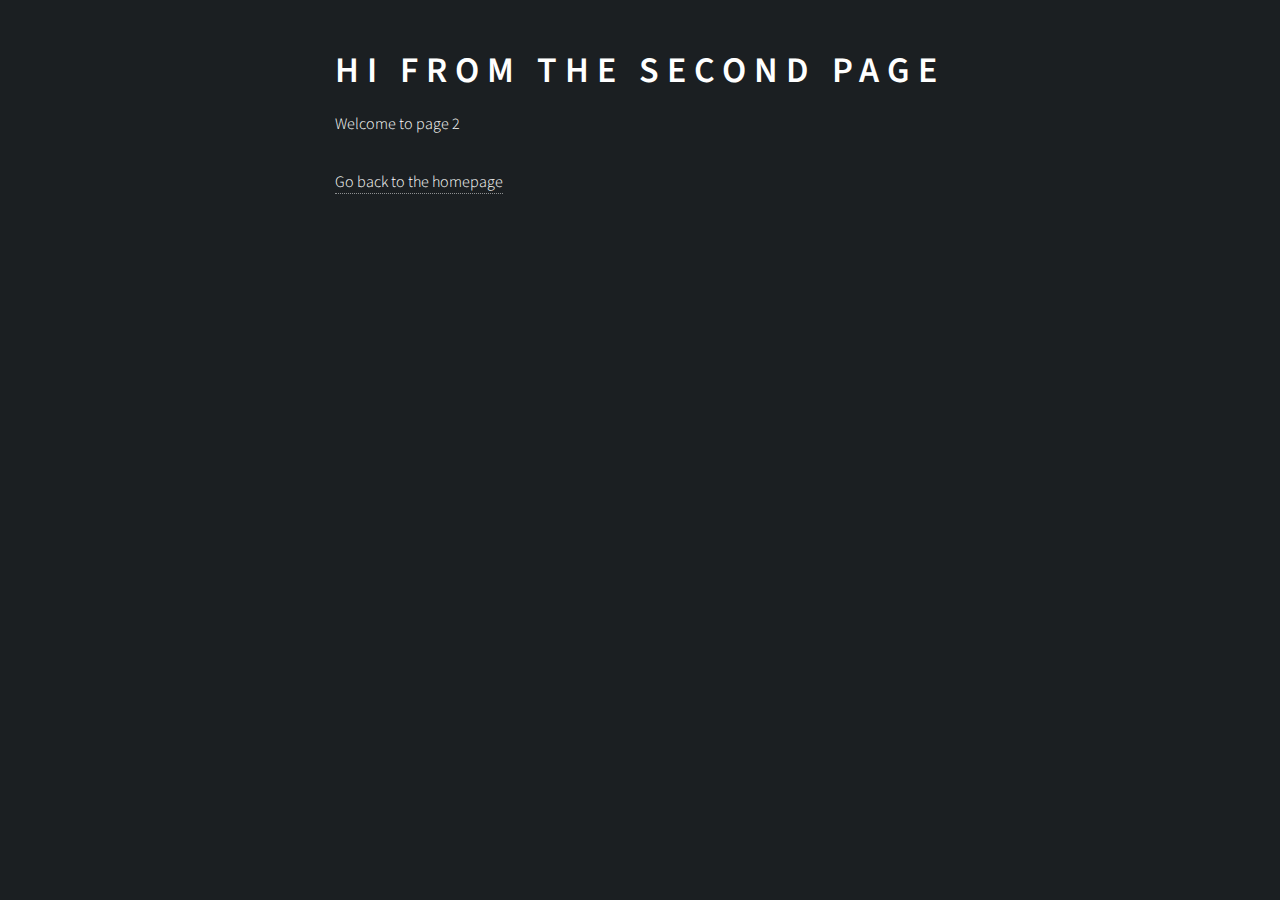
<file: kalachitra/page-2/index.html>
<!DOCTYPE html><html lang="en"><head><meta charSet="utf-8"/><meta http-equiv="x-ua-compatible" content="ie=edge"/><meta name="viewport" content="width=device-width, initial-scale=1, shrink-to-fit=no"/><style data-href="/styles.3c45f6e046af2959bd5a.css">@import url(https://fonts.googleapis.com/css?family=Source+Sans+Pro:300italic,600italic,300,600);
/*!
 *  Font Awesome 4.7.0 by @davegandy - http://fontawesome.io - @fontawesome
 *  License - http://fontawesome.io/license (Font: SIL OFL 1.1, CSS: MIT License)
 */@font-face{font-family:FontAwesome;src:url(/static/fontawesome-webfont-674f50d287a8c48dc19ba404d20fe713.eot);src:url(/static/fontawesome-webfont-674f50d287a8c48dc19ba404d20fe713.eot?#iefix&v=4.7.0) format("embedded-opentype"),url(/static/fontawesome-webfont-af7ae505a9eed503f8b8e6982036873e.woff2) format("woff2"),url(/static/fontawesome-webfont-fee66e712a8a08eef5805a46892932ad.woff) format("woff"),url(/static/fontawesome-webfont-b06871f281fee6b241d60582ae9369b9.ttf) format("truetype"),url(/static/fontawesome-webfont-acf3dcb7ff752b5296ca23ba2c7c2606.svg#fontawesomeregular) format("svg");font-weight:400;font-style:normal}.fa{display:inline-block;font:normal normal normal 14px/1 FontAwesome;font-size:inherit;text-rendering:auto;-webkit-font-smoothing:antialiased;-moz-osx-font-smoothing:grayscale}.fa-lg{font-size:1.33333333em;line-height:.75em;vertical-align:-15%}.fa-2x{font-size:2em}.fa-3x{font-size:3em}.fa-4x{font-size:4em}.fa-5x{font-size:5em}.fa-fw{width:1.28571429em;text-align:center}.fa-ul{padding-left:0;margin-left:2.14285714em;list-style-type:none}.fa-ul>li{position:relative}.fa-li{position:absolute;left:-2.14285714em;width:2.14285714em;top:.14285714em;text-align:center}.fa-li.fa-lg{left:-1.85714286em}.fa-border{padding:.2em .25em .15em;border:.08em solid #eee;border-radius:.1em}.fa-pull-left{float:left}.fa-pull-right{float:right}.fa.fa-pull-left{margin-right:.3em}.fa.fa-pull-right{margin-left:.3em}.pull-right{float:right}.pull-left{float:left}.fa.pull-left{margin-right:.3em}.fa.pull-right{margin-left:.3em}.fa-spin{animation:fa-spin 2s linear infinite}.fa-pulse{animation:fa-spin 1s steps(8) infinite}@keyframes fa-spin{0%{transform:rotate(0deg)}to{transform:rotate(359deg)}}.fa-rotate-90{-ms-filter:"progid:DXImageTransform.Microsoft.BasicImage(rotation=1)";transform:rotate(90deg)}.fa-rotate-180{-ms-filter:"progid:DXImageTransform.Microsoft.BasicImage(rotation=2)";transform:rotate(180deg)}.fa-rotate-270{-ms-filter:"progid:DXImageTransform.Microsoft.BasicImage(rotation=3)";transform:rotate(270deg)}.fa-flip-horizontal{-ms-filter:"progid:DXImageTransform.Microsoft.BasicImage(rotation=0, mirror=1)";transform:scaleX(-1)}.fa-flip-vertical{-ms-filter:"progid:DXImageTransform.Microsoft.BasicImage(rotation=2, mirror=1)";transform:scaleY(-1)}:root .fa-flip-horizontal,:root .fa-flip-vertical,:root .fa-rotate-90,:root .fa-rotate-180,:root .fa-rotate-270{-webkit-filter:none;filter:none}.fa-stack{position:relative;display:inline-block;width:2em;height:2em;line-height:2em;vertical-align:middle}.fa-stack-1x,.fa-stack-2x{position:absolute;left:0;width:100%;text-align:center}.fa-stack-1x{line-height:inherit}.fa-stack-2x{font-size:2em}.fa-inverse{color:#fff}.fa-glass:before{content:"\F000"}.fa-music:before{content:"\F001"}.fa-search:before{content:"\F002"}.fa-envelope-o:before{content:"\F003"}.fa-heart:before{content:"\F004"}.fa-star:before{content:"\F005"}.fa-star-o:before{content:"\F006"}.fa-user:before{content:"\F007"}.fa-film:before{content:"\F008"}.fa-th-large:before{content:"\F009"}.fa-th:before{content:"\F00A"}.fa-th-list:before{content:"\F00B"}.fa-check:before{content:"\F00C"}.fa-close:before,.fa-remove:before,.fa-times:before{content:"\F00D"}.fa-search-plus:before{content:"\F00E"}.fa-search-minus:before{content:"\F010"}.fa-power-off:before{content:"\F011"}.fa-signal:before{content:"\F012"}.fa-cog:before,.fa-gear:before{content:"\F013"}.fa-trash-o:before{content:"\F014"}.fa-home:before{content:"\F015"}.fa-file-o:before{content:"\F016"}.fa-clock-o:before{content:"\F017"}.fa-road:before{content:"\F018"}.fa-download:before{content:"\F019"}.fa-arrow-circle-o-down:before{content:"\F01A"}.fa-arrow-circle-o-up:before{content:"\F01B"}.fa-inbox:before{content:"\F01C"}.fa-play-circle-o:before{content:"\F01D"}.fa-repeat:before,.fa-rotate-right:before{content:"\F01E"}.fa-refresh:before{content:"\F021"}.fa-list-alt:before{content:"\F022"}.fa-lock:before{content:"\F023"}.fa-flag:before{content:"\F024"}.fa-headphones:before{content:"\F025"}.fa-volume-off:before{content:"\F026"}.fa-volume-down:before{content:"\F027"}.fa-volume-up:before{content:"\F028"}.fa-qrcode:before{content:"\F029"}.fa-barcode:before{content:"\F02A"}.fa-tag:before{content:"\F02B"}.fa-tags:before{content:"\F02C"}.fa-book:before{content:"\F02D"}.fa-bookmark:before{content:"\F02E"}.fa-print:before{content:"\F02F"}.fa-camera:before{content:"\F030"}.fa-font:before{content:"\F031"}.fa-bold:before{content:"\F032"}.fa-italic:before{content:"\F033"}.fa-text-height:before{content:"\F034"}.fa-text-width:before{content:"\F035"}.fa-align-left:before{content:"\F036"}.fa-align-center:before{content:"\F037"}.fa-align-right:before{content:"\F038"}.fa-align-justify:before{content:"\F039"}.fa-list:before{content:"\F03A"}.fa-dedent:before,.fa-outdent:before{content:"\F03B"}.fa-indent:before{content:"\F03C"}.fa-video-camera:before{content:"\F03D"}.fa-image:before,.fa-photo:before,.fa-picture-o:before{content:"\F03E"}.fa-pencil:before{content:"\F040"}.fa-map-marker:before{content:"\F041"}.fa-adjust:before{content:"\F042"}.fa-tint:before{content:"\F043"}.fa-edit:before,.fa-pencil-square-o:before{content:"\F044"}.fa-share-square-o:before{content:"\F045"}.fa-check-square-o:before{content:"\F046"}.fa-arrows:before{content:"\F047"}.fa-step-backward:before{content:"\F048"}.fa-fast-backward:before{content:"\F049"}.fa-backward:before{content:"\F04A"}.fa-play:before{content:"\F04B"}.fa-pause:before{content:"\F04C"}.fa-stop:before{content:"\F04D"}.fa-forward:before{content:"\F04E"}.fa-fast-forward:before{content:"\F050"}.fa-step-forward:before{content:"\F051"}.fa-eject:before{content:"\F052"}.fa-chevron-left:before{content:"\F053"}.fa-chevron-right:before{content:"\F054"}.fa-plus-circle:before{content:"\F055"}.fa-minus-circle:before{content:"\F056"}.fa-times-circle:before{content:"\F057"}.fa-check-circle:before{content:"\F058"}.fa-question-circle:before{content:"\F059"}.fa-info-circle:before{content:"\F05A"}.fa-crosshairs:before{content:"\F05B"}.fa-times-circle-o:before{content:"\F05C"}.fa-check-circle-o:before{content:"\F05D"}.fa-ban:before{content:"\F05E"}.fa-arrow-left:before{content:"\F060"}.fa-arrow-right:before{content:"\F061"}.fa-arrow-up:before{content:"\F062"}.fa-arrow-down:before{content:"\F063"}.fa-mail-forward:before,.fa-share:before{content:"\F064"}.fa-expand:before{content:"\F065"}.fa-compress:before{content:"\F066"}.fa-plus:before{content:"\F067"}.fa-minus:before{content:"\F068"}.fa-asterisk:before{content:"\F069"}.fa-exclamation-circle:before{content:"\F06A"}.fa-gift:before{content:"\F06B"}.fa-leaf:before{content:"\F06C"}.fa-fire:before{content:"\F06D"}.fa-eye:before{content:"\F06E"}.fa-eye-slash:before{content:"\F070"}.fa-exclamation-triangle:before,.fa-warning:before{content:"\F071"}.fa-plane:before{content:"\F072"}.fa-calendar:before{content:"\F073"}.fa-random:before{content:"\F074"}.fa-comment:before{content:"\F075"}.fa-magnet:before{content:"\F076"}.fa-chevron-up:before{content:"\F077"}.fa-chevron-down:before{content:"\F078"}.fa-retweet:before{content:"\F079"}.fa-shopping-cart:before{content:"\F07A"}.fa-folder:before{content:"\F07B"}.fa-folder-open:before{content:"\F07C"}.fa-arrows-v:before{content:"\F07D"}.fa-arrows-h:before{content:"\F07E"}.fa-bar-chart-o:before,.fa-bar-chart:before{content:"\F080"}.fa-twitter-square:before{content:"\F081"}.fa-facebook-square:before{content:"\F082"}.fa-camera-retro:before{content:"\F083"}.fa-key:before{content:"\F084"}.fa-cogs:before,.fa-gears:before{content:"\F085"}.fa-comments:before{content:"\F086"}.fa-thumbs-o-up:before{content:"\F087"}.fa-thumbs-o-down:before{content:"\F088"}.fa-star-half:before{content:"\F089"}.fa-heart-o:before{content:"\F08A"}.fa-sign-out:before{content:"\F08B"}.fa-linkedin-square:before{content:"\F08C"}.fa-thumb-tack:before{content:"\F08D"}.fa-external-link:before{content:"\F08E"}.fa-sign-in:before{content:"\F090"}.fa-trophy:before{content:"\F091"}.fa-github-square:before{content:"\F092"}.fa-upload:before{content:"\F093"}.fa-lemon-o:before{content:"\F094"}.fa-phone:before{content:"\F095"}.fa-square-o:before{content:"\F096"}.fa-bookmark-o:before{content:"\F097"}.fa-phone-square:before{content:"\F098"}.fa-twitter:before{content:"\F099"}.fa-facebook-f:before,.fa-facebook:before{content:"\F09A"}.fa-github:before{content:"\F09B"}.fa-unlock:before{content:"\F09C"}.fa-credit-card:before{content:"\F09D"}.fa-feed:before,.fa-rss:before{content:"\F09E"}.fa-hdd-o:before{content:"\F0A0"}.fa-bullhorn:before{content:"\F0A1"}.fa-bell:before{content:"\F0F3"}.fa-certificate:before{content:"\F0A3"}.fa-hand-o-right:before{content:"\F0A4"}.fa-hand-o-left:before{content:"\F0A5"}.fa-hand-o-up:before{content:"\F0A6"}.fa-hand-o-down:before{content:"\F0A7"}.fa-arrow-circle-left:before{content:"\F0A8"}.fa-arrow-circle-right:before{content:"\F0A9"}.fa-arrow-circle-up:before{content:"\F0AA"}.fa-arrow-circle-down:before{content:"\F0AB"}.fa-globe:before{content:"\F0AC"}.fa-wrench:before{content:"\F0AD"}.fa-tasks:before{content:"\F0AE"}.fa-filter:before{content:"\F0B0"}.fa-briefcase:before{content:"\F0B1"}.fa-arrows-alt:before{content:"\F0B2"}.fa-group:before,.fa-users:before{content:"\F0C0"}.fa-chain:before,.fa-link:before{content:"\F0C1"}.fa-cloud:before{content:"\F0C2"}.fa-flask:before{content:"\F0C3"}.fa-cut:before,.fa-scissors:before{content:"\F0C4"}.fa-copy:before,.fa-files-o:before{content:"\F0C5"}.fa-paperclip:before{content:"\F0C6"}.fa-floppy-o:before,.fa-save:before{content:"\F0C7"}.fa-square:before{content:"\F0C8"}.fa-bars:before,.fa-navicon:before,.fa-reorder:before{content:"\F0C9"}.fa-list-ul:before{content:"\F0CA"}.fa-list-ol:before{content:"\F0CB"}.fa-strikethrough:before{content:"\F0CC"}.fa-underline:before{content:"\F0CD"}.fa-table:before{content:"\F0CE"}.fa-magic:before{content:"\F0D0"}.fa-truck:before{content:"\F0D1"}.fa-pinterest:before{content:"\F0D2"}.fa-pinterest-square:before{content:"\F0D3"}.fa-google-plus-square:before{content:"\F0D4"}.fa-google-plus:before{content:"\F0D5"}.fa-money:before{content:"\F0D6"}.fa-caret-down:before{content:"\F0D7"}.fa-caret-up:before{content:"\F0D8"}.fa-caret-left:before{content:"\F0D9"}.fa-caret-right:before{content:"\F0DA"}.fa-columns:before{content:"\F0DB"}.fa-sort:before,.fa-unsorted:before{content:"\F0DC"}.fa-sort-desc:before,.fa-sort-down:before{content:"\F0DD"}.fa-sort-asc:before,.fa-sort-up:before{content:"\F0DE"}.fa-envelope:before{content:"\F0E0"}.fa-linkedin:before{content:"\F0E1"}.fa-rotate-left:before,.fa-undo:before{content:"\F0E2"}.fa-gavel:before,.fa-legal:before{content:"\F0E3"}.fa-dashboard:before,.fa-tachometer:before{content:"\F0E4"}.fa-comment-o:before{content:"\F0E5"}.fa-comments-o:before{content:"\F0E6"}.fa-bolt:before,.fa-flash:before{content:"\F0E7"}.fa-sitemap:before{content:"\F0E8"}.fa-umbrella:before{content:"\F0E9"}.fa-clipboard:before,.fa-paste:before{content:"\F0EA"}.fa-lightbulb-o:before{content:"\F0EB"}.fa-exchange:before{content:"\F0EC"}.fa-cloud-download:before{content:"\F0ED"}.fa-cloud-upload:before{content:"\F0EE"}.fa-user-md:before{content:"\F0F0"}.fa-stethoscope:before{content:"\F0F1"}.fa-suitcase:before{content:"\F0F2"}.fa-bell-o:before{content:"\F0A2"}.fa-coffee:before{content:"\F0F4"}.fa-cutlery:before{content:"\F0F5"}.fa-file-text-o:before{content:"\F0F6"}.fa-building-o:before{content:"\F0F7"}.fa-hospital-o:before{content:"\F0F8"}.fa-ambulance:before{content:"\F0F9"}.fa-medkit:before{content:"\F0FA"}.fa-fighter-jet:before{content:"\F0FB"}.fa-beer:before{content:"\F0FC"}.fa-h-square:before{content:"\F0FD"}.fa-plus-square:before{content:"\F0FE"}.fa-angle-double-left:before{content:"\F100"}.fa-angle-double-right:before{content:"\F101"}.fa-angle-double-up:before{content:"\F102"}.fa-angle-double-down:before{content:"\F103"}.fa-angle-left:before{content:"\F104"}.fa-angle-right:before{content:"\F105"}.fa-angle-up:before{content:"\F106"}.fa-angle-down:before{content:"\F107"}.fa-desktop:before{content:"\F108"}.fa-laptop:before{content:"\F109"}.fa-tablet:before{content:"\F10A"}.fa-mobile-phone:before,.fa-mobile:before{content:"\F10B"}.fa-circle-o:before{content:"\F10C"}.fa-quote-left:before{content:"\F10D"}.fa-quote-right:before{content:"\F10E"}.fa-spinner:before{content:"\F110"}.fa-circle:before{content:"\F111"}.fa-mail-reply:before,.fa-reply:before{content:"\F112"}.fa-github-alt:before{content:"\F113"}.fa-folder-o:before{content:"\F114"}.fa-folder-open-o:before{content:"\F115"}.fa-smile-o:before{content:"\F118"}.fa-frown-o:before{content:"\F119"}.fa-meh-o:before{content:"\F11A"}.fa-gamepad:before{content:"\F11B"}.fa-keyboard-o:before{content:"\F11C"}.fa-flag-o:before{content:"\F11D"}.fa-flag-checkered:before{content:"\F11E"}.fa-terminal:before{content:"\F120"}.fa-code:before{content:"\F121"}.fa-mail-reply-all:before,.fa-reply-all:before{content:"\F122"}.fa-star-half-empty:before,.fa-star-half-full:before,.fa-star-half-o:before{content:"\F123"}.fa-location-arrow:before{content:"\F124"}.fa-crop:before{content:"\F125"}.fa-code-fork:before{content:"\F126"}.fa-chain-broken:before,.fa-unlink:before{content:"\F127"}.fa-question:before{content:"\F128"}.fa-info:before{content:"\F129"}.fa-exclamation:before{content:"\F12A"}.fa-superscript:before{content:"\F12B"}.fa-subscript:before{content:"\F12C"}.fa-eraser:before{content:"\F12D"}.fa-puzzle-piece:before{content:"\F12E"}.fa-microphone:before{content:"\F130"}.fa-microphone-slash:before{content:"\F131"}.fa-shield:before{content:"\F132"}.fa-calendar-o:before{content:"\F133"}.fa-fire-extinguisher:before{content:"\F134"}.fa-rocket:before{content:"\F135"}.fa-maxcdn:before{content:"\F136"}.fa-chevron-circle-left:before{content:"\F137"}.fa-chevron-circle-right:before{content:"\F138"}.fa-chevron-circle-up:before{content:"\F139"}.fa-chevron-circle-down:before{content:"\F13A"}.fa-html5:before{content:"\F13B"}.fa-css3:before{content:"\F13C"}.fa-anchor:before{content:"\F13D"}.fa-unlock-alt:before{content:"\F13E"}.fa-bullseye:before{content:"\F140"}.fa-ellipsis-h:before{content:"\F141"}.fa-ellipsis-v:before{content:"\F142"}.fa-rss-square:before{content:"\F143"}.fa-play-circle:before{content:"\F144"}.fa-ticket:before{content:"\F145"}.fa-minus-square:before{content:"\F146"}.fa-minus-square-o:before{content:"\F147"}.fa-level-up:before{content:"\F148"}.fa-level-down:before{content:"\F149"}.fa-check-square:before{content:"\F14A"}.fa-pencil-square:before{content:"\F14B"}.fa-external-link-square:before{content:"\F14C"}.fa-share-square:before{content:"\F14D"}.fa-compass:before{content:"\F14E"}.fa-caret-square-o-down:before,.fa-toggle-down:before{content:"\F150"}.fa-caret-square-o-up:before,.fa-toggle-up:before{content:"\F151"}.fa-caret-square-o-right:before,.fa-toggle-right:before{content:"\F152"}.fa-eur:before,.fa-euro:before{content:"\F153"}.fa-gbp:before{content:"\F154"}.fa-dollar:before,.fa-usd:before{content:"\F155"}.fa-inr:before,.fa-rupee:before{content:"\F156"}.fa-cny:before,.fa-jpy:before,.fa-rmb:before,.fa-yen:before{content:"\F157"}.fa-rouble:before,.fa-rub:before,.fa-ruble:before{content:"\F158"}.fa-krw:before,.fa-won:before{content:"\F159"}.fa-bitcoin:before,.fa-btc:before{content:"\F15A"}.fa-file:before{content:"\F15B"}.fa-file-text:before{content:"\F15C"}.fa-sort-alpha-asc:before{content:"\F15D"}.fa-sort-alpha-desc:before{content:"\F15E"}.fa-sort-amount-asc:before{content:"\F160"}.fa-sort-amount-desc:before{content:"\F161"}.fa-sort-numeric-asc:before{content:"\F162"}.fa-sort-numeric-desc:before{content:"\F163"}.fa-thumbs-up:before{content:"\F164"}.fa-thumbs-down:before{content:"\F165"}.fa-youtube-square:before{content:"\F166"}.fa-youtube:before{content:"\F167"}.fa-xing:before{content:"\F168"}.fa-xing-square:before{content:"\F169"}.fa-youtube-play:before{content:"\F16A"}.fa-dropbox:before{content:"\F16B"}.fa-stack-overflow:before{content:"\F16C"}.fa-instagram:before{content:"\F16D"}.fa-flickr:before{content:"\F16E"}.fa-adn:before{content:"\F170"}.fa-bitbucket:before{content:"\F171"}.fa-bitbucket-square:before{content:"\F172"}.fa-tumblr:before{content:"\F173"}.fa-tumblr-square:before{content:"\F174"}.fa-long-arrow-down:before{content:"\F175"}.fa-long-arrow-up:before{content:"\F176"}.fa-long-arrow-left:before{content:"\F177"}.fa-long-arrow-right:before{content:"\F178"}.fa-apple:before{content:"\F179"}.fa-windows:before{content:"\F17A"}.fa-android:before{content:"\F17B"}.fa-linux:before{content:"\F17C"}.fa-dribbble:before{content:"\F17D"}.fa-skype:before{content:"\F17E"}.fa-foursquare:before{content:"\F180"}.fa-trello:before{content:"\F181"}.fa-female:before{content:"\F182"}.fa-male:before{content:"\F183"}.fa-gittip:before,.fa-gratipay:before{content:"\F184"}.fa-sun-o:before{content:"\F185"}.fa-moon-o:before{content:"\F186"}.fa-archive:before{content:"\F187"}.fa-bug:before{content:"\F188"}.fa-vk:before{content:"\F189"}.fa-weibo:before{content:"\F18A"}.fa-renren:before{content:"\F18B"}.fa-pagelines:before{content:"\F18C"}.fa-stack-exchange:before{content:"\F18D"}.fa-arrow-circle-o-right:before{content:"\F18E"}.fa-arrow-circle-o-left:before{content:"\F190"}.fa-caret-square-o-left:before,.fa-toggle-left:before{content:"\F191"}.fa-dot-circle-o:before{content:"\F192"}.fa-wheelchair:before{content:"\F193"}.fa-vimeo-square:before{content:"\F194"}.fa-try:before,.fa-turkish-lira:before{content:"\F195"}.fa-plus-square-o:before{content:"\F196"}.fa-space-shuttle:before{content:"\F197"}.fa-slack:before{content:"\F198"}.fa-envelope-square:before{content:"\F199"}.fa-wordpress:before{content:"\F19A"}.fa-openid:before{content:"\F19B"}.fa-bank:before,.fa-institution:before,.fa-university:before{content:"\F19C"}.fa-graduation-cap:before,.fa-mortar-board:before{content:"\F19D"}.fa-yahoo:before{content:"\F19E"}.fa-google:before{content:"\F1A0"}.fa-reddit:before{content:"\F1A1"}.fa-reddit-square:before{content:"\F1A2"}.fa-stumbleupon-circle:before{content:"\F1A3"}.fa-stumbleupon:before{content:"\F1A4"}.fa-delicious:before{content:"\F1A5"}.fa-digg:before{content:"\F1A6"}.fa-pied-piper-pp:before{content:"\F1A7"}.fa-pied-piper-alt:before{content:"\F1A8"}.fa-drupal:before{content:"\F1A9"}.fa-joomla:before{content:"\F1AA"}.fa-language:before{content:"\F1AB"}.fa-fax:before{content:"\F1AC"}.fa-building:before{content:"\F1AD"}.fa-child:before{content:"\F1AE"}.fa-paw:before{content:"\F1B0"}.fa-spoon:before{content:"\F1B1"}.fa-cube:before{content:"\F1B2"}.fa-cubes:before{content:"\F1B3"}.fa-behance:before{content:"\F1B4"}.fa-behance-square:before{content:"\F1B5"}.fa-steam:before{content:"\F1B6"}.fa-steam-square:before{content:"\F1B7"}.fa-recycle:before{content:"\F1B8"}.fa-automobile:before,.fa-car:before{content:"\F1B9"}.fa-cab:before,.fa-taxi:before{content:"\F1BA"}.fa-tree:before{content:"\F1BB"}.fa-spotify:before{content:"\F1BC"}.fa-deviantart:before{content:"\F1BD"}.fa-soundcloud:before{content:"\F1BE"}.fa-database:before{content:"\F1C0"}.fa-file-pdf-o:before{content:"\F1C1"}.fa-file-word-o:before{content:"\F1C2"}.fa-file-excel-o:before{content:"\F1C3"}.fa-file-powerpoint-o:before{content:"\F1C4"}.fa-file-image-o:before,.fa-file-photo-o:before,.fa-file-picture-o:before{content:"\F1C5"}.fa-file-archive-o:before,.fa-file-zip-o:before{content:"\F1C6"}.fa-file-audio-o:before,.fa-file-sound-o:before{content:"\F1C7"}.fa-file-movie-o:before,.fa-file-video-o:before{content:"\F1C8"}.fa-file-code-o:before{content:"\F1C9"}.fa-vine:before{content:"\F1CA"}.fa-codepen:before{content:"\F1CB"}.fa-jsfiddle:before{content:"\F1CC"}.fa-life-bouy:before,.fa-life-buoy:before,.fa-life-ring:before,.fa-life-saver:before,.fa-support:before{content:"\F1CD"}.fa-circle-o-notch:before{content:"\F1CE"}.fa-ra:before,.fa-rebel:before,.fa-resistance:before{content:"\F1D0"}.fa-empire:before,.fa-ge:before{content:"\F1D1"}.fa-git-square:before{content:"\F1D2"}.fa-git:before{content:"\F1D3"}.fa-hacker-news:before,.fa-y-combinator-square:before,.fa-yc-square:before{content:"\F1D4"}.fa-tencent-weibo:before{content:"\F1D5"}.fa-qq:before{content:"\F1D6"}.fa-wechat:before,.fa-weixin:before{content:"\F1D7"}.fa-paper-plane:before,.fa-send:before{content:"\F1D8"}.fa-paper-plane-o:before,.fa-send-o:before{content:"\F1D9"}.fa-history:before{content:"\F1DA"}.fa-circle-thin:before{content:"\F1DB"}.fa-header:before{content:"\F1DC"}.fa-paragraph:before{content:"\F1DD"}.fa-sliders:before{content:"\F1DE"}.fa-share-alt:before{content:"\F1E0"}.fa-share-alt-square:before{content:"\F1E1"}.fa-bomb:before{content:"\F1E2"}.fa-futbol-o:before,.fa-soccer-ball-o:before{content:"\F1E3"}.fa-tty:before{content:"\F1E4"}.fa-binoculars:before{content:"\F1E5"}.fa-plug:before{content:"\F1E6"}.fa-slideshare:before{content:"\F1E7"}.fa-twitch:before{content:"\F1E8"}.fa-yelp:before{content:"\F1E9"}.fa-newspaper-o:before{content:"\F1EA"}.fa-wifi:before{content:"\F1EB"}.fa-calculator:before{content:"\F1EC"}.fa-paypal:before{content:"\F1ED"}.fa-google-wallet:before{content:"\F1EE"}.fa-cc-visa:before{content:"\F1F0"}.fa-cc-mastercard:before{content:"\F1F1"}.fa-cc-discover:before{content:"\F1F2"}.fa-cc-amex:before{content:"\F1F3"}.fa-cc-paypal:before{content:"\F1F4"}.fa-cc-stripe:before{content:"\F1F5"}.fa-bell-slash:before{content:"\F1F6"}.fa-bell-slash-o:before{content:"\F1F7"}.fa-trash:before{content:"\F1F8"}.fa-copyright:before{content:"\F1F9"}.fa-at:before{content:"\F1FA"}.fa-eyedropper:before{content:"\F1FB"}.fa-paint-brush:before{content:"\F1FC"}.fa-birthday-cake:before{content:"\F1FD"}.fa-area-chart:before{content:"\F1FE"}.fa-pie-chart:before{content:"\F200"}.fa-line-chart:before{content:"\F201"}.fa-lastfm:before{content:"\F202"}.fa-lastfm-square:before{content:"\F203"}.fa-toggle-off:before{content:"\F204"}.fa-toggle-on:before{content:"\F205"}.fa-bicycle:before{content:"\F206"}.fa-bus:before{content:"\F207"}.fa-ioxhost:before{content:"\F208"}.fa-angellist:before{content:"\F209"}.fa-cc:before{content:"\F20A"}.fa-ils:before,.fa-shekel:before,.fa-sheqel:before{content:"\F20B"}.fa-meanpath:before{content:"\F20C"}.fa-buysellads:before{content:"\F20D"}.fa-connectdevelop:before{content:"\F20E"}.fa-dashcube:before{content:"\F210"}.fa-forumbee:before{content:"\F211"}.fa-leanpub:before{content:"\F212"}.fa-sellsy:before{content:"\F213"}.fa-shirtsinbulk:before{content:"\F214"}.fa-simplybuilt:before{content:"\F215"}.fa-skyatlas:before{content:"\F216"}.fa-cart-plus:before{content:"\F217"}.fa-cart-arrow-down:before{content:"\F218"}.fa-diamond:before{content:"\F219"}.fa-ship:before{content:"\F21A"}.fa-user-secret:before{content:"\F21B"}.fa-motorcycle:before{content:"\F21C"}.fa-street-view:before{content:"\F21D"}.fa-heartbeat:before{content:"\F21E"}.fa-venus:before{content:"\F221"}.fa-mars:before{content:"\F222"}.fa-mercury:before{content:"\F223"}.fa-intersex:before,.fa-transgender:before{content:"\F224"}.fa-transgender-alt:before{content:"\F225"}.fa-venus-double:before{content:"\F226"}.fa-mars-double:before{content:"\F227"}.fa-venus-mars:before{content:"\F228"}.fa-mars-stroke:before{content:"\F229"}.fa-mars-stroke-v:before{content:"\F22A"}.fa-mars-stroke-h:before{content:"\F22B"}.fa-neuter:before{content:"\F22C"}.fa-genderless:before{content:"\F22D"}.fa-facebook-official:before{content:"\F230"}.fa-pinterest-p:before{content:"\F231"}.fa-whatsapp:before{content:"\F232"}.fa-server:before{content:"\F233"}.fa-user-plus:before{content:"\F234"}.fa-user-times:before{content:"\F235"}.fa-bed:before,.fa-hotel:before{content:"\F236"}.fa-viacoin:before{content:"\F237"}.fa-train:before{content:"\F238"}.fa-subway:before{content:"\F239"}.fa-medium:before{content:"\F23A"}.fa-y-combinator:before,.fa-yc:before{content:"\F23B"}.fa-optin-monster:before{content:"\F23C"}.fa-opencart:before{content:"\F23D"}.fa-expeditedssl:before{content:"\F23E"}.fa-battery-4:before,.fa-battery-full:before,.fa-battery:before{content:"\F240"}.fa-battery-3:before,.fa-battery-three-quarters:before{content:"\F241"}.fa-battery-2:before,.fa-battery-half:before{content:"\F242"}.fa-battery-1:before,.fa-battery-quarter:before{content:"\F243"}.fa-battery-0:before,.fa-battery-empty:before{content:"\F244"}.fa-mouse-pointer:before{content:"\F245"}.fa-i-cursor:before{content:"\F246"}.fa-object-group:before{content:"\F247"}.fa-object-ungroup:before{content:"\F248"}.fa-sticky-note:before{content:"\F249"}.fa-sticky-note-o:before{content:"\F24A"}.fa-cc-jcb:before{content:"\F24B"}.fa-cc-diners-club:before{content:"\F24C"}.fa-clone:before{content:"\F24D"}.fa-balance-scale:before{content:"\F24E"}.fa-hourglass-o:before{content:"\F250"}.fa-hourglass-1:before,.fa-hourglass-start:before{content:"\F251"}.fa-hourglass-2:before,.fa-hourglass-half:before{content:"\F252"}.fa-hourglass-3:before,.fa-hourglass-end:before{content:"\F253"}.fa-hourglass:before{content:"\F254"}.fa-hand-grab-o:before,.fa-hand-rock-o:before{content:"\F255"}.fa-hand-paper-o:before,.fa-hand-stop-o:before{content:"\F256"}.fa-hand-scissors-o:before{content:"\F257"}.fa-hand-lizard-o:before{content:"\F258"}.fa-hand-spock-o:before{content:"\F259"}.fa-hand-pointer-o:before{content:"\F25A"}.fa-hand-peace-o:before{content:"\F25B"}.fa-trademark:before{content:"\F25C"}.fa-registered:before{content:"\F25D"}.fa-creative-commons:before{content:"\F25E"}.fa-gg:before{content:"\F260"}.fa-gg-circle:before{content:"\F261"}.fa-tripadvisor:before{content:"\F262"}.fa-odnoklassniki:before{content:"\F263"}.fa-odnoklassniki-square:before{content:"\F264"}.fa-get-pocket:before{content:"\F265"}.fa-wikipedia-w:before{content:"\F266"}.fa-safari:before{content:"\F267"}.fa-chrome:before{content:"\F268"}.fa-firefox:before{content:"\F269"}.fa-opera:before{content:"\F26A"}.fa-internet-explorer:before{content:"\F26B"}.fa-television:before,.fa-tv:before{content:"\F26C"}.fa-contao:before{content:"\F26D"}.fa-500px:before{content:"\F26E"}.fa-amazon:before{content:"\F270"}.fa-calendar-plus-o:before{content:"\F271"}.fa-calendar-minus-o:before{content:"\F272"}.fa-calendar-times-o:before{content:"\F273"}.fa-calendar-check-o:before{content:"\F274"}.fa-industry:before{content:"\F275"}.fa-map-pin:before{content:"\F276"}.fa-map-signs:before{content:"\F277"}.fa-map-o:before{content:"\F278"}.fa-map:before{content:"\F279"}.fa-commenting:before{content:"\F27A"}.fa-commenting-o:before{content:"\F27B"}.fa-houzz:before{content:"\F27C"}.fa-vimeo:before{content:"\F27D"}.fa-black-tie:before{content:"\F27E"}.fa-fonticons:before{content:"\F280"}.fa-reddit-alien:before{content:"\F281"}.fa-edge:before{content:"\F282"}.fa-credit-card-alt:before{content:"\F283"}.fa-codiepie:before{content:"\F284"}.fa-modx:before{content:"\F285"}.fa-fort-awesome:before{content:"\F286"}.fa-usb:before{content:"\F287"}.fa-product-hunt:before{content:"\F288"}.fa-mixcloud:before{content:"\F289"}.fa-scribd:before{content:"\F28A"}.fa-pause-circle:before{content:"\F28B"}.fa-pause-circle-o:before{content:"\F28C"}.fa-stop-circle:before{content:"\F28D"}.fa-stop-circle-o:before{content:"\F28E"}.fa-shopping-bag:before{content:"\F290"}.fa-shopping-basket:before{content:"\F291"}.fa-hashtag:before{content:"\F292"}.fa-bluetooth:before{content:"\F293"}.fa-bluetooth-b:before{content:"\F294"}.fa-percent:before{content:"\F295"}.fa-gitlab:before{content:"\F296"}.fa-wpbeginner:before{content:"\F297"}.fa-wpforms:before{content:"\F298"}.fa-envira:before{content:"\F299"}.fa-universal-access:before{content:"\F29A"}.fa-wheelchair-alt:before{content:"\F29B"}.fa-question-circle-o:before{content:"\F29C"}.fa-blind:before{content:"\F29D"}.fa-audio-description:before{content:"\F29E"}.fa-volume-control-phone:before{content:"\F2A0"}.fa-braille:before{content:"\F2A1"}.fa-assistive-listening-systems:before{content:"\F2A2"}.fa-american-sign-language-interpreting:before,.fa-asl-interpreting:before{content:"\F2A3"}.fa-deaf:before,.fa-deafness:before,.fa-hard-of-hearing:before{content:"\F2A4"}.fa-glide:before{content:"\F2A5"}.fa-glide-g:before{content:"\F2A6"}.fa-sign-language:before,.fa-signing:before{content:"\F2A7"}.fa-low-vision:before{content:"\F2A8"}.fa-viadeo:before{content:"\F2A9"}.fa-viadeo-square:before{content:"\F2AA"}.fa-snapchat:before{content:"\F2AB"}.fa-snapchat-ghost:before{content:"\F2AC"}.fa-snapchat-square:before{content:"\F2AD"}.fa-pied-piper:before{content:"\F2AE"}.fa-first-order:before{content:"\F2B0"}.fa-yoast:before{content:"\F2B1"}.fa-themeisle:before{content:"\F2B2"}.fa-google-plus-circle:before,.fa-google-plus-official:before{content:"\F2B3"}.fa-fa:before,.fa-font-awesome:before{content:"\F2B4"}.fa-handshake-o:before{content:"\F2B5"}.fa-envelope-open:before{content:"\F2B6"}.fa-envelope-open-o:before{content:"\F2B7"}.fa-linode:before{content:"\F2B8"}.fa-address-book:before{content:"\F2B9"}.fa-address-book-o:before{content:"\F2BA"}.fa-address-card:before,.fa-vcard:before{content:"\F2BB"}.fa-address-card-o:before,.fa-vcard-o:before{content:"\F2BC"}.fa-user-circle:before{content:"\F2BD"}.fa-user-circle-o:before{content:"\F2BE"}.fa-user-o:before{content:"\F2C0"}.fa-id-badge:before{content:"\F2C1"}.fa-drivers-license:before,.fa-id-card:before{content:"\F2C2"}.fa-drivers-license-o:before,.fa-id-card-o:before{content:"\F2C3"}.fa-quora:before{content:"\F2C4"}.fa-free-code-camp:before{content:"\F2C5"}.fa-telegram:before{content:"\F2C6"}.fa-thermometer-4:before,.fa-thermometer-full:before,.fa-thermometer:before{content:"\F2C7"}.fa-thermometer-3:before,.fa-thermometer-three-quarters:before{content:"\F2C8"}.fa-thermometer-2:before,.fa-thermometer-half:before{content:"\F2C9"}.fa-thermometer-1:before,.fa-thermometer-quarter:before{content:"\F2CA"}.fa-thermometer-0:before,.fa-thermometer-empty:before{content:"\F2CB"}.fa-shower:before{content:"\F2CC"}.fa-bath:before,.fa-bathtub:before,.fa-s15:before{content:"\F2CD"}.fa-podcast:before{content:"\F2CE"}.fa-window-maximize:before{content:"\F2D0"}.fa-window-minimize:before{content:"\F2D1"}.fa-window-restore:before{content:"\F2D2"}.fa-times-rectangle:before,.fa-window-close:before{content:"\F2D3"}.fa-times-rectangle-o:before,.fa-window-close-o:before{content:"\F2D4"}.fa-bandcamp:before{content:"\F2D5"}.fa-grav:before{content:"\F2D6"}.fa-etsy:before{content:"\F2D7"}.fa-imdb:before{content:"\F2D8"}.fa-ravelry:before{content:"\F2D9"}.fa-eercast:before{content:"\F2DA"}.fa-microchip:before{content:"\F2DB"}.fa-snowflake-o:before{content:"\F2DC"}.fa-superpowers:before{content:"\F2DD"}.fa-wpexplorer:before{content:"\F2DE"}.fa-meetup:before{content:"\F2E0"}.sr-only{position:absolute;width:1px;height:1px;padding:0;margin:-1px;overflow:hidden;clip:rect(0,0,0,0);border:0}.sr-only-focusable:active,.sr-only-focusable:focus{position:static;width:auto;height:auto;margin:0;overflow:visible;clip:auto}a,abbr,acronym,address,applet,article,aside,audio,b,big,blockquote,body,canvas,caption,center,cite,code,dd,del,details,dfn,div,dl,dt,em,embed,fieldset,figcaption,figure,footer,form,h1,h2,h3,h4,h5,h6,header,hgroup,html,i,iframe,img,ins,kbd,label,legend,li,mark,menu,nav,object,ol,output,p,pre,q,ruby,s,samp,section,small,span,strike,strong,sub,summary,sup,table,tbody,td,tfoot,th,thead,time,tr,tt,u,ul,var,video{margin:0;padding:0;border:0;font-size:100%;font:inherit;vertical-align:baseline}article,aside,details,figcaption,figure,footer,header,hgroup,menu,nav,section{display:block}body{line-height:1}ol,ul{list-style:none}blockquote,q{quotes:none}blockquote:after,blockquote:before,q:after,q:before{content:"";content:none}table{border-collapse:collapse;border-spacing:0}body{-webkit-text-size-adjust:none}*,:after,:before{box-sizing:border-box}@-ms-viewport{width:device-width}@media screen and (max-width:480px){body,html{min-width:320px}}body{background:#1b1f22}body .body.is-loading *,body .body.is-loading :after,body .body.is-loading :before,body.is-loading *,body.is-loading :after,body.is-loading :before,body.is-switching *,body.is-switching :after,body.is-switching :before{animation:none!important;transition:none!important;transition-delay:none!important}html{font-size:16pt}@media screen and (max-width:1680px){html{font-size:12pt}}@media screen and (max-width:736px){html{font-size:11pt}}@media screen and (max-width:360px){html{font-size:10pt}}body,input,select,textarea{color:#fff;font-family:Source Sans Pro,sans-serif;font-weight:300;font-size:1rem;line-height:1.65}a{transition:color .2s ease-in-out,background-color .2s ease-in-out,border-bottom-color .2s ease-in-out;border-bottom:1px dotted hsla(0,0%,100%,.5);text-decoration:none;color:inherit}a:hover{border-bottom-color:transparent}b,strong{color:#fff;font-weight:600}em,i{font-style:italic}p{margin:0 0 2rem}h1,h2,h3,h4,h5,h6{color:#fff;font-weight:600;line-height:1.5;margin:0 0 1rem;text-transform:uppercase;letter-spacing:.2rem}h1 a,h2 a,h3 a,h4 a,h5 a,h6 a{color:inherit;text-decoration:none}h1.major,h2.major,h3.major,h4.major,h5.major,h6.major{border-bottom:1px solid #fff;width:-moz-max-content;width:-webkit-max-content;width:-ms-max-content;width:max-content;padding-bottom:.5rem;margin:0 0 2rem}h1{font-size:2.25rem;line-height:1.3}h1,h2{letter-spacing:.5rem}h2{font-size:1.5rem;line-height:1.4}h3{font-size:1rem}h4{font-size:.8rem}h5{font-size:.7rem}h6{font-size:.6rem}@media screen and (max-width:736px){h1{font-size:1.75rem;line-height:1.4}h2{font-size:1.25em;line-height:1.5}}sub{top:.5rem}sub,sup{font-size:.8rem;position:relative}sup{top:-.5rem}blockquote{border-left:4px solid #fff;font-style:italic;margin:0 0 2rem;padding:.5rem 0 .5rem 2rem}code{background:hsla(0,0%,100%,.075);border-radius:4px;margin:0 .25rem;padding:.25rem .65rem}code,pre{font-family:Courier New,monospace;font-size:.9rem}pre{-webkit-overflow-scrolling:touch;margin:0 0 2rem}pre code{display:block;line-height:1.75;padding:1rem 1.5rem;overflow-x:auto}hr{border:0;border-bottom:1px solid #fff;margin:2.75rem 0}.align-left{text-align:left}.align-center{text-align:center}.align-right{text-align:right}form{margin:0 0 2.5rem}form .field{margin:0 0 1.5rem}form .field.half{width:50%;float:left;padding:0 0 0 .75rem}form .field.half.first{padding:0 .75rem 0 0}form>.actions{margin:1.875rem 0 0!important}@media screen and (max-width:736px){form .field{margin:0 0 1.125rem}form .field.half{padding:0 0 0 .5625rem}form .field.half.first{padding:0 .5625rem 0 0}form>.actions{margin:1.5rem 0 0!important}}@media screen and (max-width:480px){form .field.half{width:100%;float:none;padding:0}form .field.half.first{padding:0}}label{color:#fff;display:block;font-size:.8rem;font-weight:300;letter-spacing:.2rem;line-height:1.5;margin:0 0 1rem;text-transform:uppercase}input[type=email],input[type=password],input[type=tel],input[type=text],select,textarea{-moz-appearance:none;-webkit-appearance:none;-ms-appearance:none;appearance:none;transition:border-color .2s ease-in-out,box-shadow .2s ease-in-out,background-color .2s ease-in-out;background:transparent;border-radius:4px;border:1px solid #fff;color:inherit;display:block;outline:0;padding:0 1rem;text-decoration:none;width:100%}input[type=email]:invalid,input[type=password]:invalid,input[type=tel]:invalid,input[type=text]:invalid,select:invalid,textarea:invalid{box-shadow:none}input[type=email]:focus,input[type=password]:focus,input[type=tel]:focus,input[type=text]:focus,select:focus,textarea:focus{background:hsla(0,0%,100%,.075);border-color:#fff;box-shadow:0 0 0 1px #fff}select option{background:#1b1f22;color:#fff}.select-wrapper{text-decoration:none;display:block;position:relative}.select-wrapper:before{-moz-osx-font-smoothing:grayscale;-webkit-font-smoothing:antialiased;font-family:FontAwesome;font-style:normal;font-weight:400;text-transform:none!important;color:#fff;content:"\F107";display:block;height:2.75rem;line-height:2.75rem;pointer-events:none;position:absolute;right:0;text-align:center;top:0;width:2.75rem}.select-wrapper select::-ms-expand{display:none}input[type=email],input[type=password],input[type=text],select{height:2.75rem}textarea{padding:.75rem 1rem}input[type=checkbox],input[type=radio]{-moz-appearance:none;-webkit-appearance:none;-ms-appearance:none;appearance:none;display:block;float:left;margin-right:-2rem;opacity:0;width:1rem;z-index:-1}input[type=checkbox]+label,input[type=radio]+label{text-decoration:none;-moz-user-select:none;-webkit-user-select:none;-ms-user-select:none;user-select:none;color:#fff;cursor:pointer;display:inline-block;font-size:.8rem;font-weight:300;margin:0 0 .5rem;padding-left:2.65rem;padding-right:.75rem;position:relative}input[type=checkbox]+label:before,input[type=radio]+label:before{-moz-osx-font-smoothing:grayscale;-webkit-font-smoothing:antialiased;font-family:FontAwesome;font-style:normal;font-weight:400;text-transform:none!important;transition:border-color .2s ease-in-out,box-shadow .2s ease-in-out,background-color .2s ease-in-out;border-radius:4px;border:1px solid #fff;content:"";display:inline-block;height:1.65rem;left:0;line-height:1.58125rem;position:absolute;text-align:center;top:-.125rem;width:1.65rem}input[type=checkbox]:checked+label:before,input[type=radio]:checked+label:before{background:#fff!important;border-color:#fff!important;color:#1b1f22;content:"\F00C"}input[type=checkbox]:focus+label:before,input[type=radio]:focus+label:before{background:hsla(0,0%,100%,.075);border-color:#fff;box-shadow:0 0 0 1px #fff}input[type=checkbox]+label:before{border-radius:4px}input[type=radio]+label:before{border-radius:100%}::-webkit-input-placeholder{color:hsla(0,0%,100%,.5)!important;opacity:1}:-moz-placeholder,::-moz-placeholder{color:hsla(0,0%,100%,.5)!important;opacity:1}:-ms-input-placeholder{color:hsla(0,0%,100%,.5)!important;opacity:1}.formerize-placeholder{color:hsla(0,0%,100%,.5)!important;opacity:1}.box{border-radius:4px;border:1px solid #fff;margin-bottom:2rem;padding:1.5em}.box>:last-child,.box>:last-child>:last-child,.box>:last-child>:last-child>:last-child{margin-bottom:0}.box.alt{border:0;border-radius:0;padding:0}.icon{text-decoration:none;border-bottom:none;position:relative}.icon:before{-moz-osx-font-smoothing:grayscale;-webkit-font-smoothing:antialiased;font-family:FontAwesome;font-style:normal;font-weight:400;text-transform:none!important}.icon>.label{display:none}.image{border-radius:4px;border:0;display:inline-block;position:relative}.image:before{-moz-pointer-events:none;-webkit-pointer-events:none;-ms-pointer-events:none;pointer-events:none;background-image:url([data-uri]);background-color:rgba(19,21,25,.5);content:"";height:100%;left:0;opacity:.5;position:absolute;top:0;width:100%}.image:before,.image img{border-radius:4px;display:block}.image.left,.image.right{max-width:40%}.image.left img,.image.right img{width:100%}.image.left{float:left;padding:0 1.5em 1em 0;top:.25em}.image.right{float:right;padding:0 0 1em 1.5em;top:.25em}.image.fit{display:block;margin:0 0 2rem;width:100%}.image.fit img{width:100%}.image.main{display:block;margin:2.5rem 0;width:100%}.image.main img{width:100%}@media screen and (max-width:736px){.image.main{margin:2rem 0}}@media screen and (max-width:480px){.image.main{margin:1.5rem 0}}ol{list-style:decimal;margin:0 0 2rem;padding-left:1.25em}ol li{padding-left:.25em}ul{list-style:disc;margin:0 0 2rem;padding-left:1em}ul li{padding-left:.5em}ul.alt{list-style:none;padding-left:0}ul.alt li{border-top:1px solid #fff;padding:.5em 0}ul.alt li:first-child{border-top:0;padding-top:0}ul.icons{cursor:default;list-style:none;padding-left:0}ul.icons li{display:inline-block;padding:0 .75em 0 0}ul.icons li:last-child{padding-right:0}ul.icons li a{border-radius:100%;box-shadow:inset 0 0 0 1px #fff;display:inline-block;height:2.25rem;line-height:2.25rem;text-align:center;width:2.25rem}ul.icons li a:hover{background-color:hsla(0,0%,100%,.075)}ul.icons li a:active{background-color:hsla(0,0%,100%,.175)}ul.actions{cursor:default;list-style:none;padding-left:0}ul.actions li{display:inline-block;padding:0 1rem 0 0;vertical-align:middle}ul.actions li:last-child{padding-right:0}ul.actions.small li{padding:0 .5rem 0 0}ul.actions.vertical li{display:block;padding:1rem 0 0}ul.actions.vertical li:first-child{padding-top:0}ul.actions.vertical li>*{margin-bottom:0}ul.actions.vertical.small li{padding:.5rem 0 0}ul.actions.vertical.small li:first-child{padding-top:0}ul.actions.fit{display:table;margin-left:-1rem;padding:0;table-layout:fixed;width:calc(100% + 1rem)}ul.actions.fit li{display:table-cell;padding:0 0 0 1rem}ul.actions.fit li>*{margin-bottom:0}ul.actions.fit.small{margin-left:-.5rem;width:calc(100% + .5rem)}ul.actions.fit.small li{padding:0 0 0 .5rem}@media screen and (max-width:480px){ul.actions{margin:0 0 2rem}ul.actions li{padding:1rem 0 0;display:block;text-align:center;width:100%}ul.actions li:first-child{padding-top:0}ul.actions li>*{width:100%;margin:0!important}ul.actions li>.icon:before{margin-left:-2em}ul.actions.small li{padding:.5rem 0 0}ul.actions.small li:first-child{padding-top:0}}dl{margin:0 0 2rem}dl dt{display:block;font-weight:600;margin:0 0 1rem}dl dd{margin-left:2rem}.table-wrapper{-webkit-overflow-scrolling:touch;overflow-x:auto}table{margin:0 0 2rem;width:100%}table tbody tr{border:1px solid #fff;border-left:0;border-right:0}table tbody tr:nth-child(odd){background-color:hsla(0,0%,100%,.075)}table td{padding:.75em;text-align:center;vertical-align:middle}table th{color:#fff;font-size:.9em;font-weight:600;padding:0 .75em .75em;text-align:left}table thead{border-bottom:2px solid #fff}table tfoot{border-top:2px solid #fff}table.alt{border-collapse:separate}table.alt tbody tr td{border-color:#fff;border-style:solid;border-width:0 1px 1px 0}table.alt tbody tr td:first-child{border-left-width:1px}table.alt tbody tr:first-child td{border-top-width:1px}table.alt thead{border-bottom:0}table.alt tfoot{border-top:0}.button,button,input[type=button],input[type=reset],input[type=submit]{-moz-appearance:none;-webkit-appearance:none;-ms-appearance:none;appearance:none;transition:background-color .2s ease-in-out,color .2s ease-in-out;background-color:transparent;border-radius:4px;border:0;box-shadow:inset 0 0 0 1px #fff;color:#fff!important;cursor:pointer;display:inline-block;font-size:.8rem;font-weight:300;height:2.75rem;letter-spacing:.2rem;line-height:2.75rem;outline:0;padding:0 1.25rem 0 1.35rem;text-align:center;text-decoration:none;text-transform:uppercase;white-space:nowrap}.button:hover,button:hover,input[type=button]:hover,input[type=reset]:hover,input[type=submit]:hover{background-color:hsla(0,0%,100%,.075)}.button:active,button:active,input[type=button]:active,input[type=reset]:active,input[type=submit]:active{background-color:hsla(0,0%,100%,.175)}.button.icon:before,button.icon:before,input[type=button].icon:before,input[type=reset].icon:before,input[type=submit].icon:before{margin-right:.5em}.button.fit,button.fit,input[type=button].fit,input[type=reset].fit,input[type=submit].fit{display:block;margin:0 0 1rem;width:100%}.button.special,button.special,input[type=button].special,input[type=reset].special,input[type=submit].special{background-color:#fff;color:#1b1f22!important;font-weight:600}.button.disabled,.button:disabled,button.disabled,button:disabled,input[type=button].disabled,input[type=button]:disabled,input[type=reset].disabled,input[type=reset]:disabled,input[type=submit].disabled,input[type=submit]:disabled{-moz-pointer-events:none;-webkit-pointer-events:none;-ms-pointer-events:none;pointer-events:none;cursor:default;opacity:.25}button,input[type=button],input[type=reset],input[type=submit]{line-height:calc(2.75rem - 2px)}#bg{transform:scale(1);-webkit-backface-visibility:hidden;position:fixed;top:0;left:0;width:100%;height:100vh;z-index:1}#bg:after,#bg:before{content:"";display:block;position:absolute;top:0;left:0;width:100%;height:100%}#bg:before{transition:background-color 2.5s ease-in-out;transition-delay:.75s;background-image:linear-gradient(0deg,rgba(19,21,25,.5),rgba(19,21,25,.5)),url([data-uri]);background-size:auto,256px 256px;background-position:50%,50%;background-repeat:no-repeat,repeat;z-index:2}#bg:after{transform:scale(1.125);transition:transform .325s ease-in-out,-webkit-filter .325s ease-in-out;transition:transform .325s ease-in-out,filter .325s ease-in-out;transition:transform .325s ease-in-out,filter .325s ease-in-out,-webkit-filter .325s ease-in-out;background-image:url(/static/bg-7aad0b4e3ecc229b1b4416bb84e65b3a.jpg);background-position:50%;background-size:cover;background-repeat:no-repeat;z-index:1}.body.is-article-visible #bg:after{transform:scale(1.0825)}.body.is-loading #bg:before{background-color:#000}#wrapper{display:-moz-flex;display:-ms-flex;display:flex;-moz-flex-direction:column;flex-direction:column;-moz-align-items:center;-ms-align-items:center;align-items:center;-moz-justify-content:space-between;-ms-justify-content:space-between;justify-content:space-between;position:relative;min-height:100vh;width:100%;padding:4rem 2rem;z-index:3}#wrapper:before{content:"";display:block}@media screen and (max-width:1680px){#wrapper{padding:3rem 2rem}}@media screen and (max-width:736px){#wrapper{padding:2rem 1rem}}@media screen and (max-width:480px){#wrapper{padding:1rem}}#wrapper.page{-moz-justify-content:-moz-flex-start;-ms-justify-content:-ms-flex-start;justify-content:flex-start}#header{display:-moz-flex;display:-ms-flex;display:flex;-moz-flex-direction:column;flex-direction:column;-moz-align-items:center;-ms-align-items:center;align-items:center;transition:transform .325s ease-in-out,opacity .325s ease-in-out,-webkit-filter .325s ease-in-out;transition:transform .325s ease-in-out,filter .325s ease-in-out,opacity .325s ease-in-out;transition:transform .325s ease-in-out,filter .325s ease-in-out,opacity .325s ease-in-out,-webkit-filter .325s ease-in-out;background-image:radial-gradient(rgba(0,0,0,.25) 25%,transparent 55%);max-width:100%;text-align:center}#header>*{transition:opacity .325s ease-in-out;position:relative;margin-top:3.5rem}#header>:before{content:"";display:block;position:absolute;top:calc(-3.5rem - 1px);left:calc(50% - 1px);width:1px;height:calc(3.5rem + 1px);background:#fff}#header>:first-child{margin-top:0}#header>:first-child:before{display:none}#header .logo{width:5.5rem;height:5.5rem;line-height:5.5rem;border:1px solid #fff;border-radius:100%}#header .logo .icon:before{font-size:2rem}#header .content{border-left-style:solid;border-right-style:solid;border-left-color:#fff;border-right-color:#fff;border-top:1px solid #fff;border-bottom:1px solid #fff;max-width:100%}#header .content .inner{transition:max-height .75s ease,padding .75s ease,opacity .325s ease-in-out;transition-delay:.25s;padding:3rem 2rem;max-height:40rem;overflow:hidden}#header .content .inner>:last-child{margin-bottom:0}#header .content p{text-transform:uppercase;letter-spacing:.2rem;font-size:.8rem;line-height:2}#header nav ul{display:-moz-flex;display:-ms-flex;display:flex;margin-bottom:0;list-style:none;padding-left:0;border:1px solid #fff;border-radius:4px}#header nav ul li{padding-left:0;border-left:1px solid #fff}#header nav ul li:first-child{border-left:0}#header nav ul li button{display:block;min-width:7.5rem;height:2.75rem;line-height:2.75rem;padding:0 1.25rem 0 1.45rem;text-transform:uppercase;letter-spacing:.2rem;font-size:.8rem;font-family:Source Sans Pro,sans-serif;border:none;box-shadow:none}#header nav ul li button:focus,#header nav ul li button:hover{background-color:hsla(0,0%,100%,.075)}#header nav ul li button:active{background-color:hsla(0,0%,100%,.175)}#header nav.use-middle:after{content:"";display:block;position:absolute;top:0;left:calc(50% - 1px);width:1px;height:100%;background:#fff}#header nav.use-middle ul li.is-middle{border-left:0}.body.is-article-visible #header{transform:scale(.95);opacity:0}.body.is-loading #header>*{opacity:0}.body.is-loading #header .content .inner{max-height:0;padding-top:0;padding-bottom:0;opacity:0}@media screen and (max-width:980px){#header .content p br{display:none}}@media screen and (max-width:736px){#header>*{margin-top:2rem}#header>:before{top:calc(-2rem - 1px);height:calc(2rem + 1px)}#header .logo{width:4.75rem;height:4.75rem;line-height:4.75rem}#header .logo .icon:before{font-size:1.75rem}#header .content .inner{padding:2.5rem 1rem}#header .content p{line-height:1.875}}@media screen and (max-width:480px){#header{padding:1.5rem 0}#header .content .inner{padding:2.5rem 0}#header nav ul{-moz-flex-direction:column;flex-direction:column;min-width:10rem;max-width:100%}#header nav ul li{border-left:0;border-top:1px solid #fff}#header nav ul li:first-child{border-top:0}#header nav ul li a{height:3rem;line-height:3rem;min-width:0;width:100%}#header nav.use-middle:after{display:none}}#main{-moz-flex-grow:1;-ms-flex-grow:1;flex-grow:1;-ms-flex-shrink:1;flex-shrink:1;display:-moz-flex;display:-ms-flex;display:flex;-moz-align-items:center;-ms-align-items:center;align-items:center;-moz-justify-content:center;-ms-justify-content:center;justify-content:center;-moz-flex-direction:column;flex-direction:column;z-index:3;display:none}#main,#main article{position:relative;max-width:100%}#main article{transform:translateY(.25rem);transition:opacity .325s ease-in-out,transform .325s ease-in-out;padding:4.5rem 2.5rem 1.5rem;width:40rem;background-color:rgba(27,31,34,.85);border-radius:4px;opacity:0}#main article.timeout{display:none}#main article.active.timeout{transform:translateY(0);opacity:1}#main article.active{display:block!important}#main article .close{display:block;position:absolute;top:0;right:0;width:4rem;height:4rem;cursor:pointer;text-indent:4rem;overflow:hidden;white-space:nowrap}#main article .close:before{transition:background-color .2s ease-in-out;content:"";display:block;position:absolute;top:.75rem;left:.75rem;width:2.5rem;height:2.5rem;border-radius:100%;background-position:50%;background-image:url("data:image/svg+xml;charset=utf8,%3Csvg xmlns='http://www.w3.org/2000/svg' xmlns:xlink='http://www.w3.org/1999/xlink' width='20px' height='20px' viewBox='0 0 20 20' zoomAndPan='disable'%3E%3Cstyle%3Eline %7B stroke: %23fff%3B stroke-width: 1%3B %7D%3C/style%3E%3Cline x1='2' y1='2' x2='18' y2='18' /%3E%3Cline x1='18' y1='2' x2='2' y2='18' /%3E%3C/svg%3E");background-size:20px 20px;background-repeat:no-repeat}#main article .close:hover:before{background-color:hsla(0,0%,100%,.075)}#main article .close:active:before{background-color:hsla(0,0%,100%,.175)}@media screen and (max-width:736px){#main article{padding:3.5rem 2rem .5rem}#main article .close:before{top:.875rem;left:.875rem;width:2.25rem;height:2.25rem;background-size:14px 14px}}@media screen and (max-width:480px){#main article{padding:3rem 1.5rem .5rem}}#footer{transition:transform .325s ease-in-out,opacity .325s ease-in-out,-webkit-filter .325s ease-in-out;transition:transform .325s ease-in-out,filter .325s ease-in-out,opacity .325s ease-in-out;transition:transform .325s ease-in-out,filter .325s ease-in-out,opacity .325s ease-in-out,-webkit-filter .325s ease-in-out;width:100%;max-width:100%;margin-top:2rem;text-align:center}#footer .copyright{letter-spacing:.2rem;font-size:.6rem;opacity:.75;margin-bottom:0;text-transform:uppercase}.body.is-article-visible #footer{transform:scale(.95);opacity:0}.body.is-loading #footer{opacity:0}</style><meta name="generator" content="Gatsby 2.24.51"/><title data-react-helmet="true">Gatsby Starter - Dimension V2</title><meta data-react-helmet="true" name="description" content="Sample"/><meta data-react-helmet="true" name="keywords" content="sample, something"/><link rel="icon" href="/favicon-32x32.png?v=4a9773549091c227cd2eb82ccd9c5e3a" type="image/png"/><link rel="manifest" href="/manifest.webmanifest"/><meta name="theme-color" content="#663399"/><link rel="apple-touch-icon" sizes="48x48" href="/icons/icon-48x48.png?v=4a9773549091c227cd2eb82ccd9c5e3a"/><link rel="apple-touch-icon" sizes="72x72" href="/icons/icon-72x72.png?v=4a9773549091c227cd2eb82ccd9c5e3a"/><link rel="apple-touch-icon" sizes="96x96" href="/icons/icon-96x96.png?v=4a9773549091c227cd2eb82ccd9c5e3a"/><link rel="apple-touch-icon" sizes="144x144" href="/icons/icon-144x144.png?v=4a9773549091c227cd2eb82ccd9c5e3a"/><link rel="apple-touch-icon" sizes="192x192" href="/icons/icon-192x192.png?v=4a9773549091c227cd2eb82ccd9c5e3a"/><link rel="apple-touch-icon" sizes="256x256" href="/icons/icon-256x256.png?v=4a9773549091c227cd2eb82ccd9c5e3a"/><link rel="apple-touch-icon" sizes="384x384" href="/icons/icon-384x384.png?v=4a9773549091c227cd2eb82ccd9c5e3a"/><link rel="apple-touch-icon" sizes="512x512" href="/icons/icon-512x512.png?v=4a9773549091c227cd2eb82ccd9c5e3a"/><link as="script" rel="preload" href="/webpack-runtime-a83f46574d7ec43488e4.js"/><link as="script" rel="preload" href="/framework-fd2b85530eec85104a39.js"/><link as="script" rel="preload" href="/app-2f9ad529051a7f61b89a.js"/><link as="script" rel="preload" href="/styles-c2fe8482057191dca484.js"/><link as="script" rel="preload" href="/commons-5397bf3f5412259fea9f.js"/><link as="script" rel="preload" href="/component---src-pages-page-2-js-ce12a973c8f5602aa219.js"/><link as="fetch" rel="preload" href="/page-data\page-2\page-data.json" crossorigin="anonymous"/><link as="fetch" rel="preload" href="/page-data/sq/d/3649515864.json" crossorigin="anonymous"/><link as="fetch" rel="preload" href="/page-data\app-data.json" crossorigin="anonymous"/></head><body><div id="___gatsby"><div style="outline:none" tabindex="-1" id="gatsby-focus-wrapper"><div id="wrapper" class="page"><div><h1>Hi from the second page</h1><p>Welcome to page 2</p><a href="/">Go back to the homepage</a></div></div></div><div id="gatsby-announcer" style="position:absolute;top:0;width:1px;height:1px;padding:0;overflow:hidden;clip:rect(0, 0, 0, 0);white-space:nowrap;border:0" aria-live="assertive" aria-atomic="true"></div></div><script id="gatsby-script-loader">/*<![CDATA[*/window.pagePath="/page-2/";/*]]>*/</script><script id="gatsby-chunk-mapping">/*<![CDATA[*/window.___chunkMapping={"polyfill":["/polyfill-88d9aed314b16f9b2adc.js"],"app":["/app-2f9ad529051a7f61b89a.js"],"component---src-pages-404-js":["/component---src-pages-404-js-7888895e042e1961de33.js"],"component---src-pages-index-js":["/component---src-pages-index-js-ede9ee1df8447a37e530.js"],"component---src-pages-page-2-js":["/component---src-pages-page-2-js-ce12a973c8f5602aa219.js"]};/*]]>*/</script><script src="/polyfill-88d9aed314b16f9b2adc.js" nomodule=""></script><script src="/component---src-pages-page-2-js-ce12a973c8f5602aa219.js" async=""></script><script src="/commons-5397bf3f5412259fea9f.js" async=""></script><script src="/styles-c2fe8482057191dca484.js" async=""></script><script src="/app-2f9ad529051a7f61b89a.js" async=""></script><script src="/framework-fd2b85530eec85104a39.js" async=""></script><script src="/webpack-runtime-a83f46574d7ec43488e4.js" async=""></script></body></html>
</file>
